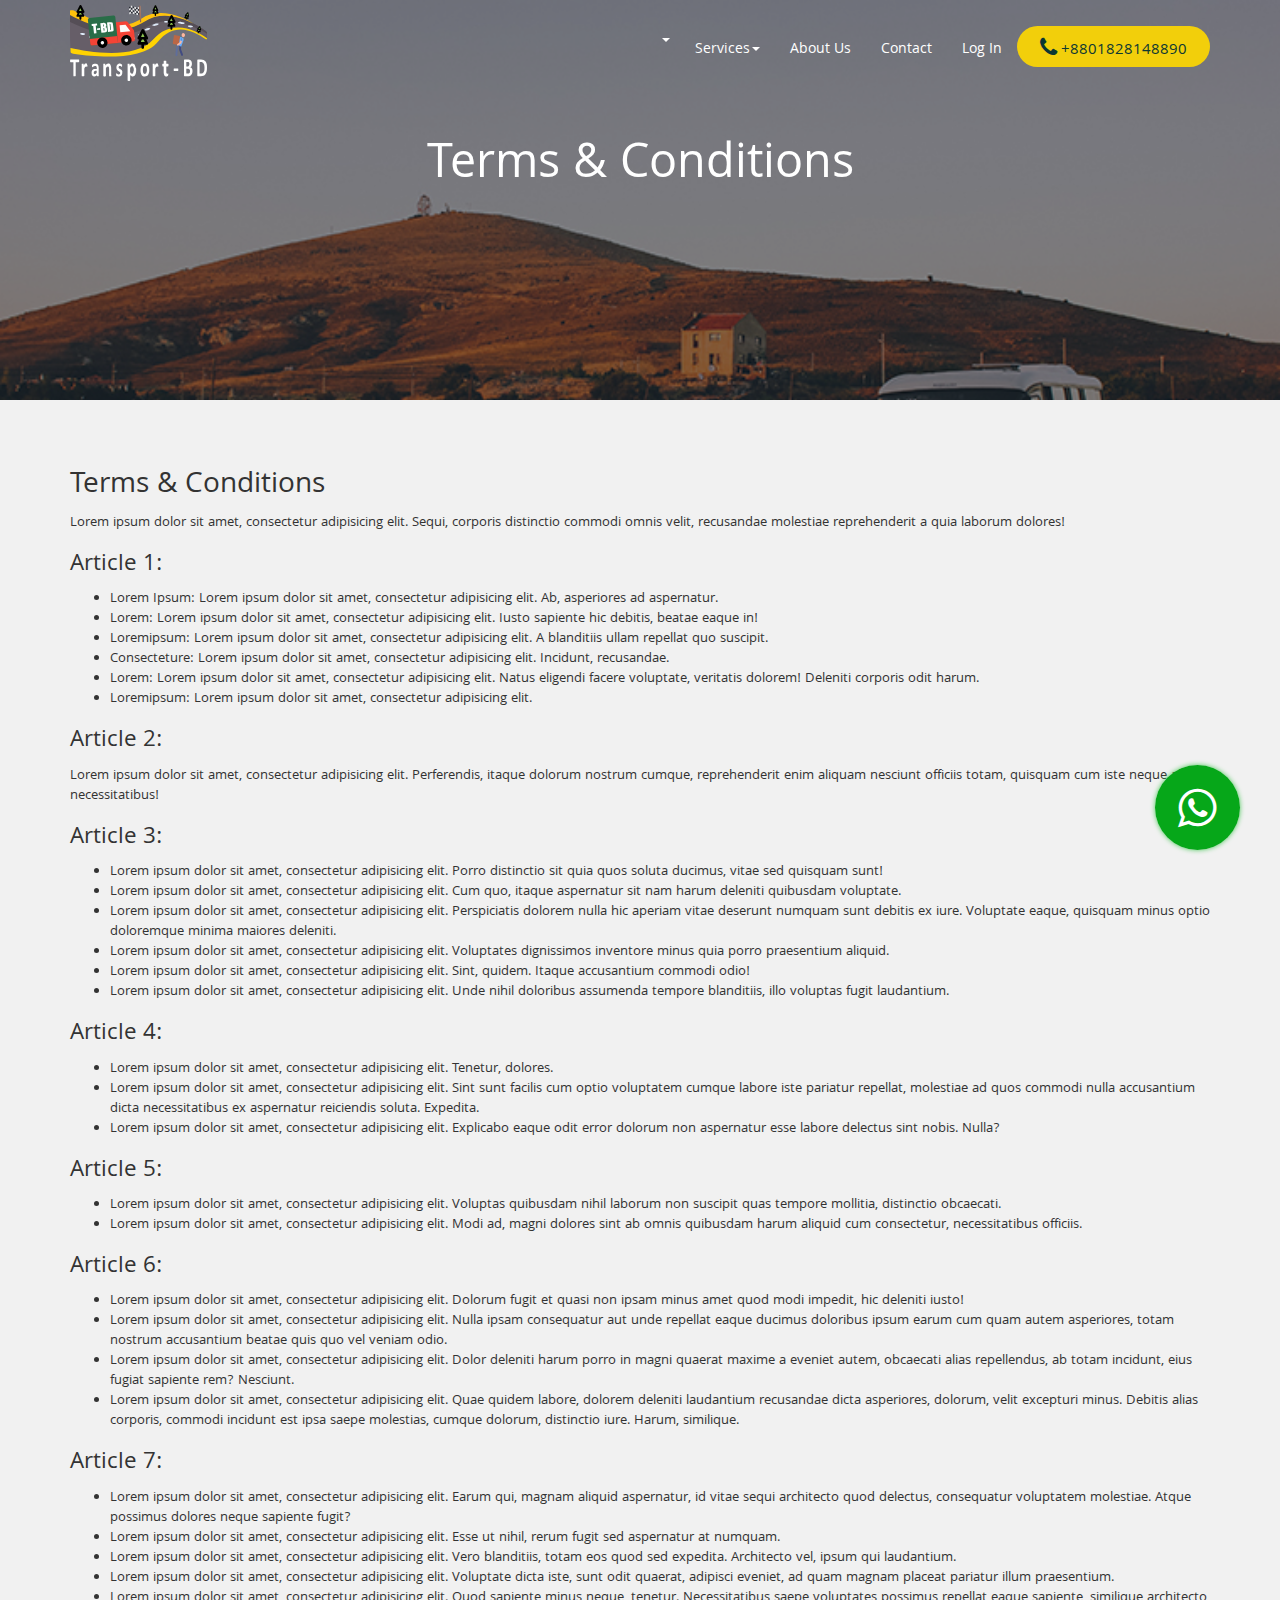
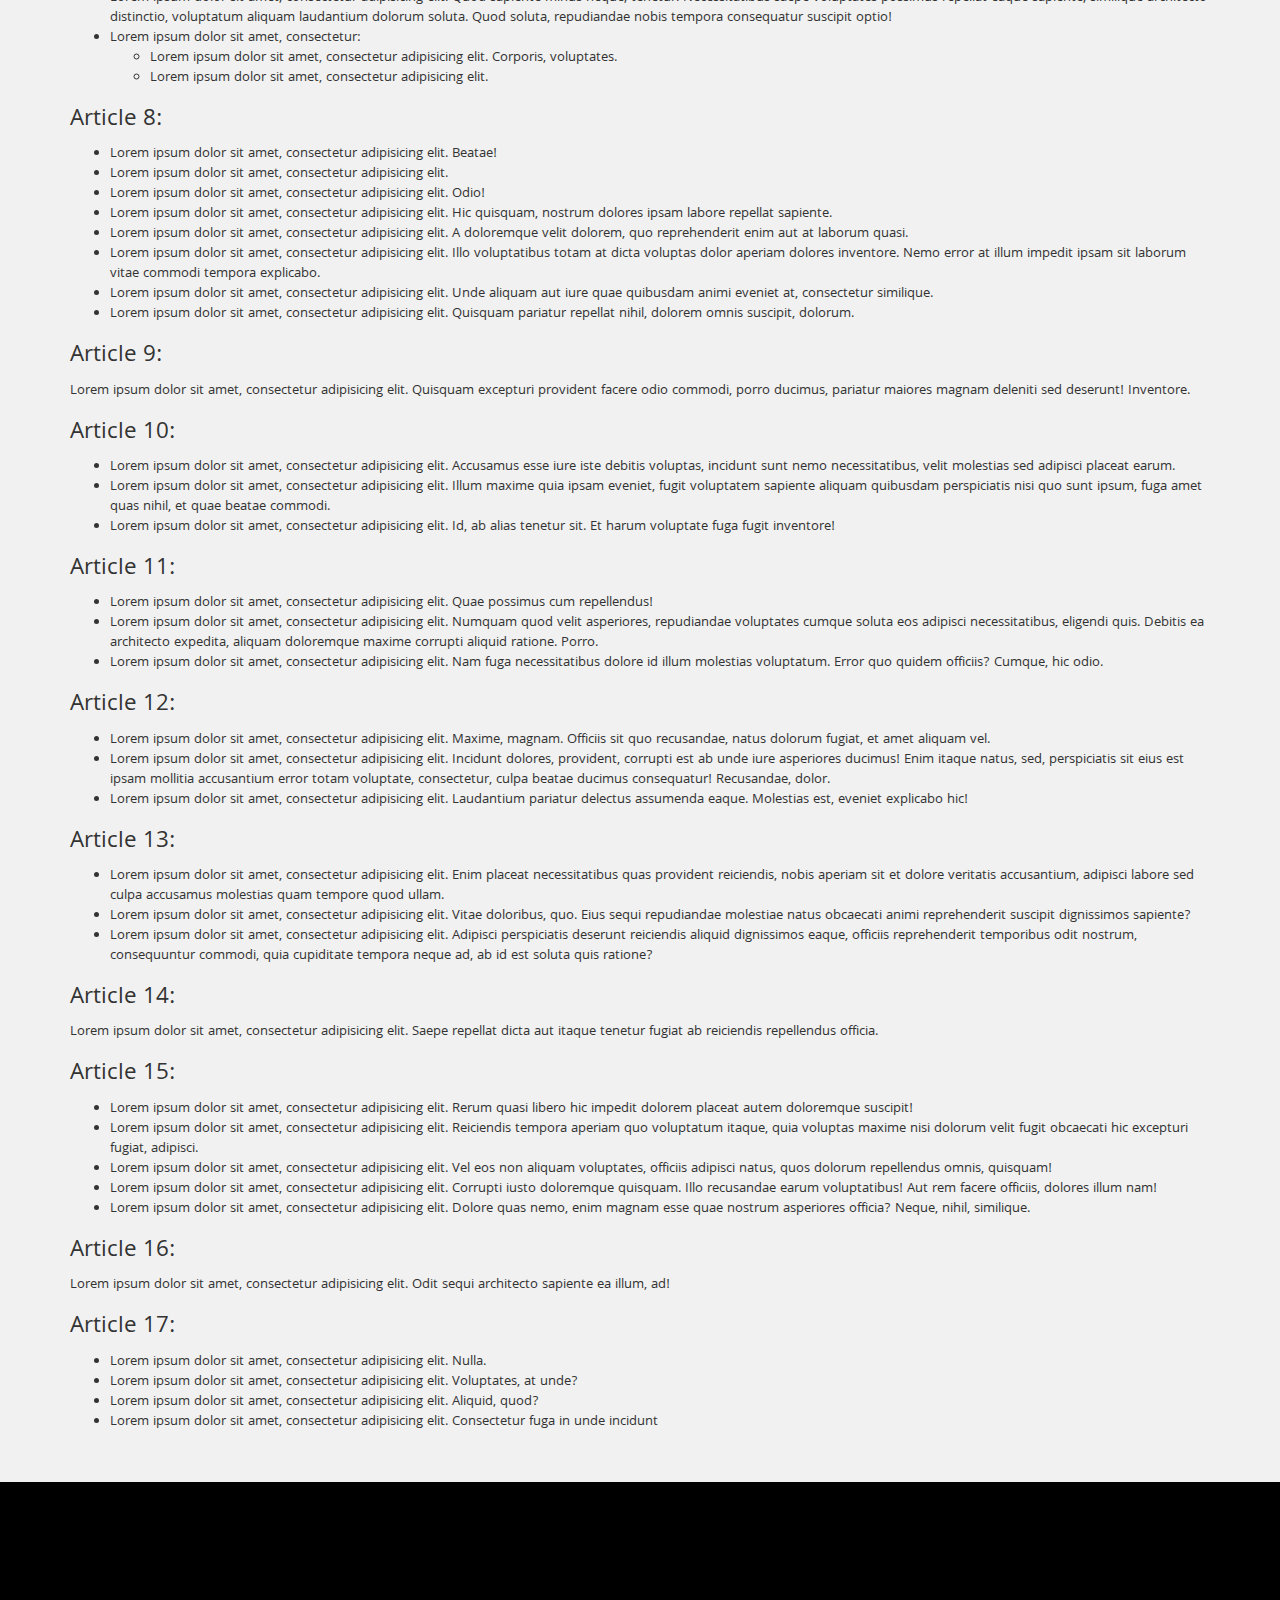
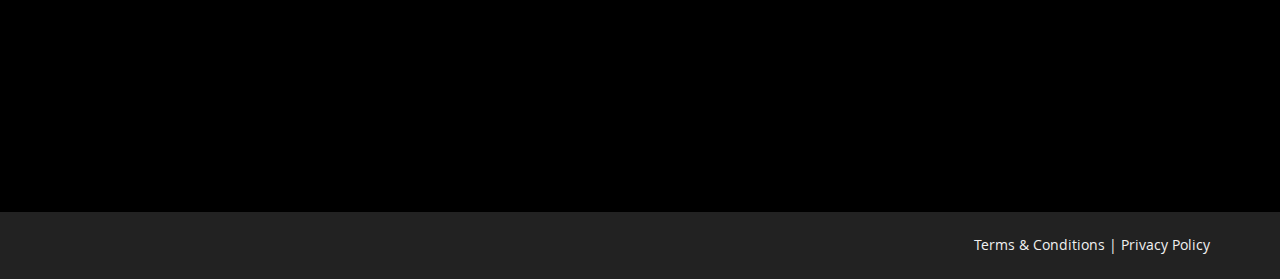
<file: Algemene-voorwaarden.html>
<!DOCTYPE html>
<html lang="nl">
   <head>
      <meta charset="UTF-8">
      <!-- Global site tag (gtag.js) - Google Analytics -->
      <script async src="https://www.googletagmanager.com/gtag/js?id=UA-184859790-1"></script>
      <script>
         window.dataLayer = window.dataLayer || [];
         function gtag(){dataLayer.push(arguments);}
         gtag('js', new Date());
         
         gtag('config', 'UA-184859790-1');
      </script>
      <meta name="google-site-verification" content="UbNgJOVOtG_vCtXQIAT7dxBTMGtoU7vD8tzlUXirxjw" />
      <!-- Facebook Pixel Code -->
      <script>
         !function(f,b,e,v,n,t,s)
         {if(f.fbq)return;n=f.fbq=function(){n.callMethod?
         n.callMethod.apply(n,arguments):n.queue.push(arguments)};
         if(!f._fbq)f._fbq=n;n.push=n;n.loaded=!0;n.version='2.0';
         n.queue=[];t=b.createElement(e);t.async=!0;
         t.src=v;s=b.getElementsByTagName(e)[0];
         s.parentNode.insertBefore(t,s)}(window, document,'script',
         'https://connect.facebook.net/en_US/fbevents.js');
         fbq('init', '732330994027032');
         fbq('track', 'PageView');
      </script>
      <!-- End Facebook Pixel Code -->
      <title>Transport-BD | Terms &amp; Conditions</title>
      <meta name="description" content="Bent u op zoek naar een administratiekantoor dat over financiële kennis en inzicht beschikt wat van belang is voor uw administratie, betrouwbaar is en uitstekende service biedt waarbij de behoeftes van cliënt voorop staan?<br><br>Dan bent u bij administratietaxi aan het juiste adres!" />
      <meta name="keywords" content="Boekhouder,VOF,BV,Taxi,Belastingdienst,Onderneming,Starter,Salarisadministratie,Beste,Regio Rotterdam,Administratie,Starter,ZZP,boekhouden,Rotterdam,Financiële dienstverlening,Fiscaliteit,Financiële administratie,Financiële kennis">
      <meta property="og:title" content="Boekhouder administratietaxi voor ZZP'ers" />
      <meta property="og:description" content="Bent u op zoek naar een administratiekantoor dat over financiële kennis en inzicht beschikt wat van belang is voor uw administratie, betrouwbaar is en uitstekende service biedt waarbij de behoeftes van cliënt voorop staan?<br><br>Dan bent u bij administratietaxi aan het juiste adres!" />
      <meta content="summary" name="twitter:card">
      <meta name="viewport" content="width=device-width, initial-scale=1">
      <link rel="stylesheet" type="text/css" href="css/bootstrap.min.css" />
      <link rel="stylesheet" type="text/css" href="css/style.css" />
      <link rel="stylesheet" type="text/css" href="css/font-awesome.css" />
      <link rel="stylesheet" type="text/css" href="css/animate.css" />
      <link rel="stylesheet" type="text/css" href="css/iconfont.css" />
      <link href="https://fonts.googleapis.com/css?family=Roboto:100%2C400%7CKhula:800%7COpen+Sans:400" rel="stylesheet" property="stylesheet" media="all" type="text/css" >
      <link rel="stylesheet" type="text/css" href="css/hover.css" />
      <!-- <link rel="stylesheet" type="text/css" href="css/owl.carousel.min.css" />
         <link rel="stylesheet" type="text/css" href="css/owl.theme.default.min.css" /> -->
   </head>
   <body>
      <div class="home-banner contact-banner">
         <div class="overlay overlay2"></div>
         <!-- header -->
         <nav class="navbar navbar-default mynav">
            <div class="container">
               <div class="navbar-header">
                  <button class="navbar-toggle" type="button" data-toggle="collapse" data-target=".js-navbar-collapse">
                  <span class="sr-only">Toggle navigation</span>
                  <span class="icon-bar"></span>
                  <span class="icon-bar"></span>
                  <span class="icon-bar"></span>
                  </button>
                  <a href="index.html"><img src="svgs/logo-img2.svg" class="logo" /></a>
               </div>
               <div class="collapse navbar-collapse js-navbar-collapse">
                  <ul class="nav navbar-nav navbar-right">
                    <li><div id="google_translate_element"><b class="caret"></b></div></li>
                     <li class="dropdown dropdown-large">
                        <a href="diensten.html">Services<b class="caret"></b></a>
                        <ul class="dropdown-menu dropdown-menu-large">
                           <li class="col-sm-3">
                              <ul>
                                 <li class="dropdown-header">Lorem ipsum dolor sit</li>
                                 <li><a href="#">Lorem ipsum dolor</a></li>
                                 <li><a href="#">Lorem</a></li>
                                 <li><a href="#">Lorem ipsum dolor sit</a></li>
                              </ul>
                           </li>
                           <li class="col-sm-3">
                              <ul>
                                 <li class="dropdown-header">Lorem/Ipsum</li>
                                  <li><a href="#">Lorem ipsum dolor (consectetur)</a></li>
                                  <li><a href="#">Lorem ipsum (consectetur)</a></li>
                                  <li><a href="#">Lorem ipsum dolor (adipisicing)</a></li>
                                  <li><a href="#">Lorem ipsum (adipisicing)</a></li>
                              </ul>
                           </li>
                           <li class="col-sm-3">
                              <ul>
                                 <li class="dropdown-header">Lorem ipsum dolor sit</li>
                                 <li><a href="#">Lorem ipsum dolor sit amet</a></li>
                                 <li><a href="#">Lorem ipsum dolor</a></li>
                                 <li><a href="#">Lorem ipsum dolor sit</a></li>
                                 <li><a href="#">Lorem Ipsum</a></li>
                              </ul>
                           </li>
                           <li class="col-sm-3">
                              <ul>
                                 <li class="dropdown-header">Lorem Amet</li>
                                 <li><a href="#">Lorem ipsum</a></li>
                                 <li><a href="#">Lorem ipsum</a></li>
                              </ul>
                           </li>
                        </ul>
                     </li>
                     <!-- <li class="">
                        <a href="pakketten.html">Pakketten</a>
                     </li> -->
                     <li class="">
                        <a href="overons.html">About Us</a>
                     </li>
                     <li>
                        <a href="contact.html">Contact</a>
                     </li>
                     <li class="">
                         <a href="https://webtricker.com/e-learning/" target="_blank">Log In</a>
                     </li>
                     <li class="">
                        <a href="tel:+8801828148890" class="btn btn-call"><span class="fa fa-phone"></span> +8801828148890</a>
                     </li>
                     <div id="google_translate_element"></div>
                  </ul>
               </div>
               <!-- /.nav-collapse -->
            </div>
            <!-- container -->
         </nav>
         <!-- header -->

         <h1 class="text-center main-heading">
            Terms &amp; Conditions
         </h1>

         
      </div>
      <!-- bannenr -->

      <div class="termsCondition">
        <div class="container">

            <h2>Terms &amp; Conditions</h2>
            <p>
               Lorem ipsum dolor sit amet, consectetur adipisicing elit. Sequi, corporis distinctio commodi omnis velit, recusandae molestiae reprehenderit a quia laborum dolores!
            </p>
            <h3>Article 1:</h3>
            <ul>
                <li>Lorem Ipsum: Lorem ipsum dolor sit amet, consectetur adipisicing elit. Ab, asperiores ad aspernatur.</li>
                <li>Lorem: Lorem ipsum dolor sit amet, consectetur adipisicing elit. Iusto sapiente hic debitis, beatae eaque in!</li>
                <li>Loremipsum: Lorem ipsum dolor sit amet, consectetur adipisicing elit. A blanditiis ullam repellat quo suscipit.</li>
                <li>Consecteture: Lorem ipsum dolor sit amet, consectetur adipisicing elit. Incidunt, recusandae.</li>
                <li>Lorem: Lorem ipsum dolor sit amet, consectetur adipisicing elit. Natus eligendi facere voluptate, veritatis dolorem! Deleniti corporis odit harum.</li>
                <li>Loremipsum: Lorem ipsum dolor sit amet, consectetur adipisicing elit.</li>
            </ul>
            <h3>Article 2:</h3>
            <p>Lorem ipsum dolor sit amet, consectetur adipisicing elit. Perferendis, itaque dolorum nostrum cumque, reprehenderit enim aliquam nesciunt officiis totam, quisquam cum iste neque alias necessitatibus!</p>
            <h3>Article 3:</h3>
            <ul>
                <li>Lorem ipsum dolor sit amet, consectetur adipisicing elit. Porro distinctio sit quia quos soluta ducimus, vitae sed quisquam sunt!</li>
                <li>Lorem ipsum dolor sit amet, consectetur adipisicing elit. Cum quo, itaque aspernatur sit nam harum deleniti quibusdam voluptate.</li>
                <li>Lorem ipsum dolor sit amet, consectetur adipisicing elit. Perspiciatis dolorem nulla hic aperiam vitae deserunt numquam sunt debitis ex iure. Voluptate eaque, quisquam minus optio doloremque minima maiores deleniti.</li>
                <li>Lorem ipsum dolor sit amet, consectetur adipisicing elit. Voluptates dignissimos inventore minus quia porro praesentium aliquid.</li>
                <li>Lorem ipsum dolor sit amet, consectetur adipisicing elit. Sint, quidem. Itaque accusantium commodi odio!</li>
                <li>Lorem ipsum dolor sit amet, consectetur adipisicing elit. Unde nihil doloribus assumenda tempore blanditiis, illo voluptas fugit laudantium.</li>
            </ul>
            <h3>Article 4:</h3>
            <ul>
                <li>Lorem ipsum dolor sit amet, consectetur adipisicing elit. Tenetur, dolores.</li>
                <li>Lorem ipsum dolor sit amet, consectetur adipisicing elit. Sint sunt facilis cum optio voluptatem cumque labore iste pariatur repellat, molestiae ad quos commodi nulla accusantium dicta necessitatibus ex aspernatur reiciendis soluta. Expedita.</li>
                <li>Lorem ipsum dolor sit amet, consectetur adipisicing elit. Explicabo eaque odit error dolorum non aspernatur esse labore delectus sint nobis. Nulla?</li>
            </ul>
            <h3>Article 5:</h3>
            <ul>
                <li>Lorem ipsum dolor sit amet, consectetur adipisicing elit. Voluptas quibusdam nihil laborum non suscipit quas tempore mollitia, distinctio obcaecati.</li>
                <li>Lorem ipsum dolor sit amet, consectetur adipisicing elit. Modi ad, magni dolores sint ab omnis quibusdam harum aliquid cum consectetur, necessitatibus officiis.</li>
            </ul>
            <h3>Article 6:</h3>
            <ul>
                <li>Lorem ipsum dolor sit amet, consectetur adipisicing elit. Dolorum fugit et quasi non ipsam minus amet quod modi impedit, hic deleniti iusto!</li>
                <li>Lorem ipsum dolor sit amet, consectetur adipisicing elit. Nulla ipsam consequatur aut unde repellat eaque ducimus doloribus ipsum earum cum quam autem asperiores, totam nostrum accusantium beatae quis quo vel veniam odio.</li>
                <li>Lorem ipsum dolor sit amet, consectetur adipisicing elit. Dolor deleniti harum porro in magni quaerat maxime a eveniet autem, obcaecati alias repellendus, ab totam incidunt, eius fugiat sapiente rem? Nesciunt.</li>
                <li>Lorem ipsum dolor sit amet, consectetur adipisicing elit. Quae quidem labore, dolorem deleniti laudantium recusandae dicta asperiores, dolorum, velit excepturi minus. Debitis alias corporis, commodi incidunt est ipsa saepe molestias, cumque dolorum, distinctio iure. Harum, similique.</li>
            </ul>
            <h3>Article 7:</h3>
            <ul>
                <li>Lorem ipsum dolor sit amet, consectetur adipisicing elit. Earum qui, magnam aliquid aspernatur, id vitae sequi architecto quod delectus, consequatur voluptatem molestiae. Atque possimus dolores neque sapiente fugit?</li>
                <li>Lorem ipsum dolor sit amet, consectetur adipisicing elit. Esse ut nihil, rerum fugit sed aspernatur at numquam.</li>
                <li>Lorem ipsum dolor sit amet, consectetur adipisicing elit. Vero blanditiis, totam eos quod sed expedita. Architecto vel, ipsum qui laudantium.</li>
                <li>Lorem ipsum dolor sit amet, consectetur adipisicing elit. Voluptate dicta iste, sunt odit quaerat, adipisci eveniet, ad quam magnam placeat pariatur illum praesentium.</li>
                <li>Lorem ipsum dolor sit amet, consectetur adipisicing elit. Quod sapiente minus neque, tenetur. Necessitatibus saepe voluptates possimus repellat eaque sapiente, similique architecto distinctio, voluptatum aliquam laudantium dolorum soluta. Quod soluta, repudiandae nobis tempora consequatur suscipit optio!</li>
                <li>Lorem ipsum dolor sit amet, consectetur:
                    <ul>
                        <li>Lorem ipsum dolor sit amet, consectetur adipisicing elit. Corporis, voluptates.</li>
                        <li>Lorem ipsum dolor sit amet, consectetur adipisicing elit.</li>
                    </ul>
                </li>
            </ul>
            <h3>Article 8:</h3>
            <ul>
                <li>Lorem ipsum dolor sit amet, consectetur adipisicing elit. Beatae!</li>
                <li>Lorem ipsum dolor sit amet, consectetur adipisicing elit.</li>
                <li>Lorem ipsum dolor sit amet, consectetur adipisicing elit. Odio!</li>
                <li>Lorem ipsum dolor sit amet, consectetur adipisicing elit. Hic quisquam, nostrum dolores ipsam labore repellat sapiente.</li>
                <li>Lorem ipsum dolor sit amet, consectetur adipisicing elit. A doloremque velit dolorem, quo reprehenderit enim aut at laborum quasi.</li>
                <li>Lorem ipsum dolor sit amet, consectetur adipisicing elit. Illo voluptatibus totam at dicta voluptas dolor aperiam dolores inventore. Nemo error at illum impedit ipsam sit laborum vitae commodi tempora explicabo.</li>
                <li>Lorem ipsum dolor sit amet, consectetur adipisicing elit. Unde aliquam aut iure quae quibusdam animi eveniet at, consectetur similique.</li>
                <li>Lorem ipsum dolor sit amet, consectetur adipisicing elit. Quisquam pariatur repellat nihil, dolorem omnis suscipit, dolorum.</li>
            </ul>
            <h3>Article 9:</h3>
            <p> Lorem ipsum dolor sit amet, consectetur adipisicing elit. Quisquam excepturi provident facere odio commodi, porro ducimus, pariatur maiores magnam deleniti sed deserunt! Inventore. </p>
            <h3>Article 10:</h3>
            <ul>
                <li>Lorem ipsum dolor sit amet, consectetur adipisicing elit. Accusamus esse iure iste debitis voluptas, incidunt sunt nemo necessitatibus, velit molestias sed adipisci placeat earum.</li>
                <li>Lorem ipsum dolor sit amet, consectetur adipisicing elit. Illum maxime quia ipsam eveniet, fugit voluptatem sapiente aliquam quibusdam perspiciatis nisi quo sunt ipsum, fuga amet quas nihil, et quae beatae commodi.</li>
                <li>Lorem ipsum dolor sit amet, consectetur adipisicing elit. Id, ab alias tenetur sit. Et harum voluptate fuga fugit inventore!</li>
            </ul>
            <h3>Article 11:</h3>
            <ul>
                <li>Lorem ipsum dolor sit amet, consectetur adipisicing elit. Quae possimus cum repellendus!</li>
                <li>Lorem ipsum dolor sit amet, consectetur adipisicing elit. Numquam quod velit asperiores, repudiandae voluptates cumque soluta eos adipisci necessitatibus, eligendi quis. Debitis ea architecto expedita, aliquam doloremque maxime corrupti aliquid ratione. Porro.</li>
                <li>Lorem ipsum dolor sit amet, consectetur adipisicing elit. Nam fuga necessitatibus dolore id illum molestias voluptatum. Error quo quidem officiis? Cumque, hic odio.</li>
            </ul>
            <h3>Article 12:</h3>
            <ul>
                <li>Lorem ipsum dolor sit amet, consectetur adipisicing elit. Maxime, magnam. Officiis sit quo recusandae, natus dolorum fugiat, et amet aliquam vel.</li>
                <li>Lorem ipsum dolor sit amet, consectetur adipisicing elit. Incidunt dolores, provident, corrupti est ab unde iure asperiores ducimus! Enim itaque natus, sed, perspiciatis sit eius est ipsam mollitia accusantium error totam voluptate, consectetur, culpa beatae ducimus consequatur! Recusandae, dolor.</li>
                <li>Lorem ipsum dolor sit amet, consectetur adipisicing elit. Laudantium pariatur delectus assumenda eaque. Molestias est, eveniet explicabo hic!</li>
            </ul>
            <h3>Article 13:</h3>
            <ul>
                <li>Lorem ipsum dolor sit amet, consectetur adipisicing elit. Enim placeat necessitatibus quas provident reiciendis, nobis aperiam sit et dolore veritatis accusantium, adipisci labore sed culpa accusamus molestias quam tempore quod ullam.</li>
                <li>Lorem ipsum dolor sit amet, consectetur adipisicing elit. Vitae doloribus, quo. Eius sequi repudiandae molestiae natus obcaecati animi reprehenderit suscipit dignissimos sapiente?</li>
                <li>Lorem ipsum dolor sit amet, consectetur adipisicing elit. Adipisci perspiciatis deserunt reiciendis aliquid dignissimos eaque, officiis reprehenderit temporibus odit nostrum, consequuntur commodi, quia cupiditate tempora neque ad, ab id est soluta quis ratione?</li>
            </ul>
            <h3>Article 14:</h3>
            <p>Lorem ipsum dolor sit amet, consectetur adipisicing elit. Saepe repellat dicta aut itaque tenetur fugiat ab reiciendis repellendus officia.</p>
            <h3>Article 15:</h3>
            <ul>
                <li>Lorem ipsum dolor sit amet, consectetur adipisicing elit. Rerum quasi libero hic impedit dolorem placeat autem doloremque suscipit!</li>
                <li>Lorem ipsum dolor sit amet, consectetur adipisicing elit. Reiciendis tempora aperiam quo voluptatum itaque, quia voluptas maxime nisi dolorum velit fugit obcaecati hic excepturi fugiat, adipisci.</li>
                <li>Lorem ipsum dolor sit amet, consectetur adipisicing elit. Vel eos non aliquam voluptates, officiis adipisci natus, quos dolorum repellendus omnis, quisquam!</li>
                <li>Lorem ipsum dolor sit amet, consectetur adipisicing elit. Corrupti iusto doloremque quisquam. Illo recusandae earum voluptatibus! Aut rem facere officiis, dolores illum nam!</li>
                <li>Lorem ipsum dolor sit amet, consectetur adipisicing elit. Dolore quas nemo, enim magnam esse quae nostrum asperiores officia? Neque, nihil, similique.</li>
            </ul>
            <h3>Article 16:</h3>
            <p>
                Lorem ipsum dolor sit amet, consectetur adipisicing elit. Odit sequi architecto sapiente ea illum, ad!
            </p>
            <h3>Article 17:</h3>
            <ul>
                <li>Lorem ipsum dolor sit amet, consectetur adipisicing elit. Nulla.</li>
                <li>Lorem ipsum dolor sit amet, consectetur adipisicing elit. Voluptates, at unde?</li>
                <li>Lorem ipsum dolor sit amet, consectetur adipisicing elit. Aliquid, quod?</li>
                <li>Lorem ipsum dolor sit amet, consectetur adipisicing elit. Consectetur fuga in unde incidunt</li>
            </ul>


        </div> <!-- container -->
      </div>

      <footer class="footer-bs text-center" id="footer">
         <div class="container">
            <div class="row">
               <div class="col-xs-12 col-sm-4 col-md-4 footer-nav wow fadeInDown" data-wow-delay="0.2">
                  <h4>Lorem Amet</h4>
                  <ul class="list">
                     <li><a href="index.html">Home</a></li>
                     <li><a href="diensten.html">Services</a></li>
                     <!-- <li>
                        <a href="pakketten.html">Pakketten</a>
                     </li> -->
                     <li>
                        <a href="overons.html">About Us</a>
                     </li>
                     <li>
                        <a href="contact.html">Contact</a>
                     </li>
                     <li>
                         <a href="https://webtricker.com/e-learning/" target="_blank">Log In</a>
                     </li>
                  </ul>
               </div>
               <div class="col-xs-12 col-sm-4 col-md-4 wow fadeInRight hidden-xs" data-wow-delay="0.5">
                  <h4>SOCIALS</h4>
                  <ul class="social-icons">
                     <li><a href="#"><span class="fa fa-facebook"></span></a></li>
                     <li><a href="#"><span class="fa fa-instagram"></span></a></li>
                     <li><a href="#"><span class="fa fa-linkedin"></span></a></li>
                     <li><a href="#"><span class="fa fa-google"></span></a></li>
                  </ul>
               </div>
               <div class="col-xs-12 col-sm-4 col-md-4 footer-nav wow fadeInDown" data-wow-delay="0.2">
                  <h4>Contact Us</h4>
                  <ul class="list">
                     <li><a href="tel:+8801828148890">+8801828148890</a></li>
                     <li><a href="mailto:info@webtricker.com">info@webtricker.com</a></li>
                      <li><a href="">SET: 93410568</a></li>
                      <li><a href="">QUI: GD267560917W02</a></li>
                      <li><a href="">AMET: JK91 GLKM 9000 4229 54</a></li>
                  </ul>
               </div> <!-- col -->
   
               <div class="col-xs-12 col-sm-4 col-md-4 wow fadeInLeft visible-xs" data-wow-delay="0.5">
                  <h4>SOCIALS</h4>
                  <ul class="social-icons">
                     <li><a href="#"><span class="fa fa-facebook"></span></a></li>
                     <li><a href="#"><span class="fa fa-instagram"></span></a></li>
                     <li><a href="#"><span class="fa fa-linkedin"></span></a></li>
                     <li><a href="#"><span class="fa fa-google"></span></a></li>
                  </ul>
               </div>
            </div>
            <!-- row -->
         </div>
         <!-- container -->
      </footer>
      <div class="whatsapp-icon-bar"><a href="#"><i class="fa fa-whatsapp"></i></a></div>
      <div class="copyrights">
         <div class="container">
            <div class="pull-left wow fadeInDown">
               <p>&copy;  Transport-BD 2021 – All rights reserved
               </p>
            </div>
            <div class="pull-right">
               <p>
                  <a href="Algemene-voorwaarden.html">Terms &amp; Conditions</a> | 
                  <a href="privacy-policy.html">Privacy Policy</a>
               </p>
            </div>
            <div class="clearfix"></div>
         </div>
      </div>
      <!-- copyright -->
         <script type="text/javascript">
            function googleTranslateElementInit() {
              new google.translate.TranslateElement({pageLanguage: 'nl', includedLanguages: 'en,nl', layout: google.translate.TranslateElement.InlineLayout.SIMPLE, autoDisplay: false}, 'google_translate_element');
            }
        </script>
         <!-- sidebar -->
         <script type="text/javascript" src="js/jquery.js"></script>
         <script type="text/javascript" src="js/bootstrap.min.js"></script>
         <script type="text/javascript" src="js/index.js"></script>
         <script type="text/javascript" src="js/wow.js"></script>
         <script type="text/javascript" src="js/owl.carousel.js"></script>
         <script type="text/javascript" src="//translate.google.com/translate_a/element.js?cb=googleTranslateElementInit"></script>
         <script></script>
        </body>
        </html>
</file>
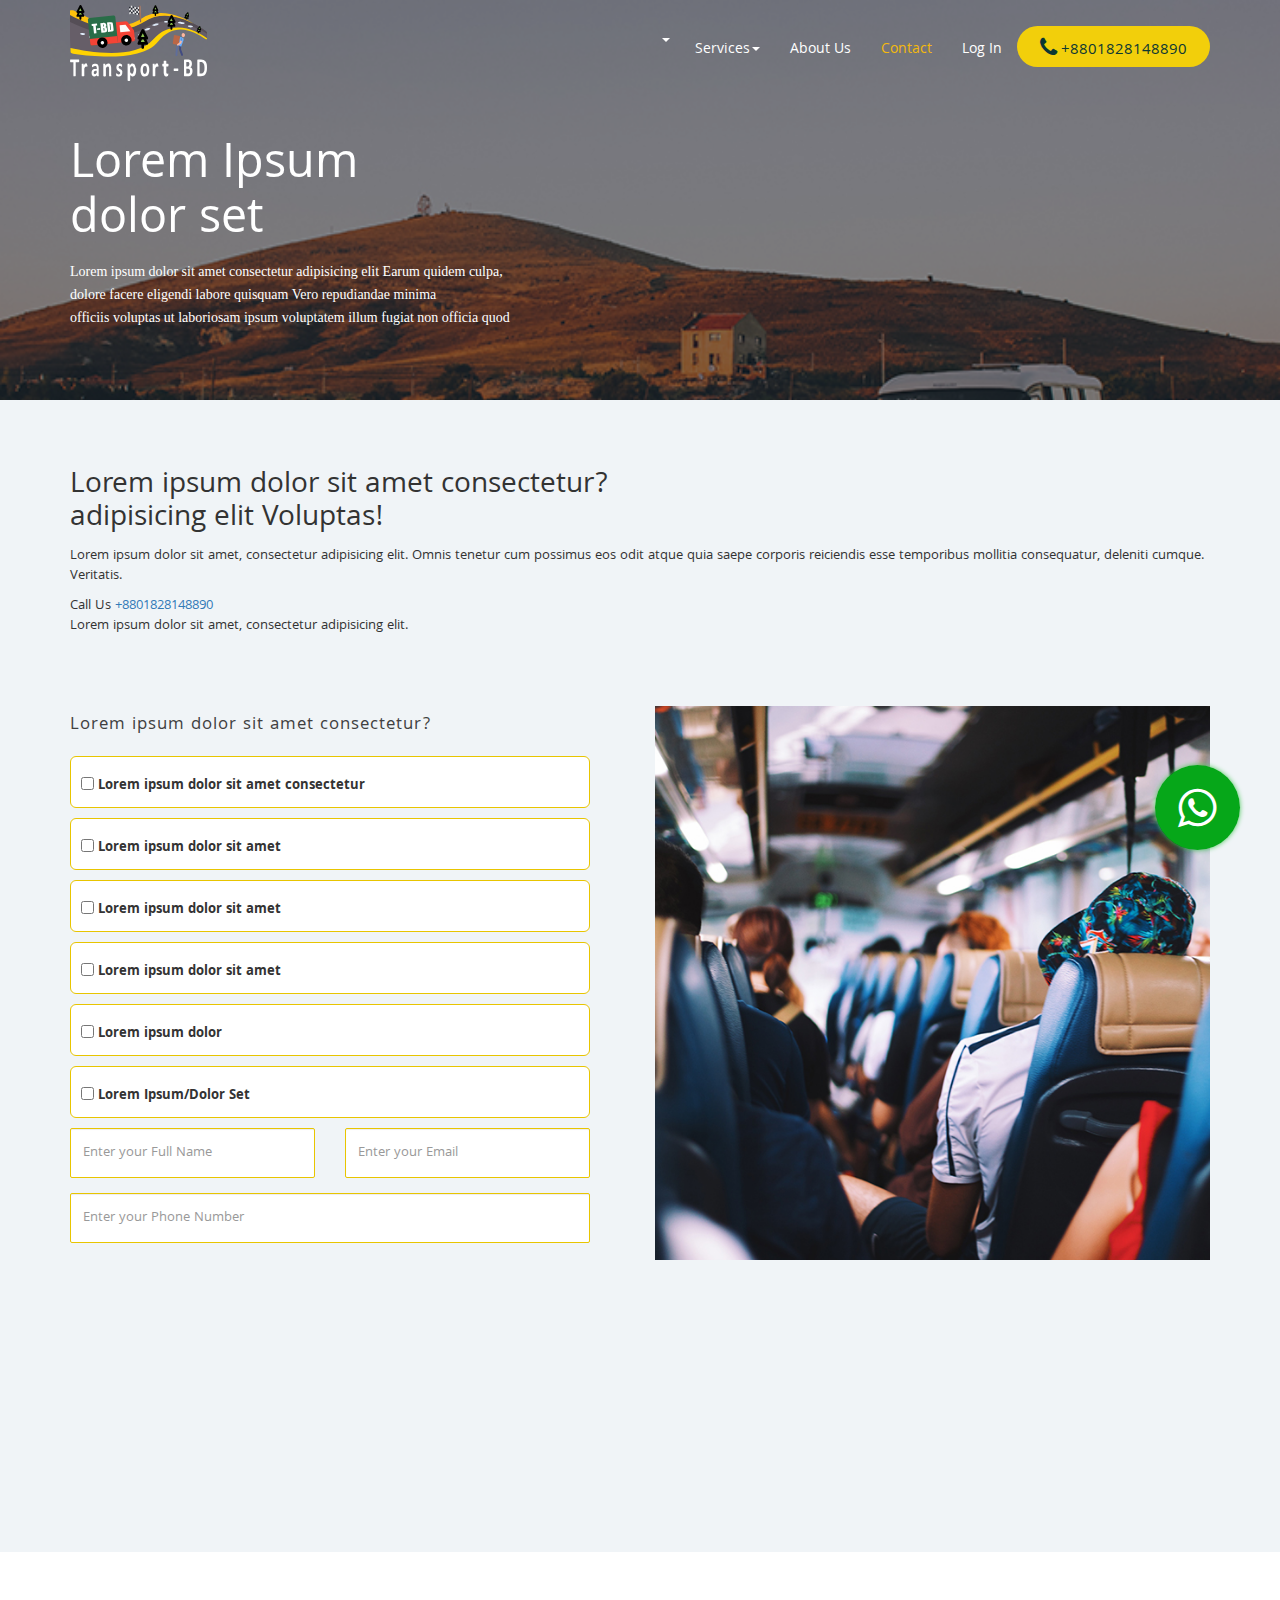
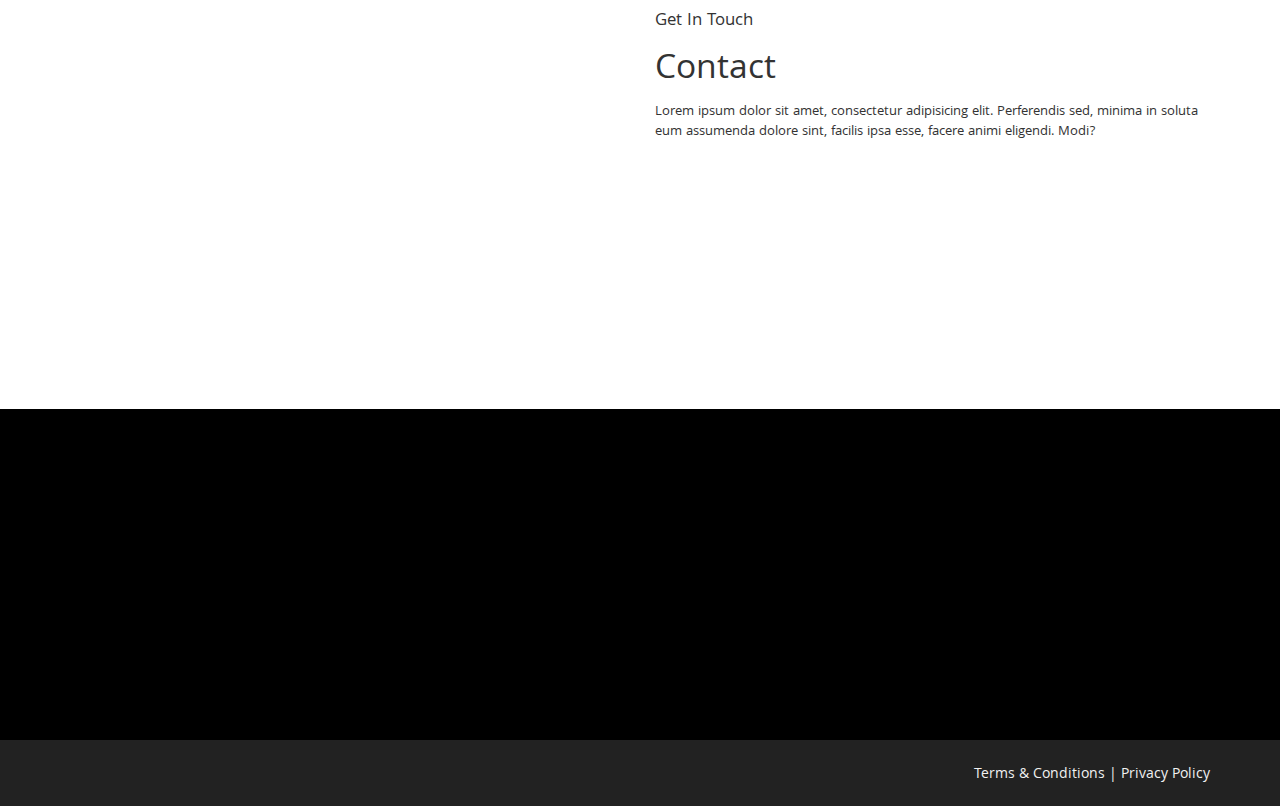
<file: contact.html>
<!DOCTYPE html>
<html lang="nl">

<head>
    <meta charset="UTF-8">
    <!-- Global site tag (gtag.js) - Google Analytics -->
    <script async src="https://www.googletagmanager.com/gtag/js?id=UA-184859790-1"></script>
    <script>
        window.dataLayer = window.dataLayer || [];

        function gtag() {
            dataLayer.push(arguments);
        }
        gtag('js', new Date());

        gtag('config', 'UA-184859790-1');

    </script>
    <meta name="google-site-verification" content="UbNgJOVOtG_vCtXQIAT7dxBTMGtoU7vD8tzlUXirxjw" />
    <!-- Facebook Pixel Code -->
    <script>
        ! function(f, b, e, v, n, t, s) {
            if (f.fbq) return;
            n = f.fbq = function() {
                n.callMethod ?
                    n.callMethod.apply(n, arguments) : n.queue.push(arguments)
            };
            if (!f._fbq) f._fbq = n;
            n.push = n;
            n.loaded = !0;
            n.version = '2.0';
            n.queue = [];
            t = b.createElement(e);
            t.async = !0;
            t.src = v;
            s = b.getElementsByTagName(e)[0];
            s.parentNode.insertBefore(t, s)
        }(window, document, 'script',
            'https://connect.facebook.net/en_US/fbevents.js');
        fbq('init', '732330994027032');
        fbq('track', 'PageView');

    </script>
    <!-- End Facebook Pixel Code -->
    <title>Transport-BD | Contact Us</title>
    <meta name="description" content="Administratietaxi is een boekhoudingskantoor dat actief is in de taxisector. Wij zijn volledig gefocust op taxichauffeurs en ondernemers met een gespecialiseerde jong team dat continu op de hoogte is van (belasting)wetswijzigingen, trends en dergelijke voordelen wat van belang is voor de taxi ondernemer. Wij nemen uw volledige administratie uit handen, zullen uw boekhouding meerdere malen per kwartaal controleren en aanpassen." />
    <meta name="keywords" content="Boekhouder,VOF,BV,Taxi,Belastingdienst,Onderneming,Starter,Salarisadministratie,Beste,Regio Rotterdam,Administratie,Starter,ZZP,boekhouden,Rotterdam,Financiële dienstverlening,Fiscaliteit,Financiële administratie,Financiële kennis">
    <meta property="og:title" content="Boekhouder administratietaxi voor ZZP'ers" />
    <meta property="og:description" content="Bent u op zoek naar een administratiekantoor dat over financiële kennis en inzicht beschikt wat van belang is voor uw administratie, betrouwbaar is en uitstekende service biedt waarbij de behoeftes van cliënt voorop staan?<br><br>Dan bent u bij administratietaxi aan het juiste adres!" />
    <meta content="summary" name="twitter:card">
    <meta name="viewport" content="width=device-width, initial-scale=1">
    <link rel="stylesheet" type="text/css" href="css/bootstrap.min.css" />
    <link rel="stylesheet" type="text/css" href="css/style.css" />
    <link rel="stylesheet" type="text/css" href="css/font-awesome.css" />
    <link rel="stylesheet" type="text/css" href="css/animate.css" />
    <link rel="stylesheet" type="text/css" href="css/iconfont.css" />
    <link href="https://fonts.googleapis.com/css?family=Roboto:100%2C400%7CKhula:800%7COpen+Sans:400" rel="stylesheet" property="stylesheet" media="all" type="text/css">
    <link rel="stylesheet" type="text/css" href="css/hover.css" />
    <!-- <link rel="stylesheet" type="text/css" href="css/owl.carousel.min.css" />
         <link rel="stylesheet" type="text/css" href="css/owl.theme.default.min.css" /> -->
</head>

<body>
    <div class="home-banner contact-banner hidden-xs">
        <div class="overlay overlay2"></div>
        <!-- header -->
        <nav class="navbar navbar-default mynav">
            <div class="container">
                <div class="navbar-header">
                    <button class="navbar-toggle" type="button" data-toggle="collapse" data-target=".js-navbar-collapse">
                        <span class="sr-only">Toggle navigation</span>
                        <span class="icon-bar"></span>
                        <span class="icon-bar"></span>
                        <span class="icon-bar"></span>
                    </button>
                    <a href="index.html"><img src="svgs/logo-img2.svg" class="logo" /></a>
                </div>
                <div class="collapse navbar-collapse js-navbar-collapse">
                    <ul class="nav navbar-nav navbar-right">
                        <li>
                            <div id="google_translate_element"><b class="caret"></b></div>
                        </li>
                        <li class="visible-xs">
                            <a href="diensten.html">Services</a>
                        </li>

                        <li class="dropdown dropdown-large">
                            <a href="diensten.html">Services<b class="caret"></b></a>
                            <ul class="dropdown-menu dropdown-menu-large">
                                <li class="col-sm-3">
                                    <ul>
                                        <li class="dropdown-header">Lorem ipsum dolor sit amet</li>
                                        <li><a href="#">Lorem ipsum dolor</a></li>
                                        <li><a href="#">Lorem</a></li>
                                        <li><a href="#">Lorem ipsum dolor sit</a></li>
                                    </ul>
                                </li>
                                <li class="col-sm-3">
                                    <ul>
                                        <li class="dropdown-header">Lorem/Ipsum</li>
                                        <li><a href="#">Lorem ipsum dolor (consectetur)</a></li>
                                        <li><a href="#">Lorem ipsum (consectetur)</a></li>
                                        <li><a href="#">Lorem ipsum dolor (adipisicing)</a></li>
                                        <li><a href="#">Lorem ipsum (adipisicing)</a></li>
                                    </ul>
                                </li>
                                <li class="col-sm-3">
                                    <ul>
                                        <li class="dropdown-header">Lorem ipsum dolor</li>
                                        <li><a href="#">Lorem ipsum dolor sit amet</a></li>
                                        <li><a href="#">Lorem ipsum dolor sit</a></li>
                                        <li><a href="#">Lorem ipsum dolor amet</a></li>
                                        <li><a href="#">Lorem Ipsum</a></li>
                                    </ul>
                                </li>
                                <li class="col-sm-3">
                                    <ul>
                                        <li class="dropdown-header">Lorem Amet</li>
                                        <li><a href="#">Lorem Ipsum</a></li>
                                        <li><a href="#">Lorem Ipsum</a></li>
                                    </ul>
                                </li>
                            </ul>
                        </li>
                        <!-- <li class="">
                        <a href="pakketten.html">Pakketten</a>
                     </li> -->
                        <li class="">
                            <a href="overons.html">About Us</a>
                        </li>
                        <li class="active">
                            <a href="contact.html">Contact</a>
                        </li>
                        <li class="">
                            <a href="https://webtricker.com/e-learning/" target="_blank">Log In</a>
                        </li>
                        <li class="">
                            <a href="tel:+8801828148890" class="btn btn-call"><span class="fa fa-phone"></span> +8801828148890</a>
                        </li>
                        <div id="google_translate_element"></div>
                    </ul>
                </div>
                <!-- /.nav-collapse -->
            </div>
            <!-- container -->
        </nav>
        <!-- header -->

        <div class="container">



            <h1 class="main-heading">
                Lorem Ipsum <span class="block"></span> dolor set
            </h1>
            <p class="white">Lorem ipsum dolor sit amet consectetur adipisicing elit Earum quidem culpa, <span class="block"></span> dolore facere eligendi labore quisquam Vero repudiandae minima<span class="block"></span> officiis voluptas ut laboriosam ipsum voluptatem illum fugiat non officia quod</p>
        </div> <!-- container -->

    </div>
    <!-- bannenr -->
    <!-- mobile-banner -->
    <div class="visible-xs mobile-banner">
        <nav class="navbar navbar-default mynav">
            <div class="container">
                <div class="navbar-header">
                    <button class="navbar-toggle" type="button" data-toggle="collapse" data-target=".js-navbar-collapse">
                        <span class="sr-only">Toggle navigation</span>
                        <span class="icon-bar"></span>
                        <span class="icon-bar"></span>
                        <span class="icon-bar"></span>
                    </button>
                    <a href="index.html"><img src="svgs/logo-img2.svg" class="logo" /></a>
                </div>
                <div class="collapse navbar-collapse js-navbar-collapse">
                    <ul class="nav navbar-nav navbar-right">
                        <li class="visible-xs">
                            <a href="diensten.html">Services</a>
                        </li>

                        <li class="dropdown dropdown-large hidden-xs">
                            <a href="diensten.html" class="dropdownMobile">Services<b class="caret"></b></a>
                            <ul class="dropdown-menu dropdown-menu-large">
                                <li class="col-sm-3">
                                    <ul>
                                        <li class="dropdown-header">Lorem ipsum dolor sit</li>
                                        <li><a href="#">Lorem ipsum dolor</a></li>
                                        <li><a href="#">Lorem</a></li>
                                        <li><a href="#">Lorem ipsum dolor sit</a></li>
                                    </ul>
                                </li>
                                <li class="col-sm-3">
                                    <ul>
                                        <li class="dropdown-header">Lorem/Ipsum</li>
                                        <li><a href="#">Lorem ipsum dolor (consectetur)</a></li>
                                        <li><a href="#">Lorem ipsum (consectetur)</a></li>
                                        <li><a href="#">Lorem ipsum dolor (adipisicing)</a></li>
                                        <li><a href="#">Lorem ipsum (adipisicing)</a></li>
                                    </ul>
                                </li>
                                <li class="col-sm-3">
                                    <ul>
                                        <li class="dropdown-header">Lorem ipsum dolor</li>
                                        <li><a href="#">Lorem ipsum dolor sit amet</a></li>
                                        <li><a href="#">Lorem ipsum dolor</a></li>
                                        <li><a href="#">Lorem ipsum dolor sit</a></li>
                                        <li><a href="#">Lorem Ipsum</a></li>
                                    </ul>
                                </li>
                                <li class="col-sm-3">
                                    <ul>
                                        <li class="dropdown-header">Lorem Amet</li>
                                        <li><a href="#">Lorem Ipsum</a></li>
                                        <li><a href="#">Lorem Ipsum</a></li>
                                    </ul>
                                </li>
                            </ul>
                        </li>
                        <!-- <li class="">
                        <a href="pakketten.html">Pakketten</a>
                     </li> -->
                        <li class="">
                            <a href="overons.html">About Us</a>
                        </li>
                        <li class="">
                            <a href="contact.html">Contact</a>
                        </li>
                        <li class="">
                            <a href="https://webtricker.com/e-learning/" target="_blank">Log In</a>
                        </li>
                        <li class="">
                            <a href="tel:+8801828148890" class="btn btn-call"><span class="fa fa-phone"></span> +8801828148890</a>
                        </li>
                    </ul>
                </div>
                <!-- /.nav-collapse -->
            </div>
            <!-- container -->
        </nav>

        <p class="visible-xs">
            <img src="images/banner2.jpg" class="img-responsive" alt="">
        </p>

        veniam voluptatibus a. Pariatur officiis voluptate, hic ratione impedit consequatur.

        <div class="homeText">
            <div class="container">
                <h2 class="main-heading">
                    Lorem ipsum dolor sit amet
                </h2>
                <p class="white">Lorem ipsum dolor sit amet, consectetur adipisicing elit Voluptas, <span class="block"></span>voluptate vitae commodi eveniet suscipit eaque sapiente delectus<span class="block"></span> dolorum iusto sunt illum error praesentium dolor qui cum obcaecati assumenda repellendus.</p>
            </div>
            <!-- container -->

        </div>
    </div>


    </div>
    <!-- mobile-banner -->

    <div class="contact-us" id="contactUs-area">
        <div class="container">
            <h2 class="wow fadeInUp">Lorem ipsum dolor sit amet consectetur? <span class="block"></span> adipisicing elit Voluptas!
            </h2>
            <p>
                Lorem ipsum dolor sit amet, consectetur adipisicing elit. Omnis tenetur cum possimus eos odit atque quia saepe corporis reiciendis esse temporibus mollitia consequatur, deleniti cumque. Veritatis.
            </p>

            <p>
                Call Us <a class="" href="tel:+8801828148890">+8801828148890</a> <br />
                Lorem ipsum dolor sit amet, consectetur adipisicing elit.

            </p>
            <div class="row mt70">
                <div class="col-sm-6 address-area">
                    <h5 class="wow fadeInDown">Lorem ipsum dolor sit amet consectetur?</h5>

                    <form action="#" method="POST" id="email-form" name="email-form" data-name="Email Form" class="form">
                        <div class="checkboxBox">
                            <input id="checkbox-1" class="checkbox-custom" name="checkbox-1" type="checkbox">
                            <label for="checkbox-1" class="checkbox-custom-label"><span>Lorem ipsum dolor sit amet consectetur</span></label>
                        </div>
                        <div class="checkboxBox">
                            <input id="checkbox-2" class="checkbox-custom" name="checkbox-2" type="checkbox">
                            <label for="checkbox-2" class="checkbox-custom-label"><span>Lorem ipsum dolor sit amet</span></label>
                        </div>
                        <div class="checkboxBox">
                            <input id="checkbox-3" class="checkbox-custom" name="checkbox-3" type="checkbox">
                            <label for="checkbox-3" class="checkbox-custom-label"><span>Lorem ipsum dolor sit amet</span></label>
                        </div>
                        <div class="checkboxBox">
                            <input id="checkbox-4" class="checkbox-custom" name="checkbox-4" type="checkbox">
                            <label for="checkbox-4" class="checkbox-custom-label"><span>Lorem ipsum dolor sit amet</span></label>
                        </div>


                        <div class="checkboxBox">
                            <input id="checkbox-5" class="checkbox-custom" name="checkbox-5" type="checkbox">
                            <label for="checkbox-5" class="checkbox-custom-label"><span>Lorem ipsum dolor</span></label>
                        </div>
                        <div class="checkboxBox">
                            <input id="checkbox-6" class="checkbox-custom" name="checkbox-6" type="checkbox">
                            <label for="checkbox-6" class="checkbox-custom-label"><span>Lorem Ipsum/Dolor Set</span></label>
                        </div>
                        <div class="row">
                            <div class="col-md-6">

                                <div class="form-group">
                                    <input type="text" class="form-control" name="name" data-name="Name" placeholder="Enter your Full Name" id="name" required="">
                                </div>
                            </div>
                            <div class="col-md-6">
                                <div class="form-group">
                                    <input type="email" class="form-control" name="name-3" data-name="Name 3" placeholder="Enter your Email" required="">
                                </div>

                            </div>
                        </div>

                        <div class="form-group">

                            <input type="text" name="name-2" class="form-control" data-name="Name 2" placeholder="Enter your Phone Number" required="">
                        </div>


                        <div class="form-group wow fadeInDown">
                            <textarea class="form-control" rows="5" name="field" maxlength="5000" placeholder="Enter your Massege"></textarea>
                        </div>
                        <!-- form-group -->
                        <!--row -->
                        <p class="mt10 wow fadeInDown">
                            <input type="submit" class="btn btn-send" value="SEND" data-wait="Even geduld aub..." class="submit-button w-button">
                        </p>
                    </form>

                </div>
                <!-- col-6 -->
                <div class="col-sm-6">
                    <p>
                        <img src="images/contact-us2.jpg" class="contactImg" alt="">
                    </p>
                </div>
                <!-- col-6 -->
            </div>
            <!-- row -->
        </div>
        <!-- container -->
    </div>
    <!-- contact-section -->


    <div class="contactUs">
        <div class="container">
            <div class="row">
                <div class="col-md-6">
                    <div class="map-section">
                        <iframe src="https://www.google.com/maps/embed?pb=!1m18!1m12!1m3!1d2151.604381545276!2d89.94094548534224!3d24.913230525998582!2m3!1f0!2f0!3f0!3m2!1i1024!2i768!4f13.1!3m3!1m2!1s0x39fd7f5ce07e179d%3A0x209802aa6366f9da!2sWebtricker%20Web%20Design%20%26%20Development%20Agency!5e0!3m2!1sen!2sbd!4v1610032609015!5m2!1sen!2sbd" frameborder="0" style="border:0;" allowfullscreen="" aria-hidden="false" tabindex="0"></iframe>
                    </div>

                </div>
                <div class="col-md-6">
                    <div class="contactusDetail">
                        <h4>Get In Touch</h4>
                        <h1> Contact </h1>
                        <p> Lorem ipsum dolor sit amet, consectetur adipisicing elit. Perferendis sed, minima in soluta eum assumenda dolore sint, facilis ipsa esse, facere animi eligendi. Modi? </p>
                        <div class="media wow fadeInLeft" data-wow-delay="0.2">
                            <div class="media-left">
                                <span class="feather icon-map-pin iconMobile"></span>
                            </div>
                            <div class="media-body">
                                <p>Lorem, Ipsum</p>
                            </div>
                        </div>
                        <!-- media -->

                        <div class="media wow fadeInLeft" data-wow-delay="0.2">
                            <div class="media-left">
                                <span class="feather icon-smartphone iconMobile"></span>
                            </div>
                            <div class="media-body">

                                <p><a href="tel:+8801828148890"> +8801828148890</a> </p>
                            </div>
                        </div>
                        <!-- media -->

                        <div class="media wow fadeInLeft" data-wow-delay="0.2">
                            <div class="media-left">
                                <span class="feather icon-mail iconMobile"></span>
                            </div>
                            <div class="media-body">

                                <p><a href="mailto:info@webtricker.com">info@webtricker.com</a> </p>
                            </div>
                        </div>
                        <!-- media -->


                    </div><!-- contactusDetail -->
                </div>
            </div>
            <!--row -->
        </div>
    </div><!-- contactUs -->



    <footer class="footer-bs text-center" id="footer">
        <div class="container">
            <div class="row">
                <div class="col-xs-12 col-sm-4 col-md-4 footer-nav wow fadeInDown" data-wow-delay="0.2">
                    <h4>Lorem Amet</h4>
                    <ul class="list">
                        <li><a href="index.html">Home</a></li>
                        <li><a href="diensten.html">Services</a></li>
                        <!-- <li>
                        <a href="pakketten.html">Pakketten</a>
                     </li> -->
                        <li>
                            <a href="overons.html">About Us</a>
                        </li>
                        <li>
                            <a href="contact.html">Contact</a>
                        </li>
                        <li>
                            <a href="#">Log In</a>
                        </li>
                    </ul>
                </div>
                <div class="col-xs-12 col-sm-4 col-md-4 wow fadeInRight hidden-xs" data-wow-delay="0.5">
                    <h4>SOCIALS</h4>
                    <ul class="social-icons">
                        <li><a href="#"><span class="fa fa-facebook"></span></a></li>
                        <li><a href="#"><span class="fa fa-instagram"></span></a></li>
                        <li><a href="#"><span class="fa fa-linkedin"></span></a></li>
                        <li><a href="#"><span class="fa fa-google"></span></a></li>
                    </ul>
                </div>
                <div class="col-xs-12 col-sm-4 col-md-4 footer-nav wow fadeInDown" data-wow-delay="0.2">
                    <h4>Contact Us</h4>
                    <ul class="list">
                        <li><a href="tel:+8801828148890">+8801828148890</a></li>
                        <li><a href="mailto:info@webtricker.com">info@webtricker.com</a></li>
                        <li><a href="">SET: 93410568</a></li>
                        <li><a href="">AMET: JK91 GLKM 9000 4229 54</a></li>
                    </ul>
                </div> <!-- col -->

                <div class="col-xs-12 col-sm-4 col-md-4 wow fadeInLeft visible-xs" data-wow-delay="0.5">
                    <h4>SOCIALS</h4>
                    <ul class="social-icons">
                        <li><a href="#"><span class="fa fa-facebook"></span></a></li>
                        <li><a href="#"><span class="fa fa-instagram"></span></a></li>
                        <li><a href="#"><span class="fa fa-linkedin"></span></a></li>
                        <li><a href="#"><span class="fa fa-google"></span></a></li>
                    </ul>
                </div>
            </div>
            <!-- row -->
        </div>
        <!-- container -->
    </footer>
    <div class="whatsapp-icon-bar"><a href="#"><i class="fa fa-whatsapp"></i></a></div>
    <div class="copyrights">
        <div class="container">
            <div class="pull-left wow fadeInDown">
                <p>&copy; Transport-BD 2021 – All rights reserved
                </p>
            </div>
            <div class="pull-right">
                <p>
                    <a href="Algemene-voorwaarden.html">Terms &amp; Conditions</a> |
                    <a href="privacy-policy.html">Privacy Policy</a>
                </p>
            </div>
            <div class="clearfix"></div>
        </div>
    </div>
    <!-- copyright -->
    <script type="text/javascript">
        function googleTranslateElementInit() {
            new google.translate.TranslateElement({
                pageLanguage: 'nl',
                includedLanguages: 'en,nl',
                layout: google.translate.TranslateElement.InlineLayout.SIMPLE,
                autoDisplay: false
            }, 'google_translate_element');
        }

    </script>
    <!-- sidebar -->
    <script type="text/javascript" src="js/jquery.js"></script>
    <script type="text/javascript" src="js/bootstrap.min.js"></script>
    <script type="text/javascript" src="js/index.js"></script>
    <script type="text/javascript" src="js/wow.js"></script>
    <script type="text/javascript" src="js/owl.carousel.js"></script>
    <script type="text/javascript" src="//translate.google.com/translate_a/element.js?cb=googleTranslateElementInit"></script>

</body>

</html>
</file>
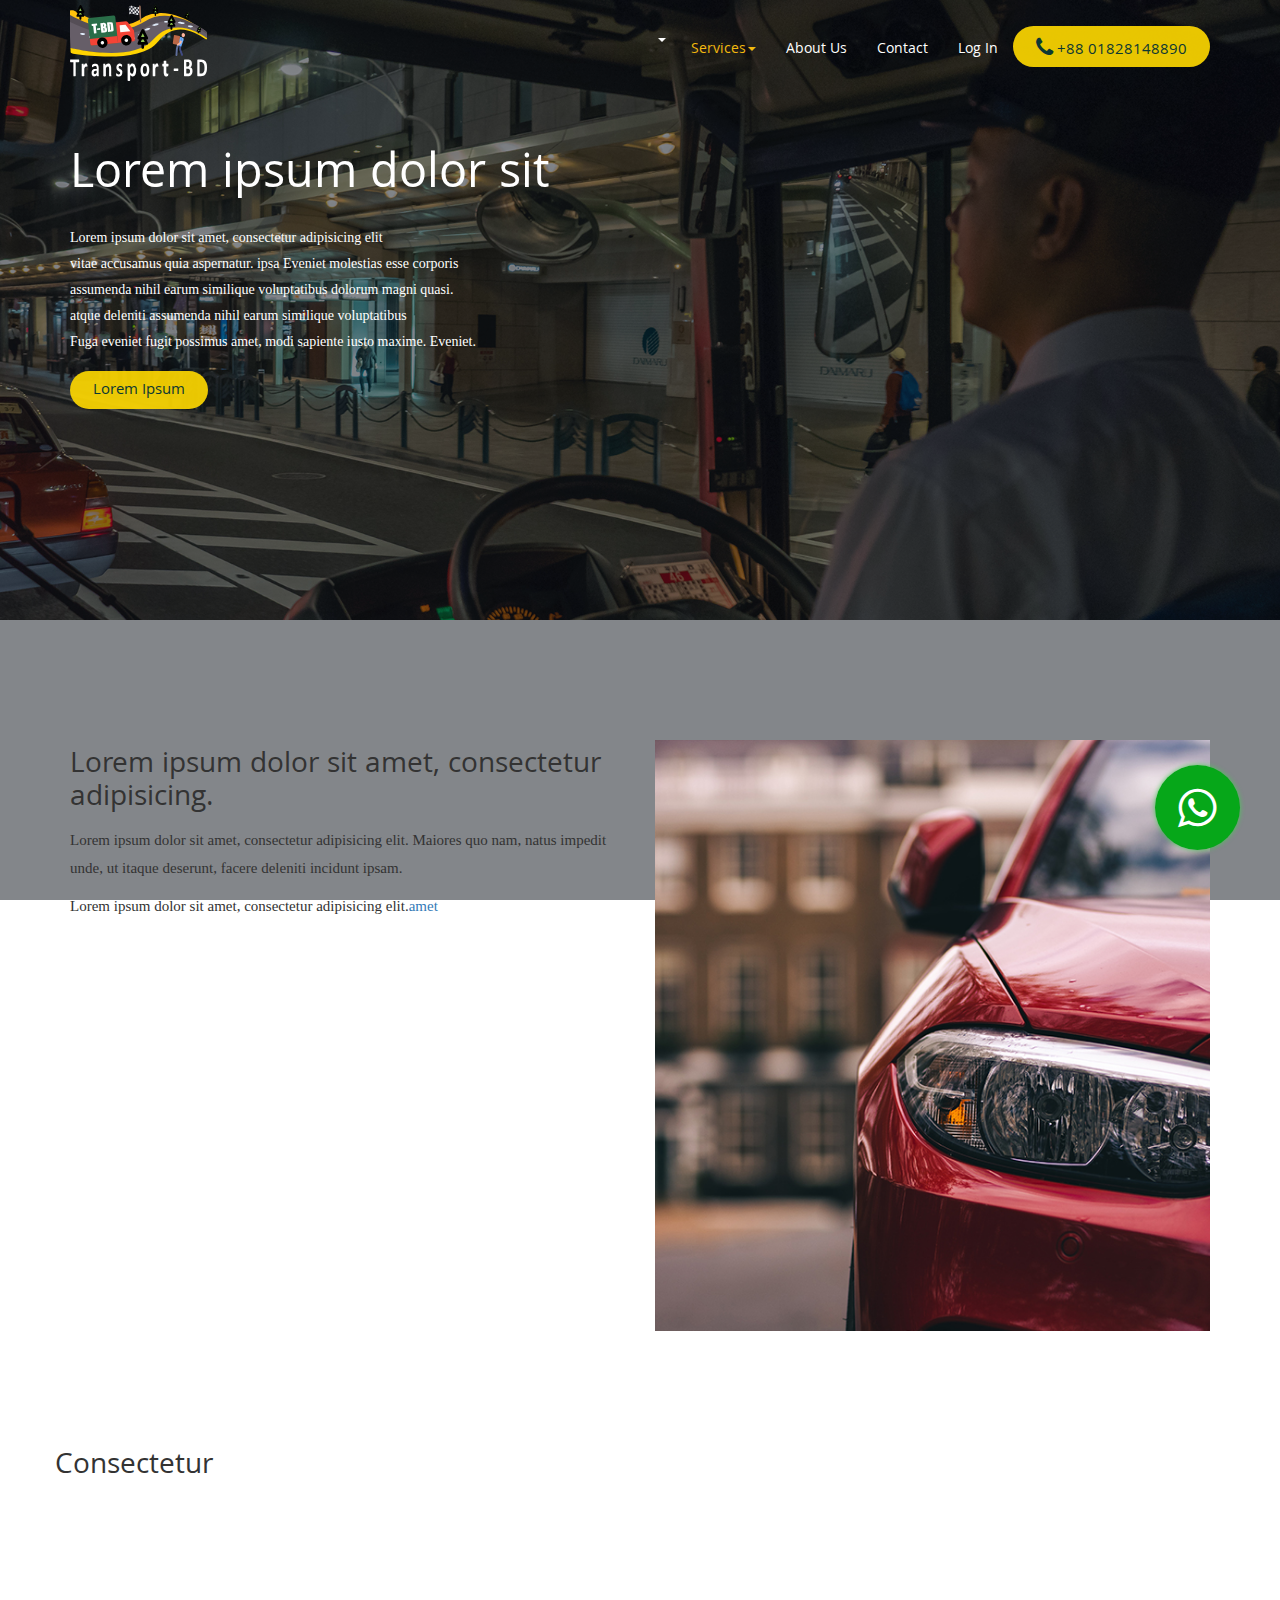
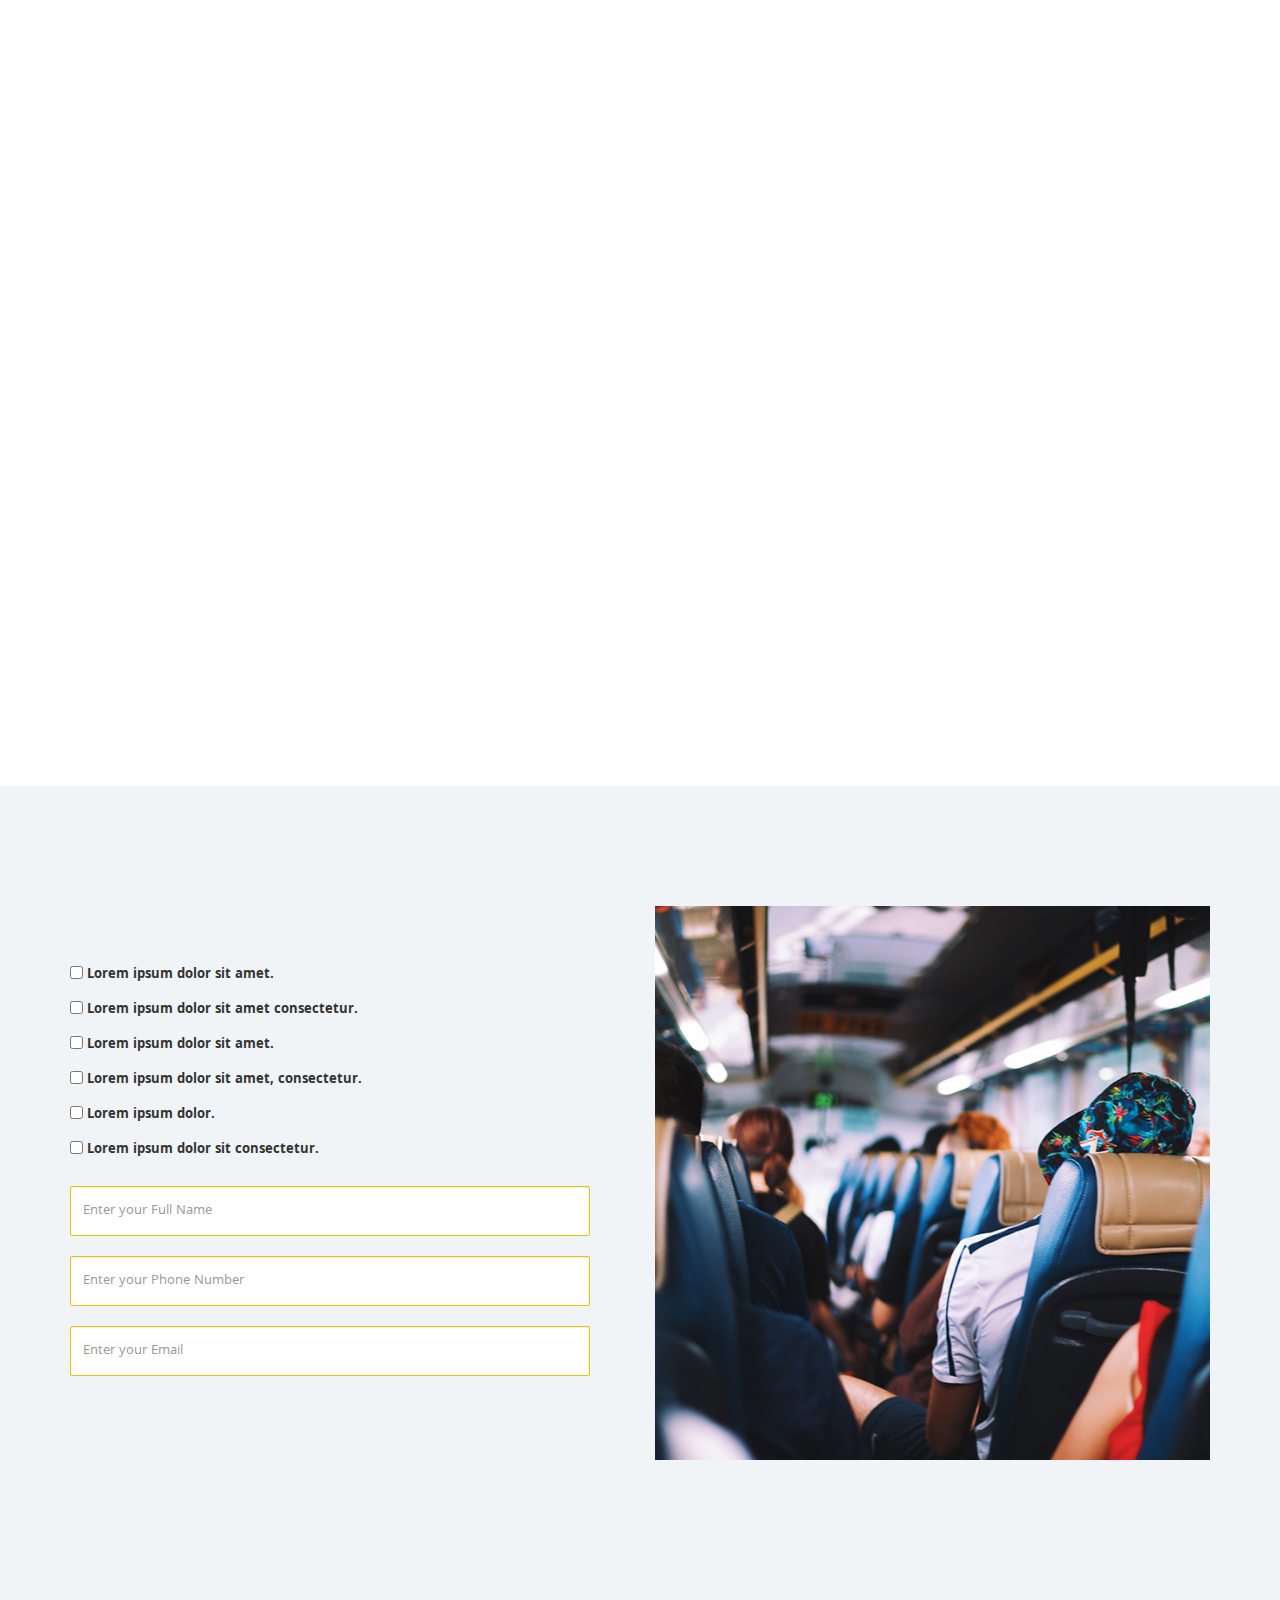
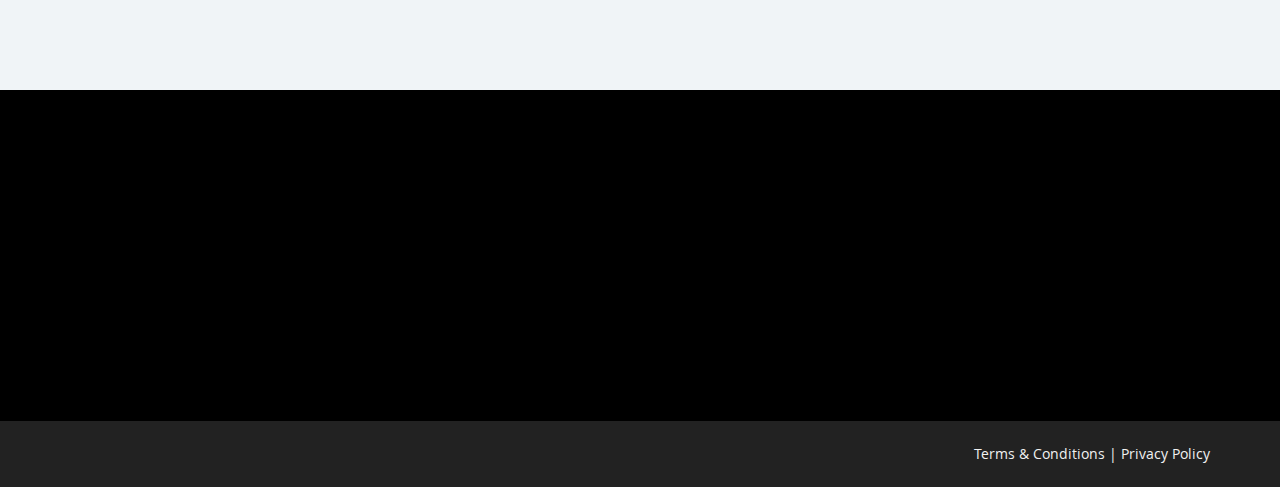
<file: diensten.html>
<!DOCTYPE html>
<html lang="nl">

<head>
    <meta charset="UTF-8">
    <!-- Global site tag (gtag.js) - Google Analytics -->
    <script async src="https://www.googletagmanager.com/gtag/js?id=UA-184859790-1"></script>
    <script>
        window.dataLayer = window.dataLayer || [];

        function gtag() {
            dataLayer.push(arguments);
        }
        gtag('js', new Date());

        gtag('config', 'UA-184859790-1');

    </script>
    <meta name="google-site-verification" content="UbNgJOVOtG_vCtXQIAT7dxBTMGtoU7vD8tzlUXirxjw" />
    <!-- Facebook Pixel Code -->
    <script>
        ! function(f, b, e, v, n, t, s) {
            if (f.fbq) return;
            n = f.fbq = function() {
                n.callMethod ?
                    n.callMethod.apply(n, arguments) : n.queue.push(arguments)
            };
            if (!f._fbq) f._fbq = n;
            n.push = n;
            n.loaded = !0;
            n.version = '2.0';
            n.queue = [];
            t = b.createElement(e);
            t.async = !0;
            t.src = v;
            s = b.getElementsByTagName(e)[0];
            s.parentNode.insertBefore(t, s)
        }(window, document, 'script',
            'https://connect.facebook.net/en_US/fbevents.js');
        fbq('init', '732330994027032');
        fbq('track', 'PageView');

    </script>
    <!-- End Facebook Pixel Code -->
    <title>Service | Transport-BD</title>
    <meta name="description" content="Een goed verzorgde administratie is de kern van een gezonde onderneming. Bij administratietaxi snappen wij dat het onderhouden van uw administratie veel tijd en aandacht inneemt. Daarom helpen wij u graag met de verzorging van uw administratie, zodat u zich volledig kunt focussen op alle andere aspecten van uw onderneming." />
    <meta name="keywords" content="Boekhouder,VOF,BV,Taxi,Belastingdienst,Onderneming,Starter,Salarisadministratie,Beste,Regio Rotterdam,Administratie,Starter,ZZP,boekhouden,Rotterdam,Financiële dienstverlening,Fiscaliteit,Financiële administratie,Financiële kennis">
    <meta property="og:title" content="Boekhouder administratietaxi voor ZZP'ers" />
    <meta property="og:description" content="Bent u op zoek naar een administratiekantoor dat over financiële kennis en inzicht beschikt wat van belang is voor uw administratie, betrouwbaar is en uitstekende service biedt waarbij de behoeftes van cliënt voorop staan?<br><br>Dan bent u bij administratietaxi aan het juiste adres!" />
    <meta content="summary" name="twitter:card">
    <meta name="viewport" content="width=device-width, initial-scale=1">
    <link rel="stylesheet" type="text/css" href="css/bootstrap.min.css" />
    <link rel="stylesheet" type="text/css" href="css/style.css" />
    <link rel="stylesheet" type="text/css" href="css/font-awesome.css" />
    <link rel="stylesheet" type="text/css" href="css/animate.css" />
    <link rel="stylesheet" type="text/css" href="css/iconfont.css" />
    <link href="https://fonts.googleapis.com/css?family=Roboto:100%2C400%7CKhula:800%7COpen+Sans:400" rel="stylesheet" property="stylesheet" media="all" type="text/css">
    <link rel="stylesheet" type="text/css" href="css/hover.css" />
    <!-- <link rel="stylesheet" type="text/css" href="css/owl.carousel.min.css" />
         <link rel="stylesheet" type="text/css" href="css/owl.theme.default.min.css" /> -->
</head>

<body>
    <div class="home-banner service-banner hidden-xs">
        <div class="overlay"></div>
        <!-- header -->
        <nav class="navbar navbar-default mynav">
            <div class="container">
                <div class="navbar-header">
                    <button class="navbar-toggle" type="button" data-toggle="collapse" data-target=".js-navbar-collapse">
                        <span class="sr-only">Toggle navigation</span>
                        <span class="icon-bar"></span>
                        <span class="icon-bar"></span>
                        <span class="icon-bar"></span>
                    </button>
                    <a href="index.html"><img src="svgs/logo-img2.svg" class="logo" /></a>
                </div>
                <div class="collapse navbar-collapse js-navbar-collapse">
                    <ul class="nav navbar-nav navbar-right">
                        <li>
                            <div id="google_translate_element"><b class="caret"></b></div>
                        </li>
                        <li class="visible-xs active">
                            <a href="diensten.html">Services</a>
                        </li>
                        <li class="dropdown dropdown-large active hidden-xs">
                            <a href="diensten.html">Services<b class="caret"></b></a>
                            <ul class="dropdown-menu dropdown-menu-large">
                                <li class="col-sm-3">
                                    <ul>
                                        <li class="dropdown-header">Lorem ipsum dolor</li>
                                        <li><a href="#">Lorem ipsum dolor</a></li>
                                        <li><a href="#">Lorem</a></li>
                                        <li><a href="#">Lorem ipsum dolor sit</a></li>
                                    </ul>
                                </li>
                                <li class="col-sm-3">
                                    <ul>
                                        <li class="dropdown-header">Lorem ipsum dolor</li>
                                        <li><a href="#">Lorem ipsum dolor (Consecteture)</a></li>
                                        <li><a href="#">Lorem ipsum dolor (Consecteture)</a></li>
                                        <li><a href="#">Lorem ipsum dolor sit (Adipisicing)</a></li>
                                        <li><a href="#">Lorem ipsum (Adipisicing)</a></li>
                                    </ul>
                                </li>
                                <li class="col-sm-3">
                                    <ul>
                                        <li class="dropdown-header">Lorem ipsum dolor sit</li>
                                        <li><a href="#">Lorem ipsum dolor sit amet</a></li>
                                        <li><a href="#">Lorem ipsum dolor sit</a></li>
                                        <li><a href="#">Lorem ipsum dolor sit</a></li>
                                        <li><a href="#">Lorem ipsum</a></li>
                                    </ul>
                                </li>
                                <li class="col-sm-3">
                                    <ul>
                                        <li class="dropdown-header">Lorem Amet</li>
                                        <li><a href="#">Lorem ipsum</a></li>
                                        <li><a href="#">Lorem ipsum</a></li>
                                    </ul>
                                </li>
                            </ul>
                        </li>
                        <!-- <li class="">
                        <a href="pakketten.html">Pakketten</a>
                     </li> -->
                        <li class="">
                            <a href="overons.html">About Us</a>
                        </li>
                        <li class="">
                            <a href="contact.html">Contact</a>
                        </li>
                        <li class="">
                            <a href="https://webtricker.com/e-learning/" target="_blank">Log In</a>
                        </li>
                        <li class="">
                            <a href="tel:+8801828148890" class="btn btn-call"><span class="fa fa-phone"></span> +88 01828148890</a>
                        </li>


                    </ul>
                </div>
                <!-- /.nav-collapse -->
            </div>
            <!-- container -->
        </nav>
        <!-- header -->
        <!-- <h1 class="text-center main-heading visible-xs">
            Diensten
         </h1> -->
        <div class="homeText">
            <div class="container">
                <h1>Lorem ipsum dolor sit</h1>
                <p>
                    Lorem ipsum dolor sit amet, consectetur adipisicing elit <span class="block"></span>vitae accusamus quia aspernatur. ipsa Eveniet molestias esse corporis <span class="block"></span>assumenda nihil earum similique voluptatibus dolorum magni quasi.<span class="block"></span> atque deleniti assumenda nihil earum similique voluptatibus<span class="block"></span>Fuga eveniet fugit possimus amet, modi sapiente iusto maxime. Eveniet.
                </p>
                <h4>
                    <a href="contact.html" class="btn">Lorem Ipsum</a>
                </h4>
            </div>
        </div>

        <!-- <div class="social-mediaIcon wow fadeInDown">
            <ul class="social-icons">
               <li><a href=""><span class="fa fa-facebook"></span></a></li>
               <li><a href=""><span class="fa fa-instagram"></span></a></li>
               <li><a href=""><span class="fa fa-linkedin"></span></a></li>
               <li><a href=""><span class="fa fa-google"></span></a></li>
            </ul>
         </div> -->
        <!-- social-mediaIcon -->
    </div>
    <!-- bannenr -->

    <!-- mobile-banner -->
    <div class="visible-xs mobile-banner">
        <nav class="navbar navbar-default mynav">
            <div class="container">
                <div class="navbar-header">
                    <button class="navbar-toggle" type="button" data-toggle="collapse" data-target=".js-navbar-collapse">
                        <span class="sr-only">Toggle navigation</span>
                        <span class="icon-bar"></span>
                        <span class="icon-bar"></span>
                        <span class="icon-bar"></span>
                    </button>
                    <a href="index.html"><img src="svgs/logo-img2.svg" class="logo" /></a>
                </div>
                <div class="collapse navbar-collapse js-navbar-collapse">
                    <ul class="nav navbar-nav navbar-right">
                        <li class="visible-xs active">
                            <a href="diensten.html">Services</a>
                        </li>
                        <li class="dropdown dropdown-large hidden-xs">
                            <a href="diensten.html" class="dropdownMobile">Services<b class="caret"></b></a>
                            <ul class="dropdown-menu dropdown-menu-large">
                                <li class="col-sm-3">
                                    <ul>
                                        <li class="dropdown-header">Lorem ipsum dolor</li>
                                        <li><a href="#">Lorem ipsum dolor</a></li>
                                        <li><a href="#">Lorem</a></li>
                                        <li><a href="#">Lorem ipsum dolor sit</a></li>
                                    </ul>
                                </li>
                                <li class="col-sm-3">
                                    <ul>
                                        <li class="dropdown-header">Lorem/Ipsum</li>
                                        <li><a href="#">Lorem ipsum dolor (consectetur)</a></li>
                                        <li><a href="#">Lorem ipsum dolor (consectetur)</a></li>
                                        <li><a href="#">Lorem ipsum dolor set (Adipisicing)</a></li>
                                        <li><a href="#">Lorem Ipsum (Adipisicing)</a></li>
                                    </ul>
                                </li>
                                <li class="col-sm-3">
                                    <ul>
                                        <li class="dropdown-header">Lorem ipsum dolor</li>
                                        <li><a href="#">Lorem ipsum dolor sit</a></li>
                                        <li><a href="#">Lorem ipsum dolor sit</a></li>
                                        <li><a href="#">Lorem ipsum dolor sit amet</a></li>
                                        <li><a href="#">Lorem Ipsum</a></li>
                                    </ul>
                                </li>
                                <li class="col-sm-3">
                                    <ul>
                                        <li class="dropdown-header">Lorem Amet</li>
                                        <li><a href="#">Lorem ipsum</a></li>
                                        <li><a href="#">Lorem ipsum</a></li>
                                    </ul>
                                </li>
                            </ul>
                        </li>
                        <!-- <li class="">
                        <a href="pakketten.html">Pakketten</a>
                     </li> -->
                        <li class="">
                            <a href="overons.html">About Us</a>
                        </li>
                        <li class="">
                            <a href="contact.html">Contact</a>
                        </li>
                        <li class="">
                            <a href="https://secure.e-boekhouden.nl/bh/default.asp?PRTNR=88E784EC-E4E6-4BC9-A0D9-464AFBB975DF" target="_blank">Log In</a>
                        </li>
                        <li class="">
                            <a href="tel:+8801828148890" class="btn btn-call"><span class="fa fa-phone"></span> +8801828148890</a>
                        </li>
                    </ul>
                </div>
                <!-- /.nav-collapse -->
            </div>
            <!-- container -->
        </nav>

        <p class="visible-xs">
            <img src="images/banner5.jpg" class="img-responsive" alt="">
        </p>

        <div class="homeText">
            <div class="container">
                <h2>Lorem ipsum dolor sit</h2>
                <p>
                    Lorem ipsum dolor sit amet, consectetur adipisicing elit Amet <span class="block"></span> pariatur alias ipsam doloremquee. voluptatum unde laboriosam, <span class="block"></span>libero fuga Voluptatibus corporis voluptatem alias voluptate cupiditate.<span class="block"></span> beatae doloremque repudiandae sequi maiores itaque <span class="block"></span>cumque cupiditate autem fugiat aliquam, incidunt error corporis aliquam.
                </p>

            </div>
        </div>
    </div>
    <!-- mobile-banner -->


    <div class="welcome" id="howits-work">
        <div class="container">

            <div class="row mt60">
                <div class="col-sm-6 col-md-6">
                    <h2 class="wow fadeInDown">Lorem ipsum dolor sit amet, consectetur adipisicing.</h2>

                    <p class="wow fadeInDown discript">Lorem ipsum dolor sit amet, consectetur adipisicing elit. Maiores quo nam, natus impedit unde, ut itaque deserunt, facere deleniti incidunt ipsam.
                    </p>
                    <p class="wow fadeInDown discript mt10">Lorem ipsum dolor sit amet, consectetur adipisicing elit.<a href="#">amet</a>
                    </p>
                    <p class="wow fadeInUp discript">Lorem ipsum dolor sit amet, consectetur adipisicing elit. Quae alias, facilis voluptatibus voluptate beatae a consectetur incidunt tenetur.
                    </p>
                    <p class="wow fadeInUp discript">
                        Lorem ipsum dolor sit amet, consectetur adipisicing elit. <a href="contact.html">Contact</a> Quae alias. Iure labore reprehenderit doloremque aliquam assumenda, esse corporis modi corrupti eveniet, nemo laborum fugiat illum ab, recusandae fugit quia porro quae nobis saepe.
                    </p>



                    <a href="contact.html" class="btn btn-about-hire mt30 wow fadeInDown">CONTACT US</a>
                </div>
                <div class="col-sm-6 col-md-6 text-center">
                    <img src="images/promo-6.jpg" class="img-responsive wow fadeInDown our-firm-img">
                </div>
            </div>
        </div>
    </div>
    <div class="pricing-table">
        <div class="container">
            <div class="row">
                <h2>Consectetur</h2>
                <div class="columns wow fadeInDown">
                    <ul class="price table-height">
                        <li class="header">Lorem:</li>
                        <li class="grey">$ 61,85</li>
                        <li>Lorem ipsum dolor sit amet / Consectetur adipisicing.</li>
                        <li>Esse corporis modi</li>
                        <li>Consectetur adipisicing</li>
                        <li>Aliquam assumenda</li>
                        <li>Reprehenderit doloremque</li>
                        <li>labore reprehenderit doloremque</li>
                        <li>Esse corporis modi corrupti eveniet</li>
                    </ul>
                    <a href="#" class="button">Adipisicing</a>
                </div>
                <div class="columns wow fadeInUp">
                    <ul class="price">
                        <li class="header">Lorem:</li>
                        <li class="grey">$ 22,79</li>
                        <li>Lorem ipsum dolor sit amet.</li>
                        <li>Lorem ipsum dolor</li>
                        <li>Lorem ipsum dolor sit amet</li>
                        <li>Lorem ipsum dolor</li>
                        <li>Lorem ipsum dolor sit amet</li>
                        <li>Lorem ipsum dolor sit amet consectetur</li>
                        <li>Lorem ipsum dolor sit amet consectetur</li>
                        <li>Lorem ipsum dolor sit amet</li>
                    </ul>
                    <a href="#" class="button">Adipisicing</a>
                </div>
                <div class="columns wow fadeInRight ">
                    <ul class="price">
                        <li class="header">Lorem:</li>
                        <li class="grey">$ 137,99</li>
                        <li>Lorem ipsum dolor sit</li>
                        <li>Lorem ipsum dolor sit amet.</li>
                        <li>Lorem ipsum dolor sit amet</li>
                        <li>Lorem ipsum dolor sit.</li>
                        <li>Lorem ipsum dolor sit amet</li>
                        <li>Lorem ipsum dolor sit amet consectetur.</li>
                        <li>Lorem ipsum dolor sit amet</li>
                        <li>Lorem ipsum dolor sit amet consectetur adipisicing</li>
                    </ul>
                    <a href="#" class="button">Adipisicing</a>
                </div>
                <div class="sallary-table wow fadeInUp">
                    <div class="col-sm-6 col-sm-offset-3">
                        <h2>Consecteturadipisicing</h2>
                        <table class="table">
                            <tbody>
                                <tr class="Oasis">
                                    <td>Lorem ipsum dolor sit amet</td>
                                    <td>$ 9,95 per car</td>
                                </tr>
                                <tr>
                                    <td>Lorem ipsum dolor sit amet consectetur</td>
                                    <td>$ 14,56 per car</td>
                                </tr>
                                <tr class="Oasis">
                                    <td>Lorem ipsum dolor sit amet consectetur.</td>
                                    <td>$ 12,69 per car</td>
                                </tr>
                            </tbody>
                        </table>
                    </div>
                </div>
            </div>
        </div>
    </div>

    <div class="contact-us" id="contactUs-area">
        <div class="container">
            <div class="row mt70">
                <div class="col-sm-6 address-area">
                    <h5 class="wow fadeInDown">Lorem ipsum dolor sit amet consectetur?</h5>

                    <form action=" https://formsubmit.co/info@administratietaxi.nl" method="POST" id="email-form" name="email-form" data-name="Email Form" class="form diensten">
                        <div class="">
                            <input id="checkbox-1" class="checkbox-custom" name="checkbox-1" type="checkbox">
                            <label for="checkbox-1" class="checkbox-custom-label"><span>Lorem ipsum dolor sit amet.</span></label>
                        </div>
                        <div class="">
                            <input id="checkbox-2" class="checkbox-custom" name="checkbox-2" type="checkbox">
                            <label for="checkbox-2" class="checkbox-custom-label"><span>Lorem ipsum dolor sit amet consectetur.</span></label>
                        </div>
                        <div class="">
                            <input id="checkbox-3" class="checkbox-custom" name="checkbox-3" type="checkbox">
                            <label for="checkbox-3" class="checkbox-custom-label"><span>Lorem ipsum dolor sit amet.</span></label>
                        </div>
                        <div class="">
                            <input id="checkbox-4" class="checkbox-custom" name="checkbox-4" type="checkbox">
                            <label for="checkbox-4" class="checkbox-custom-label"><span>Lorem ipsum dolor sit amet, consectetur.</span></label>
                        </div>
                        <div class="">
                            <input id="checkbox-5" class="checkbox-custom" name="checkbox-5" type="checkbox">
                            <label for="checkbox-5" class="checkbox-custom-label"><span>Lorem ipsum dolor.</span></label>
                        </div>
                        <div class="">
                            <input id="checkbox-6" class="checkbox-custom" name="checkbox-6" type="checkbox">
                            <label for="checkbox-6" class="checkbox-custom-label"><span>Lorem ipsum dolor sit consectetur.</span></label>
                        </div>
                        <div class="form-group">

                            <input type="text" class="form-control" name="name" data-name="Name" placeholder="Enter your Full Name" id="name" required="">
                        </div>
                        <div class="form-group">

                            <input type="text" name="name-2" class="form-control" data-name="Name 2" placeholder="Enter your Phone Number" required="">
                        </div>

                        <div class="form-group">
                            <input type="email" class="form-control" name="name-3" data-name="Name 3" placeholder="Enter your Email" required="">
                        </div>

                        <div class="form-group wow fadeInDown">
                            <textarea class="form-control" rows="5" name="field" maxlength="5000" placeholder="Enter your Massege"></textarea>
                        </div>
                        <!-- form-group -->
                        <!--row -->
                        <p class="mt10 wow fadeInDown">
                            <input type="submit" class="btn btn-send" value="SEND" data-wait="Even geduld aub..." class="submit-button w-button">
                        </p>
                    </form>

                </div>
                <!-- col-6 -->
                <div class="col-sm-6">
                    <p>
                        <img src="images/contact-us2.jpg" class="contactImg" alt="">
                    </p>
                </div>
                <!-- col-6 -->
            </div>
            <!-- row -->
        </div>
        <!-- container -->
    </div>
    <!-- contact-section -->

    <!-- Footer -->
    <footer class="footer-bs text-center" id="footer">
        <div class="container">
            <div class="row">
                <div class="col-xs-12 col-sm-4 col-md-4 footer-nav wow fadeInDown" data-wow-delay="0.2">
                    <h4>Lorem Set</h4>
                    <ul class="list">
                        <li><a href="index.html">Home</a></li>
                        <li><a href="diensten.html">Services</a></li>
                        <!-- <li>
                     <a href="pakketten.html">Pakketten</a>
                  </li> -->
                        <li>
                            <a href="overons.html">About Us</a>
                        </li>
                        <li>
                            <a href="contact.html">Contact</a>
                        </li>
                        <li>
                            <a href="#">Log In</a>
                        </li>
                    </ul>
                </div>
                <div class="col-xs-12 col-sm-4 col-md-4 wow fadeInRight hidden-xs" data-wow-delay="0.5">
                    <h4>SOCIALS</h4>
                    <ul class="social-icons">
                        <li><a href="#"><span class="fa fa-facebook"></span></a></li>
                        <li><a href="#"><span class="fa fa-instagram"></span></a></li>
                        <li><a href="#"><span class="fa fa-linkedin"></span></a></li>
                        <li><a href="#"><span class="fa fa-google"></span></a></li>
                    </ul>
                </div>
                <div class="col-xs-12 col-sm-4 col-md-4 footer-nav wow fadeInDown" data-wow-delay="0.2">
                    <h4>Contact Us</h4>
                    <ul class="list">
                        <li><a href="tel:+8801828148890">+8801828148890</a></li>
                        <li><a href="mailto:info@webtricker.com">info@webtricker.com</a></li>
                        <li><a href="">SET: 93410568</a></li>
                        <li><a href="">QUI: GD267560917W02</a></li>
                        <li><a href="">AMET: JK91 GLKM 9000 4229 54</a></li>
                    </ul>
                </div> <!-- col -->

                <div class="col-xs-12 col-sm-4 col-md-4 wow fadeInLeft visible-xs" data-wow-delay="0.5">
                    <h4>SOCIALS</h4>
                    <ul class="social-icons">
                        <li><a href="#"><span class="fa fa-facebook"></span></a></li>
                        <li><a href="#"><span class="fa fa-instagram"></span></a></li>
                        <li><a href="#"><span class="fa fa-linkedin"></span></a></li>
                        <li><a href="#"><span class="fa fa-google"></span></a></li>
                    </ul>
                </div>
            </div>
            <!-- row -->
        </div>
        <!-- container -->
    </footer>
    <div class="whatsapp-icon-bar"><a href="#"><i class="fa fa-whatsapp"></i></a></div>
    <div class="copyrights">
        <div class="container">
            <div class="pull-left wow fadeInDown">
                <p>&copy; Transport-BD 2021 – All rights reserved
                </p>
            </div>
            <div class="pull-right">
                <p>
                    <a href="Algemene-voorwaarden.html">Terms &amp; Conditions</a> |
                    <a href="privacy-policy.html">Privacy Policy</a>
                </p>
            </div>
            <div class="clearfix"></div>
        </div>
    </div>
    <script type="text/javascript">
        function googleTranslateElementInit() {
            new google.translate.TranslateElement({
                pageLanguage: 'nl',
                includedLanguages: 'en,nl',
                layout: google.translate.TranslateElement.InlineLayout.SIMPLE,
                autoDisplay: false
            }, 'google_translate_element');
        }

    </script>
    <!-- copyright -->
    <script type="text/javascript" src="js/jquery.js"></script>
    <script type="text/javascript" src="js/bootstrap.min.js"></script>
    <script type="text/javascript" src="js/index.js"></script>
    <script type="text/javascript" src="js/wow.js"></script>
    <script type="text/javascript" src="js/owl.carousel.js"></script>
    <script type="text/javascript" src="//translate.google.com/translate_a/element.js?cb=googleTranslateElementInit"></script>


</body>

</html>
</file>
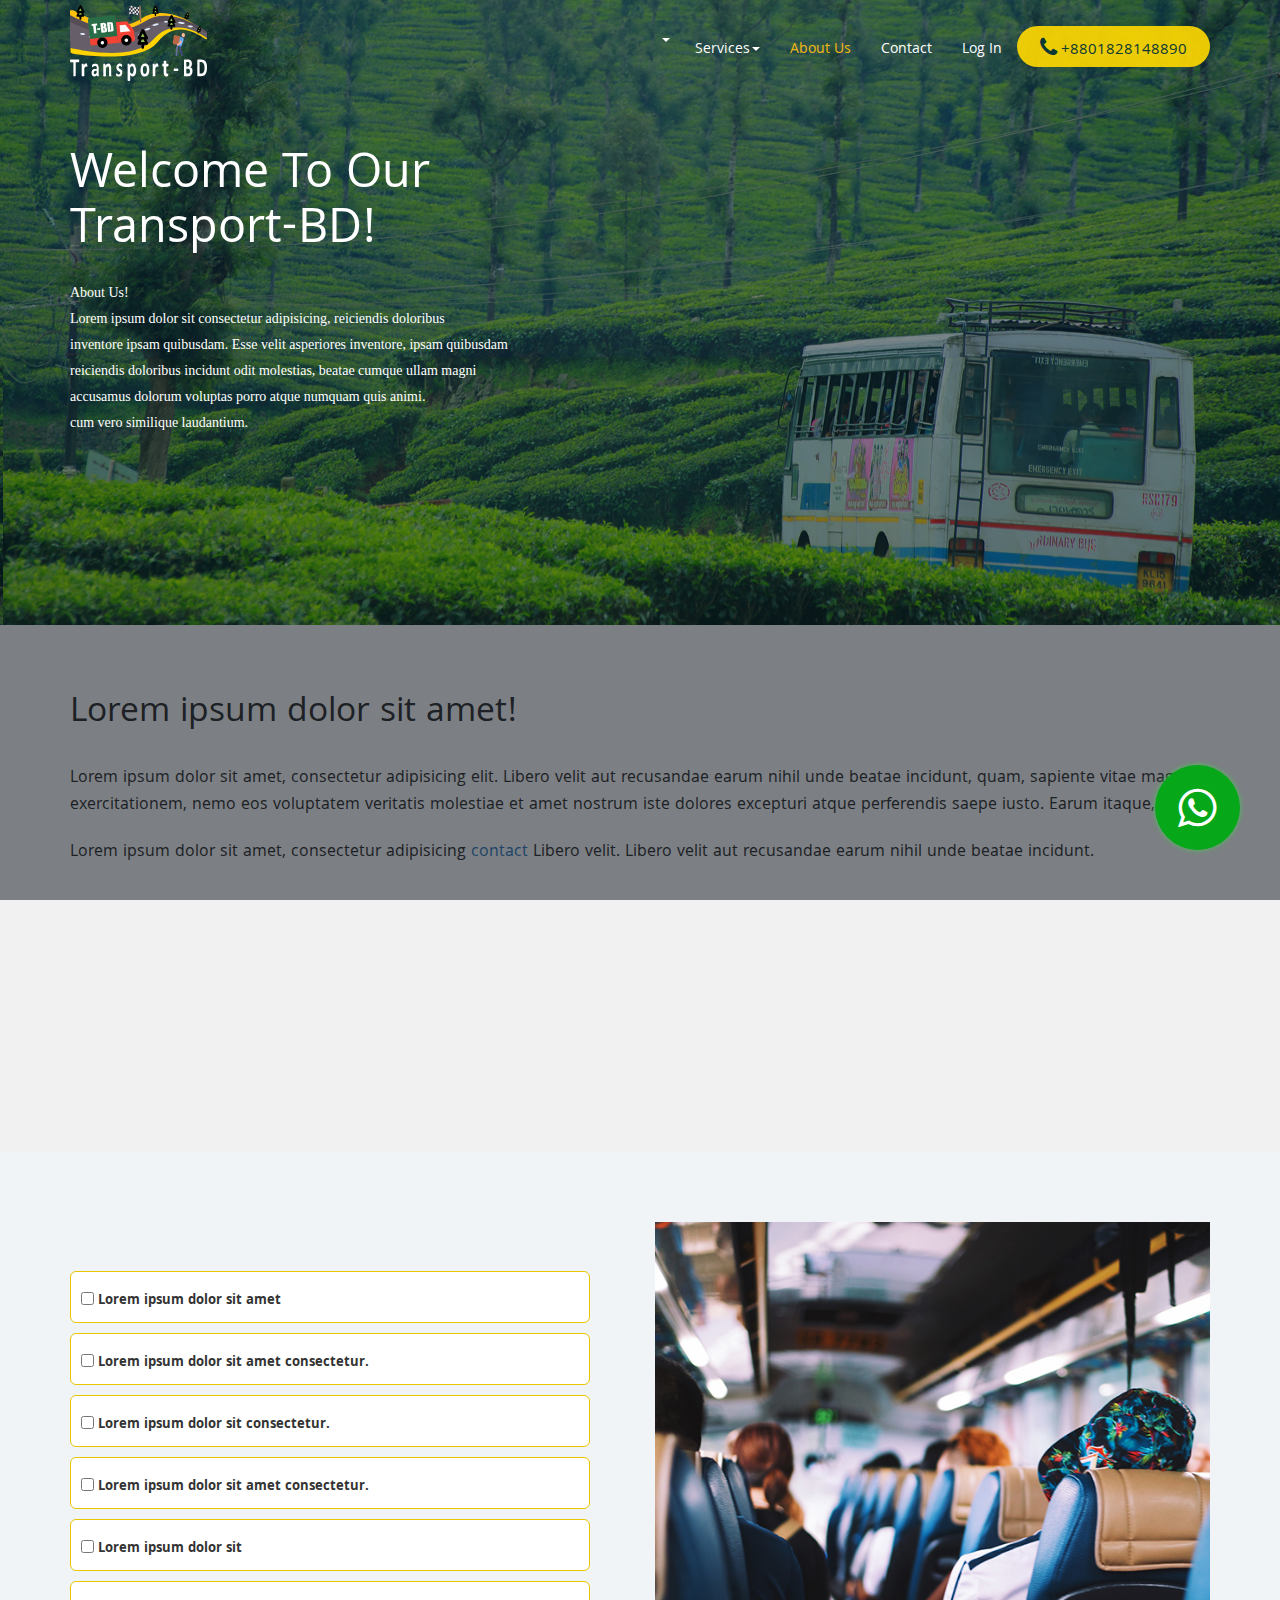
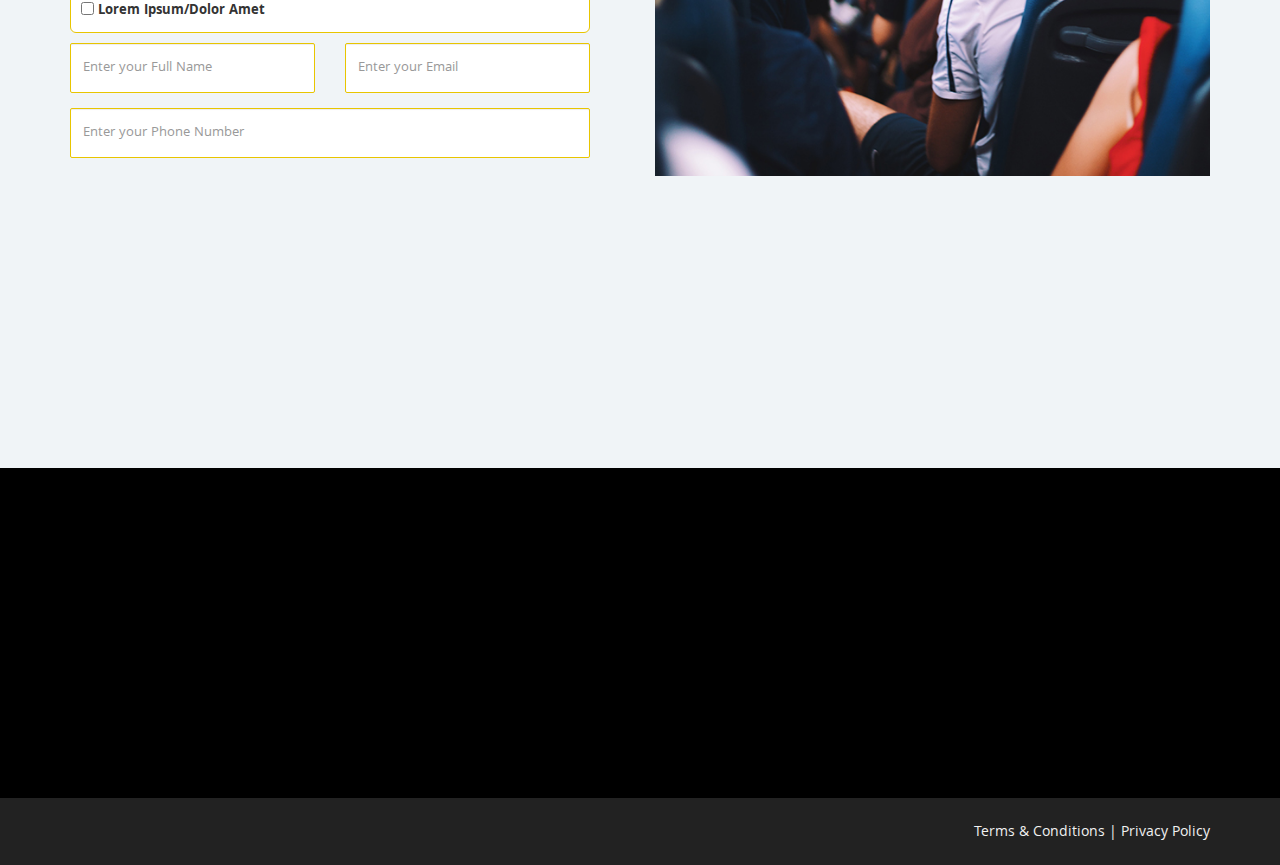
<file: overons.html>
<!DOCTYPE html>
<html lang="nl">
   <head>
      <meta charset="UTF-8">
      <!-- Global site tag (gtag.js) - Google Analytics -->
      <script async src="https://www.googletagmanager.com/gtag/js?id=UA-184859790-1"></script>
      <script>
         window.dataLayer = window.dataLayer || [];
         function gtag(){dataLayer.push(arguments);}
         gtag('js', new Date());
         
         gtag('config', 'UA-184859790-1');
      </script>
      <meta name="google-site-verification" content="UbNgJOVOtG_vCtXQIAT7dxBTMGtoU7vD8tzlUXirxjw" />
      <!-- Facebook Pixel Code -->
      <script>
         !function(f,b,e,v,n,t,s)
         {if(f.fbq)return;n=f.fbq=function(){n.callMethod?
         n.callMethod.apply(n,arguments):n.queue.push(arguments)};
         if(!f._fbq)f._fbq=n;n.push=n;n.loaded=!0;n.version='2.0';
         n.queue=[];t=b.createElement(e);t.async=!0;
         t.src=v;s=b.getElementsByTagName(e)[0];
         s.parentNode.insertBefore(t,s)}(window, document,'script',
         'https://connect.facebook.net/en_US/fbevents.js');
         fbq('init', '732330994027032');
         fbq('track', 'PageView');
      </script>
      <!-- End Facebook Pixel Code -->
      <title>Transport-BD | About Us</title>
      <meta name="description" content="Wilt u meer weten? Twijfel dan niet en neem gerust contact met ons op. Wij staan 7 dagen per week voor u klaar, beantwoorden graag al uw vragen en geven vrijblijvend advies. Kom langs op onze kantoor," />
      <meta name="keywords" content="Boekhouder,VOF,BV,Taxi,Belastingdienst,Onderneming,Starter,Salarisadministratie,Beste,Regio Rotterdam,Administratie,Starter,ZZP,boekhouden,Rotterdam,Financiële dienstverlening,Fiscaliteit,Financiële administratie,Financiële kennis">
      <meta property="og:title" content="Boekhouder administratietaxi voor ZZP'ers" />
      <meta property="og:description" content="Bent u op zoek naar een administratiekantoor dat over financiële kennis en inzicht beschikt wat van belang is voor uw administratie, betrouwbaar is en uitstekende service biedt waarbij de behoeftes van cliënt voorop staan?<br><br>Dan bent u bij administratietaxi aan het juiste adres!" />
      <meta content="summary" name="twitter:card">
      <meta name="viewport" content="width=device-width, initial-scale=1">
      <link rel="stylesheet" type="text/css" href="css/bootstrap.min.css" />
      <link rel="stylesheet" type="text/css" href="css/style.css" />
      <link rel="stylesheet" type="text/css" href="css/font-awesome.css" />
      <link rel="stylesheet" type="text/css" href="css/animate.css" />
      <link rel="stylesheet" type="text/css" href="css/iconfont.css" />
      <link href="https://fonts.googleapis.com/css?family=Roboto:100%2C400%7CKhula:800%7COpen+Sans:400" rel="stylesheet" property="stylesheet" media="all" type="text/css" >
      <link rel="stylesheet" type="text/css" href="css/hover.css" />
      <!-- <link rel="stylesheet" type="text/css" href="css/owl.carousel.min.css" />
         <link rel="stylesheet" type="text/css" href="css/owl.theme.default.min.css" /> -->
   </head>
   <body>
      <div class="home-banner banner-about hidden-xs">
         <div class="overlay"></div>
         <!-- header -->
         <nav class="navbar navbar-default mynav">
            <div class="container">
               <div class="navbar-header">
                  <button class="navbar-toggle" type="button" data-toggle="collapse" data-target=".js-navbar-collapse">
                  <span class="sr-only">Toggle navigation</span>
                  <span class="icon-bar"></span>
                  <span class="icon-bar"></span>
                  <span class="icon-bar"></span>
                  </button>
                  <a href="index.html"><img src="svgs/logo-img2.svg" class="logo" /></a>
               </div>
               <div class="collapse navbar-collapse js-navbar-collapse">
                  <ul class="nav navbar-nav navbar-right">
                    <li><div id="google_translate_element"><b class="caret"></b></div></li>
                     <li class="visible-xs">
                        <a href="diensten.html">Services</a>
                     </li>
                     <li class="dropdown dropdown-large hidden-xs">
                        <a href="diensten.html">Services<b class="caret"></b></a>
                        <ul class="dropdown-menu dropdown-menu-large">
                           <li class="col-sm-3">
                              <ul>
                                 <li class="dropdown-header">Lorem ipsum dolor sit</li>
                                 <li><a href="#">Lorem ipsum dolor</a></li>
                                 <li><a href="#">Lorem</a></li>
                                 <li><a href="#">Lorem ipsum dolor sit</a></li>
                              </ul>
                           </li>
                           <li class="col-sm-3">
                              <ul>
                                 <li class="dropdown-header">Lorem/Ipsum</li>
                                  <li><a href="#">Lorem ipsum dolor (Consectetur)</a></li>
                                  <li><a href="#">Lorem ipsum dolor (Consectetur)</a></li>
                                  <li><a href="#">Lorem ipsum dolor (Adipisicing)</a></li>
                                  <li><a href="#">Lorem ipsum dolor (Adipisicing)</a></li>
                              </ul>
                           </li>
                           <li class="col-sm-3">
                              <ul>
                                 <li class="dropdown-header">Lorem ipsum dolor</li>
                                 <li><a href="#">Lorem ipsum dolor sit amet</a></li>
                                 <li><a href="#">Lorem ipsum dolor</a></li>
                                 <li><a href="#">Lorem ipsum dolor sit</a></li>
                                 <li><a href="#">Lorem Ipsum</a></li>
                              </ul>
                           </li>
                           <li class="col-sm-3">
                              <ul>
                                 <li class="dropdown-header">Lorem Amet</li>
                                 <li><a href="#">Lorem ipsum</a></li>
                                 <li><a href="#">Lorem ipsum</a></li>
                              </ul>
                           </li>
                        </ul>
                     </li>
                     <!-- <li>
                        <a href="pakketten.html">Pakketten</a>
                     </li> -->
                     <li class="active">
                        <a href="overons.html">About Us</a>
                     </li>
                     <li class="">
                        <a href="contact.html">Contact</a>
                     </li>
                     <li class="">
                         <a href="https://webtricker.com/e-learning/" target="_blank">Log In</a>
                     </li>
                     <li class="">
                        <a href="tel:+8801828148890" class="btn btn-call"><span class="fa fa-phone"></span> +8801828148890</a>
                     </li>
                     <div id="google_translate_element"></div>
                  </ul>
               </div>
               <!-- /.nav-collapse -->
            </div>
            <!-- container -->
         </nav>
         <!-- header -->
         <div class="homeText">
            <div class="container">
               <h1>Welcome To Our <span class="block"></span> Transport-BD!</h1>
               <p>
                  About Us! <span class="block"></span>
                  
                   Lorem ipsum dolor sit consectetur adipisicing, reiciendis doloribus <span class="block"></span>  inventore ipsam quibusdam. Esse velit asperiores inventore, ipsam quibusdam <span class="block"></span>reiciendis doloribus incidunt odit molestias, beatae cumque ullam magni <span class="block"></span>accusamus dolorum voluptas porro atque numquam quis animi.<span class="block"></span>cum vero similique laudantium. 
               </p>
               
            </div>
         </div>

         
      </div>
      <!-- bannenr -->

      <div class="visible-xs mobile-banner">
         <nav class="navbar navbar-default mynav">
            <div class="container">
               <div class="navbar-header">
                  <button class="navbar-toggle" type="button" data-toggle="collapse" data-target=".js-navbar-collapse">
                  <span class="sr-only">Toggle navigation</span>
                  <span class="icon-bar"></span>
                  <span class="icon-bar"></span>
                  <span class="icon-bar"></span>
                  </button>
                  <a href="index.html"><img src="svgs/logo-img2.svg" class="logo" /></a>
               </div>
               <div class="collapse navbar-collapse js-navbar-collapse">
                  <ul class="nav navbar-nav navbar-right">
                     <li class="visible-xs">
                        <a href="diensten.html">Services</a>
                     </li>
                     <li class="dropdown dropdown-large hidden-xs">
                        <a href="diensten.html" class="dropdownMobile">Services<b class="caret"></b></a>
                        <ul class="dropdown-menu dropdown-menu-large">
                           <li class="col-sm-3">
                              <ul>
                                 <li class="dropdown-header">Lorem ipsum dolor sit amet</li>
                                 <li><a href="#">Lorem ipsum dolor sit</a></li>
                                 <li><a href="#">Lorem</a></li>
                                 <li><a href="#">Lorem ipsum dolor sit</a></li>
                              </ul>
                           </li>
                           <li class="col-sm-3">
                              <ul>
                                 <li class="dropdown-header">Lorem/Ipsum</li>
                                  <li><a href="#">Lorem ipsum dolor (consectetur)</a></li>
                                  <li><a href="#">Lorem ipsum (consectetur)</a></li>
                                  <li><a href="#">Lorem ipsum dolor (adipisicing)</a></li>
                                  <li><a href="#">Lorem ipsum dolor (adipisicing)</a></li>
                              </ul>
                           </li>
                           <li class="col-sm-3">
                              <ul>
                                 <li class="dropdown-header">Lorem ipsum dolor sit</li>
                                 <li><a href="#">Lorem ipsum dolor sit amet</a></li>
                                 <li><a href="#">Lorem ipsum dolor sit</a></li>
                                 <li><a href="#">Lorem ipsum dolor sit amet</a></li>
                                 <li><a href="#">Lorem Ipsum</a></li>
                              </ul>
                           </li>
                           <li class="col-sm-3">
                              <ul>
                                 <li class="dropdown-header">Lorem Amet</li>
                                 <li><a href="#">Lorem ipsum</a></li>
                                 <li><a href="#">Lorem ipsum</a></li>
                              </ul>
                           </li>
                        </ul>
                     </li>
                     <!-- <li class="active">
                        <a href="pakketten.html">Pakketten</a>
                     </li> -->
                     <li class="active">
                        <a href="overons.html">About Us</a>
                     </li>
                     <li class="">
                        <a href="contact.html">Contact</a>
                     </li>
                     <li class="">
                        <a href="#">Log In</a>
                     </li>
                     <li class="">
                        <a href="tel:+8801828148890" class="btn btn-call"><span class="fa fa-phone"></span> +8801828148890</a>
                     </li>
                  </ul>
               </div>
               <!-- /.nav-collapse -->
            </div>
            <!-- container -->
         </nav>

         <p class="visible-xs">
            <img src="images/banner-pricing2.jpg" class="img-responsive" alt="">
         </p>

         <div class="homeText">
            <div class="container">
               <h2>Lorem ipsum dolor sit amet consectetur</h2>
               <p>
                  Lorem ipsum dolor sit! <span class="block"></span>
                  
                   Lorem ipsum dolor sit amet, consectetur adipisicing elit<span class="block"></span>Repellendus ut accusantium. accusantium optio aut omnis ipsam, Consequatur <span class="block"></span>beatae odio cumque hic quibusdam dignissimos, voluptate Facere aliquam enim <span class="block"></span> harum molestiae quaerat quas vitae iure quam dolores.<span class="block"></span>Reprehenderit nam obcaecati
                  
               </p>

            </div>
         </div>


      </div>
   <!-- mobile-banner -->

      <div class="about-section">
        <div class="container">
                <h1>Lorem ipsum dolor sit amet!</h1>
                <p>
                  Lorem ipsum dolor sit amet, consectetur adipisicing elit. Libero velit aut recusandae earum nihil unde beatae incidunt, quam, sapiente vitae magni exercitationem, nemo eos voluptatem veritatis molestiae et amet nostrum iste dolores excepturi atque perferendis saepe iusto. Earum itaque, animi!
                </p>


                <p>
                    Lorem ipsum dolor sit amet, consectetur adipisicing <a href="contact.html"> contact </a>Libero velit. Libero velit aut recusandae earum nihil unde beatae incidunt.
                </p>

                <div class="row cta-section" style="background: none !important;">
                    <div class="col-md-6 col-sm-6">
                       <p class="wow fadeInUp">
                          <a href="contact.html" class="btn btn-register">
                          INFORMATIONS
                          </a>
                       </p>
                    </div>
                    <div class="col-md-6 col-sm-6">
                       <p class="wow fadeInDown">
                          <a href="diensten.html" class="btn btn-register btn-SignUp">
                          SERVICES
                          </a>
                       </p>
                    </div>
                 </div>

        </div>
      </div>
      <!-- about-section -->
      <div class="contact-us pt0" id="contactUs-area">
         <div class="container">
          
            <div class="row mt70">
               <div class="col-sm-6 address-area">
                  <h5 class="wow fadeInDown">Lorem ipsum dolor sit amet consectetur?</h5>
                  
                  <form action="#" method="POST" id="email-form" name="email-form" data-name="Email Form" class="form">
                   <div class="checkboxBox">
                         <input id="checkbox-1" class="checkbox-custom" name="checkbox-1" type="checkbox">
                         <label for="checkbox-1" class="checkbox-custom-label"><span>Lorem ipsum dolor sit amet</span></label>
                     </div>
                     <div class="checkboxBox">
                         <input id="checkbox-2" class="checkbox-custom" name="checkbox-2" type="checkbox">
                         <label for="checkbox-2" class="checkbox-custom-label"><span>Lorem ipsum dolor sit amet consectetur.</span></label>
                     </div>
                     <div class="checkboxBox">
                         <input id="checkbox-3" class="checkbox-custom" name="checkbox-3" type="checkbox">
                         <label for="checkbox-3" class="checkbox-custom-label"><span>Lorem ipsum dolor sit consectetur.</span></label>
                     </div>
                     <div class="checkboxBox">
                         <input id="checkbox-4" class="checkbox-custom" name="checkbox-4" type="checkbox">
                         <label for="checkbox-4" class="checkbox-custom-label"><span>Lorem ipsum dolor sit amet consectetur.</span></label>
                     </div>
                     <div class="checkboxBox">
                         <input id="checkbox-5" class="checkbox-custom" name="checkbox-5" type="checkbox">
                         <label for="checkbox-5" class="checkbox-custom-label"><span>Lorem ipsum dolor sit</span></label>
                     </div>
                     <div class="checkboxBox">
                         <input id="checkbox-6" class="checkbox-custom" name="checkbox-6" type="checkbox">
                         <label for="checkbox-6" class="checkbox-custom-label"><span>Lorem Ipsum/Dolor Amet</span></label>
                     </div>
                     <div class="row">
                         <div class="col-md-6">
                               
                   <div class="form-group">
                      <input type="text" class="form-control" name="name" data-name="Name" placeholder="Enter your Full Name" id="name" required="">
                   </div>
                         </div>
                         <div class="col-md-6">
                            <div class="form-group">
                               <input type="email" class="form-control" name="name-3" data-name="Name 3" placeholder="Enter your Email" required="">
                            </div>
          
                         </div>
                     </div>
                   <div class="form-group">
                       <input type="text" name="name-2" class="form-control" data-name="Name 2" placeholder="Enter your Phone Number"  required="">
                   </div>
 
 
                   <div class="form-group wow fadeInDown">
                      <textarea class="form-control" rows="5" name="field" maxlength="5000"  placeholder="Enter your Massege"></textarea>
                   </div>
                   <!-- form-group -->
                   <!--row -->
                   <p class="mt10 wow fadeInDown">
                      <input type="submit" class="btn btn-send" value="SEND" data-wait="Even geduld aub..." class="submit-button w-button">
                   </p>
                </form>
 
               </div>
               <!-- col-6 -->
               <div class="col-sm-6">
                      <p>
                         <img src="images/contact-us2.jpg" class="contactImg" alt="">
                      </p> 
               </div>
               <!-- col-6 -->
            </div>
            <!-- row -->
         </div>
         <!-- container -->
      </div>
       <!-- contact-section -->

      <!-- Footer -->
      <footer class="footer-bs text-center" id="footer">
         <div class="container">
            <div class="row">
               <div class="col-xs-12 col-sm-4 col-md-4 footer-nav wow fadeInDown" data-wow-delay="0.2">
                  <h4>Lorem Amet</h4>
                  <ul class="list">
                     <li><a href="index.html">Home</a></li>
                     <li><a href="diensten.html">Services</a></li>
                     <!-- <li>
                        <a href="pakketten.html">Pakketten</a>
                     </li> -->
                     <li>
                        <a href="overons.html">About Us</a>
                     </li>
                     <li>
                        <a href="contact.html">Contact</a>
                     </li>
                     <li>
                        <a href="https://secure.e-boekhouden.nl/bh/default.asp?PRTNR=88E784EC-E4E6-4BC9-A0D9-464AFBB975DF" target="_blank">Log In</a>
                     </li>
                     
                  </ul>
               </div>
               <div class="col-xs-12 col-sm-4 col-md-4 wow fadeInRight hidden-xs" data-wow-delay="0.5">
                  <h4>SOCIALS</h4>
                  <ul class="social-icons">
                     <li><a href="#"><span class="fa fa-facebook"></span></a></li>
                     <li><a href="#"><span class="fa fa-instagram"></span></a></li>
                     <li><a href="#"><span class="fa fa-linkedin"></span></a></li>
                     <li><a href="#"><span class="fa fa-google"></span></a></li>
                  </ul>
               </div>
               <div class="col-xs-12 col-sm-4 col-md-4 footer-nav wow fadeInDown" data-wow-delay="0.2">
                  <h4>Contact Us</h4>
                  <ul class="list">
                     <li><a href="tel:+8801828148890">+8801828148890</a></li>
                      <li><a href="mailto:info@webtricker.com">info@webtricker.com</a></li>
                      <li><a href="">SET: 93410568</a></li>
                      <li><a href="">QUI: GD267560917W02</a></li>
                      <li><a href="">AMET: JK91 GLKM 9000 4229 54</a></li>
                  </ul>
               </div> <!-- col -->

               <div class="col-xs-12 col-sm-4 col-md-4 wow fadeInLeft visible-xs" data-wow-delay="0.5">
                  <h4>SOCIALS</h4>
                  <ul class="social-icons">
                     <li><a href="#"><span class="fa fa-facebook"></span></a></li>
                     <li><a href="#"><span class="fa fa-instagram"></span></a></li>
                     <li><a href="#"><span class="fa fa-linkedin"></span></a></li>
                     <li><a href="#"><span class="fa fa-google"></span></a></li>
                  </ul>
               </div>
            </div>
            <!-- row -->
         </div>
         <!-- container -->
      </footer>
      <div class="whatsapp-icon-bar"><a href="#"><i class="fa fa-whatsapp"></i></a></div>
      <div class="copyrights">
         <div class="container">
            <div class="pull-left wow fadeInDown">
               <p>&copy;  Transport-BD 2021 – All rights reserved
               </p>
            </div>
            <div class="pull-right">
               <p>
                  <a href="Algemene-voorwaarden.html">Terms &amp; Conditions</a> | 
                  <a href="privacy-policy.html">Privacy Policy</a>
               </p>
            </div>
            <div class="clearfix"></div>
         </div>
      </div>
      <!-- copyright -->
      <script type="text/javascript">
        function googleTranslateElementInit() {
          new google.translate.TranslateElement({pageLanguage: 'nl', includedLanguages: 'en,nl', layout: google.translate.TranslateElement.InlineLayout.SIMPLE, autoDisplay: false}, 'google_translate_element');
        }
    </script>
 <!-- sidebar -->
 <script type="text/javascript" src="js/jquery.js"></script>
 <script type="text/javascript" src="js/bootstrap.min.js"></script>
 <script type="text/javascript" src="js/index.js"></script>
 <script type="text/javascript" src="js/wow.js"></script>
 <script type="text/javascript" src="js/owl.carousel.js"></script>
 <script type="text/javascript" src="//translate.google.com/translate_a/element.js?cb=googleTranslateElementInit"></script>
 <script></script>
</body>
</html>
</file>
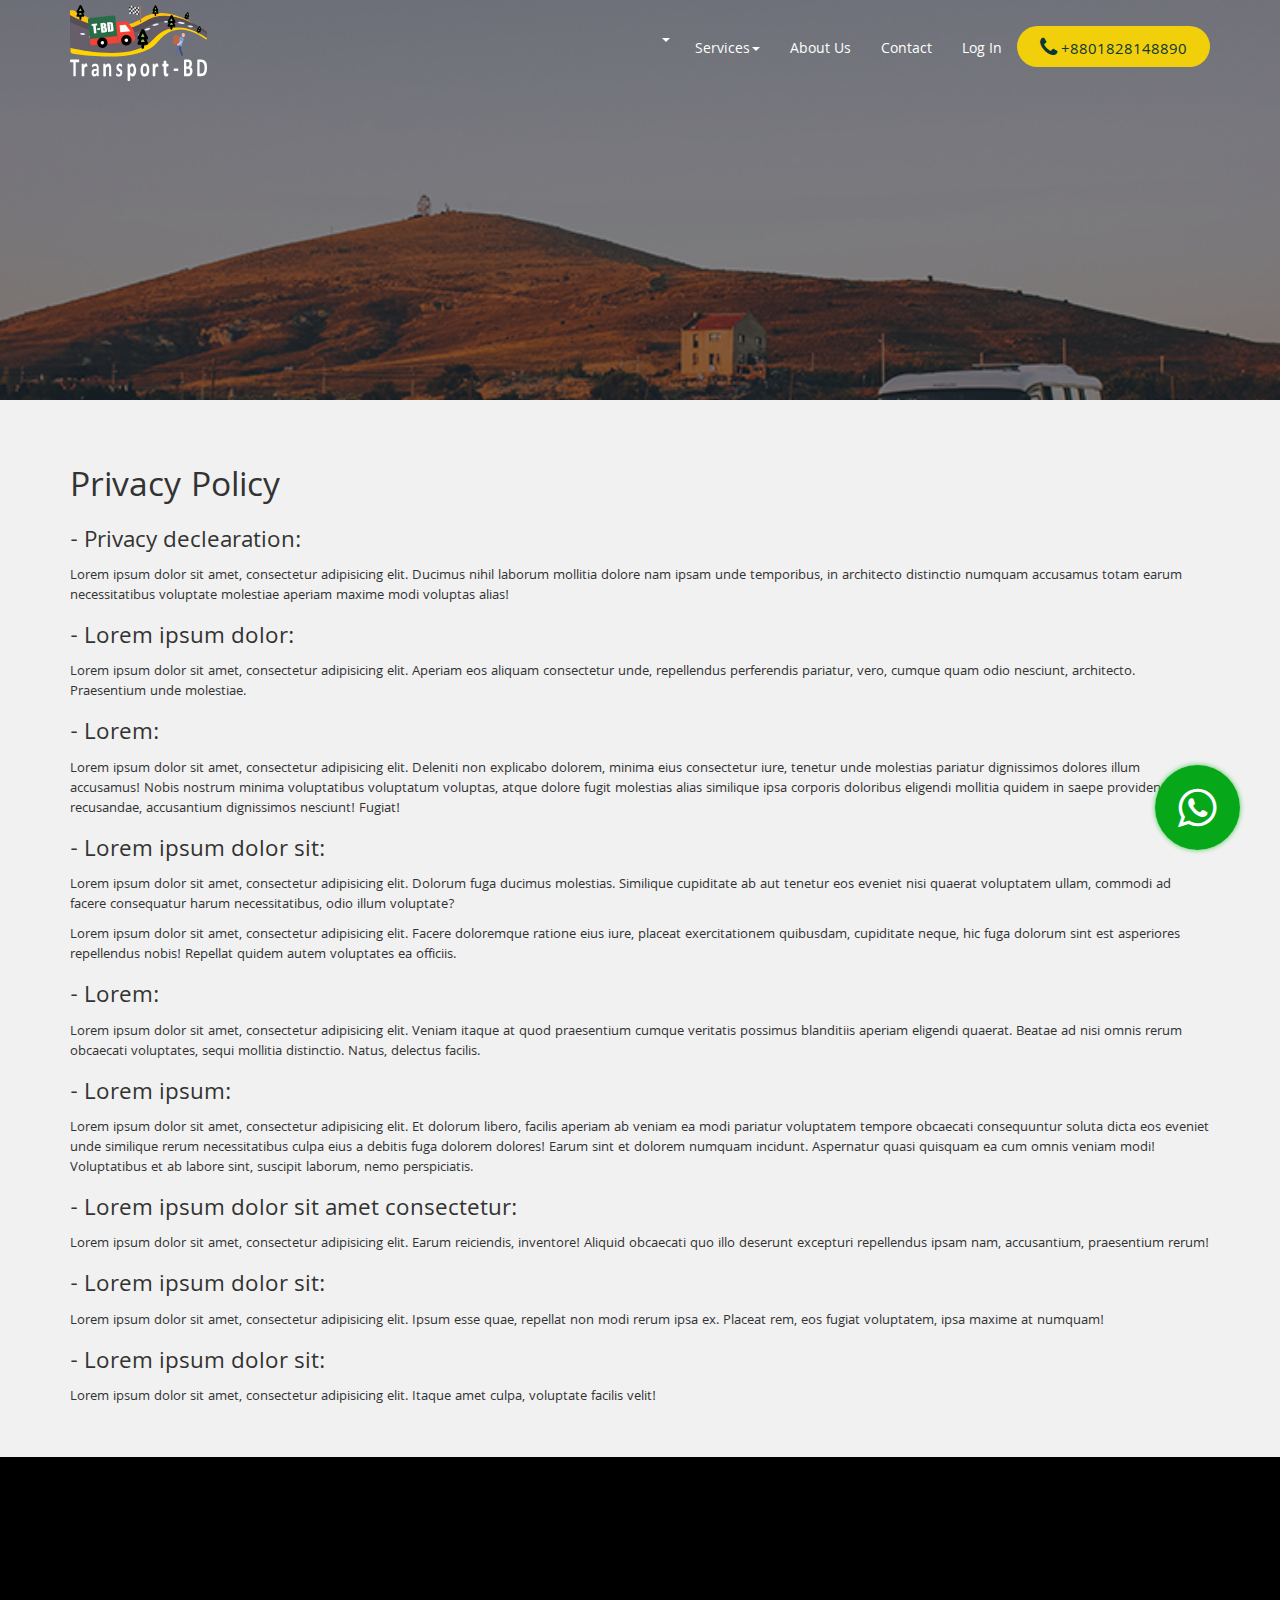
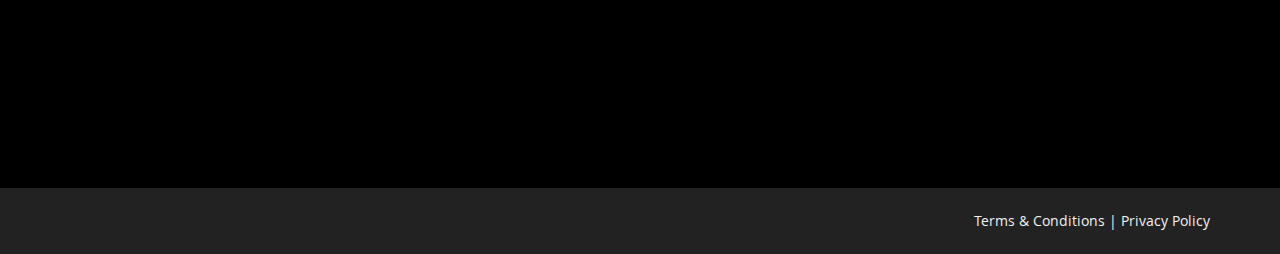
<file: privacy-policy.html>
<!DOCTYPE html>
<html lang="nl">
   <head>
      <meta charset="UTF-8">
      <!-- Global site tag (gtag.js) - Google Analytics -->
      <script async src="https://www.googletagmanager.com/gtag/js?id=UA-184859790-1"></script>
      <script>
         window.dataLayer = window.dataLayer || [];
         function gtag(){dataLayer.push(arguments);}
         gtag('js', new Date());
         
         gtag('config', 'UA-184859790-1');
      </script>
      <meta name="google-site-verification" content="UbNgJOVOtG_vCtXQIAT7dxBTMGtoU7vD8tzlUXirxjw" />
      <!-- Facebook Pixel Code -->
      <script>
         !function(f,b,e,v,n,t,s)
         {if(f.fbq)return;n=f.fbq=function(){n.callMethod?
         n.callMethod.apply(n,arguments):n.queue.push(arguments)};
         if(!f._fbq)f._fbq=n;n.push=n;n.loaded=!0;n.version='2.0';
         n.queue=[];t=b.createElement(e);t.async=!0;
         t.src=v;s=b.getElementsByTagName(e)[0];
         s.parentNode.insertBefore(t,s)}(window, document,'script',
         'https://connect.facebook.net/en_US/fbevents.js');
         fbq('init', '732330994027032');
         fbq('track', 'PageView');
      </script>
      <!-- End Facebook Pixel Code -->
      <title>Transport-BD | Privacy Policy</title>
      <meta name="description" content="Bent u op zoek naar een administratiekantoor dat over financiële kennis en inzicht beschikt wat van belang is voor uw administratie, betrouwbaar is en uitstekende service biedt waarbij de behoeftes van cliënt voorop staan?<br><br>Dan bent u bij administratietaxi aan het juiste adres!" />
      <meta name="keywords" content="Boekhouder,VOF,BV,Taxi,Belastingdienst,Onderneming,Starter,Salarisadministratie,Beste,Regio Rotterdam,Administratie,Starter,ZZP,boekhouden,Rotterdam,Financiële dienstverlening,Fiscaliteit,Financiële administratie,Financiële kennis">
      <meta property="og:title" content="Boekhouder administratietaxi voor ZZP'ers" />
      <meta property="og:description" content="Bent u op zoek naar een administratiekantoor dat over financiële kennis en inzicht beschikt wat van belang is voor uw administratie, betrouwbaar is en uitstekende service biedt waarbij de behoeftes van cliënt voorop staan?<br><br>Dan bent u bij administratietaxi aan het juiste adres!" />
      <meta content="summary" name="twitter:card">
      <meta name="viewport" content="width=device-width, initial-scale=1">
      <link rel="stylesheet" type="text/css" href="css/bootstrap.min.css" />
      <link rel="stylesheet" type="text/css" href="css/style.css" />
      <link rel="stylesheet" type="text/css" href="css/font-awesome.css" />
      <link rel="stylesheet" type="text/css" href="css/animate.css" />
      <link rel="stylesheet" type="text/css" href="css/iconfont.css" />
      <link href="https://fonts.googleapis.com/css?family=Roboto:100%2C400%7CKhula:800%7COpen+Sans:400" rel="stylesheet" property="stylesheet" media="all" type="text/css" >
      <link rel="stylesheet" type="text/css" href="css/hover.css" />
      <!-- <link rel="stylesheet" type="text/css" href="css/owl.carousel.min.css" />
         <link rel="stylesheet" type="text/css" href="css/owl.theme.default.min.css" /> -->
   </head>
   <body>
      <div class="home-banner contact-banner">
         <div class="overlay overlay2"></div>
         <!-- header -->
         <nav class="navbar navbar-default mynav">
            <div class="container">
               <div class="navbar-header">
                  <button class="navbar-toggle" type="button" data-toggle="collapse" data-target=".js-navbar-collapse">
                  <span class="sr-only">Toggle navigation</span>
                  <span class="icon-bar"></span>
                  <span class="icon-bar"></span>
                  <span class="icon-bar"></span>
                  </button>
                  <a href="index.html"><img src="svgs/logo-img2.svg" class="logo" /></a>
               </div>
               <div class="collapse navbar-collapse js-navbar-collapse">
                  <ul class="nav navbar-nav navbar-right">
                    <li><div id="google_translate_element"><b class="caret"></b></div></li>
                     <li class="visible-xs">
                        <a href="diensten.html">Services</a>
                     </li>
                     <li class="dropdown dropdown-large hidden-xs">
                        <a href="diensten.html">Services<b class="caret"></b></a>
                        <ul class="dropdown-menu dropdown-menu-large">
                           <li class="col-sm-3">
                              <ul>
                                  <li class="dropdown-header">Lorem ipsum dolor sit amet</li>
                                  <li><a href="#">Lorem ipsum dolor sit</a></li>
                                  <li><a href="#">Lorem</a></li>
                                  <li><a href="#">Lorem ipsum dolor sit</a></li>
                              </ul>
                           </li>
                           <li class="col-sm-3">
                              <ul>
                                  <li class="dropdown-header">Lorem/Ipsum</li>
                                  <li><a href="#">Lorem ipsum dolor (consectetur)</a></li>
                                  <li><a href="#">Lorem ipsum (consectetur)</a></li>
                                  <li><a href="#">Lorem ipsum dolor (adipisicing)</a></li>
                                  <li><a href="#">Lorem ipsum dolor (adipisicing)</a></li>
                              </ul>
                           </li>
                           <li class="col-sm-3">
                              <ul>
                                  <li class="dropdown-header">Lorem ipsum dolor sit</li>
                                  <li><a href="#">Lorem ipsum dolor sit amet</a></li>
                                  <li><a href="#">Lorem ipsum dolor sit</a></li>
                                  <li><a href="#">Lorem ipsum dolor sit amet</a></li>
                                  <li><a href="#">Lorem Ipsum</a></li>
                              </ul>
                           </li>
                           <li class="col-sm-3">
                              <ul>
                                 <li class="dropdown-header">Lorem Amet</li>
                                 <li><a href="#">Lorem Ipsum</a></li>
                                 <li><a href="#">Lorem Ipsum</a></li>
                              </ul>
                           </li>
                        </ul>
                     </li>
                     <!-- <li class="">
                        <a href="pakketten.html">Pakketten</a>
                     </li> -->
                     <li class="">
                        <a href="overons.html">About Us</a>
                     </li>
                     <li>
                        <a href="contact.html">Contact</a>
                     </li>
                     <li class="">
                         <a href="https://webtricker.com/e-learning/" target="_blank">Log In</a>
                     </li>
                     <li class="">
                        <a href="tel:+8801828148890" class="btn btn-call"><span class="fa fa-phone"></span> +8801828148890</a>
                     </li>
                     <div id="google_translate_element"></div>
                  </ul>
               </div>
               <!-- /.nav-collapse -->
            </div>
            <!-- container -->
         </nav>
         <!-- header -->

         <h2 class="text-center main-heading visible-xs">
            Lorem ipsum dolor sit
         </h2>

       
      </div>
      <!-- bannenr -->

      <div class="termsCondition">
        <div class="container">

         <h1>Privacy Policy</h1>
            
         <h3>- Privacy declearation:</h3>
         <p> Lorem ipsum dolor sit amet, consectetur adipisicing elit. Ducimus nihil laborum mollitia dolore nam ipsam unde temporibus, in architecto distinctio numquam accusamus totam earum necessitatibus voluptate molestiae aperiam maxime modi voluptas alias! </p>
         <h3>- Lorem ipsum dolor:</h3>
         <p>
             Lorem ipsum dolor sit amet, consectetur adipisicing elit. Aperiam eos aliquam consectetur unde, repellendus perferendis pariatur, vero, cumque quam odio nesciunt, architecto. Praesentium unde molestiae.
         </p>
         <h3>- Lorem:</h3>
         <p>
             Lorem ipsum dolor sit amet, consectetur adipisicing elit. Deleniti non explicabo dolorem, minima eius consectetur iure, tenetur unde molestias pariatur dignissimos dolores illum accusamus! Nobis nostrum minima voluptatibus voluptatum voluptas, atque dolore fugit molestias alias similique ipsa corporis doloribus eligendi mollitia quidem in saepe provident recusandae, accusantium dignissimos nesciunt! Fugiat!
         </p>
         <h3>- Lorem ipsum dolor sit:</h3>
         <p>
             Lorem ipsum dolor sit amet, consectetur adipisicing elit. Dolorum fuga ducimus molestias. Similique cupiditate ab aut tenetur eos eveniet nisi quaerat voluptatem ullam, commodi ad facere consequatur harum necessitatibus, odio illum voluptate? 
         </p>
         <p>
             Lorem ipsum dolor sit amet, consectetur adipisicing elit. Facere doloremque ratione eius iure, placeat exercitationem quibusdam, cupiditate neque, hic fuga dolorum sint est asperiores repellendus nobis! Repellat quidem autem voluptates ea officiis.
         </p>
         <h3>- Lorem:</h3>
         <p>
             Lorem ipsum dolor sit amet, consectetur adipisicing elit. Veniam itaque at quod praesentium cumque veritatis possimus blanditiis aperiam eligendi quaerat. Beatae ad nisi omnis rerum obcaecati voluptates, sequi mollitia distinctio. Natus, delectus facilis.
         </p>
         <h3>- Lorem ipsum:</h3>
         <p>
             Lorem ipsum dolor sit amet, consectetur adipisicing elit. Et dolorum libero, facilis aperiam ab veniam ea modi pariatur voluptatem tempore obcaecati consequuntur soluta dicta eos eveniet unde similique rerum necessitatibus culpa eius a debitis fuga dolorem dolores! Earum sint et dolorem numquam incidunt. Aspernatur quasi quisquam ea cum omnis veniam modi! Voluptatibus et ab labore sint, suscipit laborum, nemo perspiciatis.
         </p>
         <h3>- Lorem ipsum dolor sit amet consectetur:</h3>
         <p>
            Lorem ipsum dolor sit amet, consectetur adipisicing elit. Earum reiciendis, inventore! Aliquid obcaecati quo illo deserunt excepturi repellendus ipsam nam, accusantium, praesentium rerum!
         </p>
         <h3>- Lorem ipsum dolor sit:</h3>
         <p>
            Lorem ipsum dolor sit amet, consectetur adipisicing elit. Ipsum esse quae, repellat non modi rerum ipsa ex. Placeat rem, eos fugiat voluptatem, ipsa maxime at numquam!
         </p>
         <h3>- Lorem ipsum dolor sit:</h3>
         <p>
             Lorem ipsum dolor sit amet, consectetur adipisicing elit. Itaque amet culpa, voluptate facilis velit!
         </p>

        </div> <!-- container -->
      </div>

      <footer class="footer-bs text-center" id="footer">
         <div class="container">
            <div class="row">
               <div class="col-xs-12 col-sm-4 col-md-4 footer-nav wow fadeInDown" data-wow-delay="0.2">
                  <h4>Lorem Amet</h4>
                  <ul class="list">
                     <li><a href="index.html">Home</a></li>
                     <li><a href="diensten.html">Services</a></li>
                     <!-- <li>
                        <a href="pakketten.html">Pakketten</a>
                     </li> -->
                     <li>
                        <a href="overons.html">About Us</a>
                     </li>
                     <li>
                        <a href="contact.html">Contact</a>
                     </li>
                     <li>
                         <a href="https://webtricker.com/e-learning/" target="_blank">Log In</a>
                     </li>
                  </ul>
               </div>
               <div class="col-xs-12 col-sm-4 col-md-4 wow fadeInRight hidden-xs" data-wow-delay="0.5">
                  <h4>SOCIALS</h4>
                  <ul class="social-icons">
                     <li><a href="#"><span class="fa fa-facebook"></span></a></li>
                     <li><a href="#"><span class="fa fa-instagram"></span></a></li>
                     <li><a href="#"><span class="fa fa-linkedin"></span></a></li>
                     <li><a href="#"><span class="fa fa-google"></span></a></li>
                  </ul>
               </div>
               <div class="col-xs-12 col-sm-4 col-md-4 footer-nav wow fadeInDown" data-wow-delay="0.2">
                  <h4>Contact Us</h4>
                  <ul class="list">
                     <li><a href="tel:+8801828148890">+8801828148890</a></li>
                      <li><a href="mailto:info@webtricker.com">info@webtricker.com</a></li>
                      <li><a href="">SET: 93410568</a></li>
                      <li><a href="">QUI: GD267560917W02</a></li>
                      <li><a href="">AMET: JK91 GLKM 9000 4229 54</a></li>
                  </ul>
               </div> <!-- col -->
   
               <div class="col-xs-12 col-sm-4 col-md-4 wow fadeInLeft visible-xs" data-wow-delay="0.5">
                  <h4>SOCIALS</h4>
                  <ul class="social-icons">
                     <li><a href="#"><span class="fa fa-facebook"></span></a></li>
                     <li><a href="#"><span class="fa fa-instagram"></span></a></li>
                     <li><a href="#"><span class="fa fa-linkedin"></span></a></li>
                     <li><a href="#"><span class="fa fa-google"></span></a></li>
                  </ul>
               </div>
            </div>
            <!-- row -->
         </div>
         <!-- container -->
      </footer>
      <div class="whatsapp-icon-bar"><a href="#"><i class="fa fa-whatsapp"></i></a></div>
      <div class="copyrights">
         <div class="container">
            <div class="pull-left wow fadeInDown">
               <p>&copy;  Transport-BD 2021 – All rights reserved
               </p>
            </div>
            <div class="pull-right">
               <p>
                  <a href="Algemene-voorwaarden.html">Terms &amp; Conditions</a> | 
                  <a href="privacy-policy.html">Privacy Policy</a>
               </p>
            </div>
            <div class="clearfix"></div>
         </div>
      </div>
      <!-- copyright -->
        <script type="text/javascript">
        function googleTranslateElementInit() {
          new google.translate.TranslateElement({pageLanguage: 'nl', includedLanguages: 'en,nl', layout: google.translate.TranslateElement.InlineLayout.SIMPLE, autoDisplay: false}, 'google_translate_element');
        }
    </script>
         <!-- sidebar -->
         <script type="text/javascript" src="js/jquery.js"></script>
         <script type="text/javascript" src="js/bootstrap.min.js"></script>
         <script type="text/javascript" src="js/index.js"></script>
         <script type="text/javascript" src="js/wow.js"></script>
         <script type="text/javascript" src="js/owl.carousel.js"></script>
         <script type="text/javascript" src="//translate.google.com/translate_a/element.js?cb=googleTranslateElementInit"></script>
         <script></script>
        </body>
        </html>
</file>
<file: css/style.css>
@font-face {
     font-family: 'Roboto-Regular';
     src: url(fontfamily/Roboto-Regular.ttf);
}
 @font-face {
     font-family: 'Roboto-Italic';
     src: url(fontfamily/Roboto-Italic.ttf);
}
 @font-face {
     font-family: 'Roboto-Medium';
     src: url(fontfamily/Roboto-Medium.ttf);
}
 @font-face {
     font-family: 'Roboto-Bold';
     src: url(fontfamily/Roboto-Bold.ttf);
}
 @font-face {
     font-family: 'Poppins-ExtraLight';
     src: url(fontfamily/Poppins-ExtraLight.ttf);
}
 @font-face {
     font-family: 'Poppins-ExtraBold';
     src: url(fontfamily/Poppins-ExtraBold.ttf);
}
 body {
     margin: 0;
     padding: 0;
     /* font-family: 'Roboto-Regular'; */
     font-family:'Khula';
}


/****** Header **********/

.mynav{
     padding-top: 5px;
     padding-bottom: 5px;
    background: transparent;
     margin-bottom: 0;
     border: 0;
 
     border-radius: 0;
}
.home-banner{
    background: url(../images/banner-header.png);
    background-repeat: no-repeat;
    height: 600px;
    background-size: cover;
}

.navbar-fixed {
    top: 0;
    z-index: 100;
    position: fixed;
    width: 100%;
    background: #000;
    border-bottom: 2px solid #F4B90E;
  }

 .mynav .navbar-right{
     margin-top: 0;
}
 .logo{
     width: 137px;
     height: 80px;
    /* background: #fff;
    padding: 5px; */
}
 .mynav .navbar-right{
     margin-top: 20px;
}
 .mynav .navbar-right li{
     /* margin-right: 15px; */
}
.mynav .navbar-right .active a{
     color: #F4B90E;
}
.mynav .navbar-right li a{
     color: #fff;
     font-size: 15px;
     transition: 100ms ease-out !important;
     background:none !important
}
 .mynav .navbar-right li a:hover{
     color: #F4B90E;
}
.mynav .navbar-right li .btn-call{
     border-radius: 25px;
     background-color: rgba(255, 217, 0, 0.91) !important;
     color: #0c3833 !important;
     font-size: 16px;
     padding: 8px 22px;
     margin-top: 1px;
     padding-bottom: 5px;
}
.mynav .navbar-right li .btn-call span{
     font-size: 22px;
     position: relative;
     /* top: -5px; */
     top: 1px;

}


.dropdown-large {
     position: static !important;
   }
   .dropdown-menu-large {
    padding: 50px 0px;
    background: #F1F5FE;
    width: 100%;
    font-family: 'verdana';

   }
   .dropdown-menu-large > li > ul {
     padding: 0;
     margin: 0;
   }
   .dropdown-menu-large > li > ul > li {
     list-style: none;
   }
   .dropdown-menu-large > li > ul > li > a {
     display: block;
     padding: 3px 20px;
     clear: both;
     font-weight:300;
     line-height: 1.428571429;
     color: #333333 !important;
     white-space: normal;
   }
   .dropdown-menu-large > li ul > li > a:hover,
   .dropdown-menu-large > li ul > li > a:focus {
     text-decoration: none;
     color: #262626;
     background-color: #f5f5f5;
   }
   .dropdown-menu-large .disabled > a,
   .dropdown-menu-large .disabled > a:hover,
   .dropdown-menu-large .disabled > a:focus {
     color: #999999;
   }
   .dropdown-menu-large .disabled > a:hover,
   .dropdown-menu-large .disabled > a:focus {
     text-decoration: none;
     background-color: transparent;
     background-image: none;
     filter: progid:DXImageTransform.Microsoft.gradient(enabled = false);
     cursor: not-allowed;
   }
   .dropdown-menu-large .dropdown-header {
     color: #F4B90E;
     font-size: 15px;
     text-transform: uppercase;
     margin-bottom: 15px;
   }
   @media (max-width: 768px) {
     .dropdown-menu-large {
       margin-left: 0 ;
       margin-right: 0 ;
     }
     .dropdown-menu-large > li {
       margin-bottom: 30px;
     }
     .dropdown-menu-large > li:last-child {
       margin-bottom: 0;
     }
     .dropdown-menu-large .dropdown-header {
       padding: 3px 15px !important;
     }
   }

   .navbar-default .navbar-nav>.active>a, .navbar-default .navbar-nav>.active>a:focus, .navbar-default .navbar-nav>.active>a:hover{
       color: #F4B90E !important;
   }

   


   .fade-carousel {
     position: relative;
     height: 100vh;
 }
 .fade-carousel .carousel-inner .item {
     height: 100vh;
 }
 .fade-carousel .carousel-indicators > li {
     margin: 0 2px;
     background-color: #f39c12;
     border-color: #f39c12;
     opacity: .7;
 }
 .fade-carousel .carousel-indicators > li.active {
   width: 10px;
   height: 10px;
   opacity: 1;
 }
 
 /********************************/
 /*          Hero Headers        */
 /********************************/
 .hero {
     position: absolute;
     top: 50%;
     left: 50%;
     width: 100%;
     z-index: 3;
     color: #fff;
     text-align: center;
     text-transform: uppercase;
     text-shadow: 1px 1px 0 rgba(0,0,0,.75);
       -webkit-transform: translate3d(-50%,-50%,0);
          -moz-transform: translate3d(-50%,-50%,0);
           -ms-transform: translate3d(-50%,-50%,0);
            -o-transform: translate3d(-50%,-50%,0);
               transform: translate3d(-50%,-50%,0);
 }
 .hero h1 {
     font-size: 6em;    
     font-weight: bold;
     margin: 0;
     padding: 0;
 }
 
 /*.fade-carousel .carousel-inner .item .hero {
     opacity: 0;
     -webkit-transition: 1s all ease-in-out .1s;
        -moz-transition: 1s all ease-in-out .1s; 
         -ms-transition: 1s all ease-in-out .1s; 
          -o-transition: 1s all ease-in-out .1s; 
             transition: 1s all ease-in-out .1s; 
 }
 .fade-carousel .carousel-inner .item.active .hero {
     opacity: 1;
     -webkit-transition: 1s all ease-in-out .1s;
        -moz-transition: 1s all ease-in-out .1s; 
         -ms-transition: 1s all ease-in-out .1s; 
          -o-transition: 1s all ease-in-out .1s; 
             transition: 1s all ease-in-out .1s;    
 }*/
 
 /********************************/
 /*            Overlay           */
 /********************************/
 .overlay {
     position: absolute;
     width: 100%;
     height: 100%;
     background-color: #080d15;
     opacity: .5;

 }
 .overlay2{
    z-index: -8;
 }
 
 .carousel-control{
     width: 5%;
 }
 
 /********************************/
 /*          Custom Buttons      */
 /********************************/
 .btn.btn-lg {padding: 10px 40px;}
 .btn.btn-hero,
 .btn.btn-hero:hover,
 .btn.btn-hero:focus {
     color: #f5f5f5;
     background-color: #ECA00D;
     border-color: #ECA00D;
     outline: none;
     margin: 20px auto;
 }
 
 /********************************/
 /*       Slides backgrounds     */
 /********************************/
 .fade-carousel .slides .slide-1, 
 .fade-carousel .slides .slide-2,
 .fade-carousel .slides .slide-3 {
   height: 100vh;
   background-size: cover;
   background-position: center center;
   background-repeat: no-repeat;
 }
 .fade-carousel .slides .slide-1 {
   background-image: url(../images/banner1.jpg); 
 }
 .fade-carousel .slides .slide-2 {
   background-image: url(../images/banner2.jpg);
 }
 
 /***********************************/
 /*          Media Queries          */
 /***********************************/
 @media screen and (min-width: 980px){
     .hero { width: 980px; }    
 }
 @media screen and (max-width: 640px){
     .hero h1 { font-size: 35px; }    
 }

.homeText{
    color: #fff;
    position: relative;
    margin-top:40px ;
}
.homeText h4 {
    margin-bottom: 20px;
}

.pt0{
    padding-top: 0 !important;
}

.homeText h1{
    font-size: 50px;
    margin-bottom: 20px;
}

.homeText p{
    margin-bottom: 15px;
    font-family: verdana;

    line-height: 26px;  
}
.homeText h4 a{
    border-radius: 25px;
    background-color: rgba(255, 217, 0, 0.91) !important;
    color: #0c3833 !important;
    font-size: 16px;
    padding: 8px 22px;
    margin-top: 1px;
    padding-bottom: 5px;
}



 .why-choose-us{
     padding-top: 50px;
     padding-bottom: 50px;
     background: #FAFAFA;
     position: relative;
}
 .why-choose-us .choose-img{
     width: 100%;
}
 .why-choose-us h1{
     margin-bottom: 20px;
     color: #1F1F26;
     font-size: 44px;
     margin-top: 80px;
}
 .why-choose-us p{
     font-size: 16px;
     line-height: 29px;
     font-family: verdana;

}
.choose-services{
     margin-top: 50px;
}

 /* .choose-services{
     position: absolute;
     width: 100%;
     bottom: -140px;
     left: -80px;
} */
 .choose-serviceBox{
     padding: 10px 10px;
     background: #F4B90E;
     border-radius: 15px;
}
 .choose-serviceBox h5{
     font-weight: bold;     
     color :#1F1F26;
}
.choose-serviceBox .media-left span{
     margin-top: 10px;
}

.choose-serviceBox .media-left, .choose-serviceBox .media>.pull-left{
     padding-right: 0;
}
 .choose-serviceBox .media-body{
     padding-left: 10px;
}
.mobile-app{
    padding-top: 50px;
    padding-bottom: 50px;
    background: #fff;
}
.mobile-app h1{
    margin-bottom: 40px;
}
.mobile-app .media{
    margin-bottom: 25px;
    
}



.mobile-app .media .iconMobile{
    font-size: 50px;
}
.mobile-app .media h4{
    font-size: 18px;
}
.mobile-app .media p{
    font-family: 'Roboto-Medium';
}
.applinks{
    margin-top: 20px;
}
.applinks a{
    margin-right: 10px;
}

.applinks a img{
    height: 60px;
}


.cta-section{
     padding-top: 60px;
     padding-bottom: 90px;
     background: #fff;
 }
 .cta-section h1{
     text-align: center;
     color: #000;
 }  
 .white-line{
     background: #000;
     margin:35px auto;
     width: 70px;
     height: 3px;
     border-radius: 4px;
 }
 
 .cta-section .btn-register{
     background: #FDD43A;
     border-top: 2px solid #F5F0D1;
     width: 100%;
     color: #0E2C55;
     height: 56px;
     padding: 18px 20px;
     text-align: center;
     font-size: 15px;
     font-weight: bold;
 }
  .cta-section .btn-register:hover{
     background: #6BC7FA;
 }
 
 
 .cta-section .btn-SignUp{
     background: #6BC7FA !important;
     /*border-top: 2px solid #B5F0FF;*/
 }
 
 .cta-section .btn-SignUp:hover{
     background: #FDD43A !important;
 }

 .our-client{
    background: url(../images/banner4.jpg);
    background-position: center;
    background-repeat: no-repeat;
    background-size: cover;
    padding-top: 80px;
    padding-bottom: 80px;
    color: #fff;
 }
 
 /* Testimonial CSS Code Start */
/* background */
.carousel-bg {
    background-color: none;
    margin-top: 40px;
    margin-bottom: 40px;
  }
  /* quote */
  .quote-image {
    margin-left: auto;
    margin-right: auto;
    margin-bottom: auto;
    padding-top: 60px;
    width: 80px;
  }
  /* text-style */
  .testimonial-style .testimonial-caption-style {
    font-family: "Roboto";
    font-weight: 400;
    font-size: 24px;
    color: #fff;
    line-height: 30px;
    bottom: 40%;
    text-shadow: none;
    top: 10%;
  }
  .testimonial-style .testimonial-authors {
    font-family: "Roboto";
    font-weight: 700;
    font-size: 20px;
    color: #fff;
    line-height: 30px;
    margin-top: 40px;
  }
  /* carousel-height-control */
  .testimonial-style .carousel-inner > .item {
    padding-top: auto;
    padding-bottom: auto;
    height: 380px;
  }
  /* carousel-left-right-control */
  .testimonial-style .carousel-control.left {
    background: none;
    box-shadow: none;
    text-shadow: none;
  }
  .testimonial-style .carousel-control.right {
    background: none;
    box-shadow: none;
    text-shadow: none;
  }
  .testimonial-style .carousel-control {
    color: #fff;
  }
  .testimonial-style .carousel-control:hover {
    color: #fff;
    text-decoration: none;
    transition: background-color 1s ease;
  }
  /* indicators */
  .testimonial-style .carousel-indicators .active {
    background-color: #fff;
    width: 14px;
    height: 14px;
    transition: background 1s cubic-bezier(0.22, 0.61, 0.36, 1);
  }
  .testimonial-style .carousel-indicators li {
    border: 2px solid #fff;
    background-color: #fff;
  }
  /* Textimonial CSS Code End */


.book-tax{
     background: linear-gradient(rgba(0,0,0,.7), rgba(0,0,0,.7)), url("../images/banner2.jpg");
     background-position: center;
     background-repeat: no-repeat;
     background-size: cover;
     padding-top: 80px;
     padding-bottom: 80px;
     color: #fff;
}
.book-tax h3{
     font-weight: bold;
}
.book-tax h1 a{
     color: #FDD43A;
     font-size: 70px;
}

.book-tax .btn-register{
     background: #FDD43A;
     border-top: 2px solid #F5F0D1;

     color: #0E2C55;
     height: 56px;
     padding: 18px 30px;
     text-align: center;
     font-size: 15px;
     font-weight: bold;
 }

.book-tax h2{
     font-weight: bold;
     line-height: 44px;
     margin-bottom: 30px;
}

/******** Service ************/
.service-banner{
        background: url(../images/banner5.jpg);
        background-repeat: no-repeat;
        height: 620px;
        background-size: cover;
}
.welcome{
    padding-top: 50px;
    padding-bottom: 70px;
    background: #fff;
}
.discript{
    font-size: 15px;
    line-height: 28px;
    font-family: verdana;
}
.our-firm-img{
    margin-top: 10px;
}
.btn-about-hire{
    background: #F4B90E;
    color: #fff !important;
    font-size: 15px;
    padding: 14px 30px;
    text-decoration: none;
    margin-bottom: 10px;
     border-radius: 25px;
     padding-bottom: 10px;
}

.btn-about-hire:hover{
   background: #4AC959;
   transition: 100ms ease-out !important;
}

/******** Service ************/



/*** Pricing *********/
.banner-pricing{
    background: url(../images/banner6.jpg);
    background-repeat: no-repeat;
    height: 620px;
    background-size: cover;
}
.pricing-section{
    padding-top: 60px;
    padding-bottom: 20px;
    background: #f1f1f1;
}

.db-bk-color-one {
    background-color: #f55039;
}

.db-bk-color-two {
    background-color: #46A6F7;
}

.db-bk-color-three {
    background-color: #47887E;
}

.db-bk-color-six {
    background-color: #F59B24;
}
/*============================================================
PRICING STYLES
==========================================================*/
.db-padding-btm {
    padding-bottom: 50px;
}
.db-button-color-square {
    color: #fff;
    background-color: rgba(0, 0, 0, 0.50);
    border: none;
    padding: 14px 30px;
    padding-bottom: 10px;
    border-radius: 20px;
}

    .db-button-color-square:hover {
        color: #fff;
        background-color: rgba(0, 0, 0, 0.50);
        border: none;
    }
.db-pricing-eleven  p{
    line-height: 22px;
}

    

.db-pricing-eleven {
    margin-bottom: 30px;
    margin-top: 50px;
    text-align: center;
    box-shadow: 0 0 5px rgba(0, 0, 0, .5);
    color: #fff;
    line-height: 30px;
}

    .db-pricing-eleven ul {
        list-style: none;
        margin: 0;
        text-align: left;
    }

        .db-pricing-eleven ul li {
            padding-top: 10px;
            padding-bottom: 10px;
            cursor: pointer;
            border-bottom: 1px solid #F4B90E !important;
        }

            .db-pricing-eleven ul li i {
                position: absolute;
                right: 15px;
                margin-top: 6px
            }


    .db-pricing-eleven .price {
        background-color: rgba(0, 0, 0, 0.5);
        padding: 40px 20px 20px 20px;
        font-size: 60px;
        font-weight: 900;
        color: #FFFFFF;
    }

        .db-pricing-eleven .price small {
            color: #B8B8B8;
            display: block;
            font-size: 12px;
            margin-top: 22px;
        }

    .db-pricing-eleven .type {
        background-color: #52E89E;
        padding: 20px 20px;
        font-weight: 900;
        text-transform: uppercase;
        font-size: 30px;
    }

    .db-pricing-eleven .pricing-footer {
        padding: 20px;
    }

.db-attached > .col-lg-4,
.db-attached > .col-lg-3,
.db-attached > .col-md-4,
.db-attached > .col-md-3,
.db-attached > .col-sm-4,
.db-attached > .col-sm-3 {
    padding-left: 0;
    padding-right: 0;
}

.db-pricing-eleven.popular {
    margin-top: 10px;
}

    .db-pricing-eleven.popular .price {
        padding-top: 80px;
    }


/*** Pricing *********/

/***** about ******/
.banner-about{
    background: url(../images/banner-pricing2.jpg);
    background-repeat: no-repeat;
    height: 625px;
    background-size: cover;
}
.about-section{
    padding-top: 50px;
    padding-bottom: 40px;
    background: #f1f1f1;
}
.about-section h1{
    margin-bottom: 30px;
}
.about-section p{
    font-size: 17px;
    line-height: 27px;
    margin-bottom: 20px;
}

/******* about ****/

/***** contact ******/
.contact-banner{
    background: url(../images/banner2.jpg);
    background-repeat: no-repeat;
    height: 400px;
    background-size: 100% 750px;
    position: relative;
    z-index: 99999;
    width: 100% !important;
}
.contact-banner  .main-heading{
    color: #fff;
    font-size: 50px;
    padding-top: 30px;
}

.contact-us{
    padding-top: 50px;
    padding-bottom: 80px;
    background: #F0F4F7;
}
.address-area h5{
    color: #404040;
    letter-spacing: 1px;
    margin-bottom: 20px;
    font-size: 18px;
}
.address-area p{
    letter-spacing: 1px;
    font-size: 15px;
    color: #73777A;
    margin-bottom: 25px;
}
.checkboxBox {
    background: #fff;
    border-radius: 6px;
    padding: 10px 10px;
    padding-bottom: 5px;
    border: 1px solid #E8C500;
    margin-bottom: 10px;
}

.contact-us .form-control{
    height: 50px;
    background: #fff;
    color: #404040;
    border-radius: 2px;
    border:0;
    border: 1px solid #E8C500;
}
.contact-us textarea.form-control{
    height: inherit;
    resize: none;
}
.contact-us .btn{
    font-size: 15px;
    letter-spacing: 1px;
    border: 1px solid #FDD43A;
    background: #FDD43A !important;
    border-radius: 3px;
    color: #FBFDFA !important;
    text-decoration: none !important;
    margin-bottom: 5px;
    padding: 16px 24px;
    width: 100%;
     transition: 300ms ease-out !important;  
}
.btn-send:hover{
   background: #4ac959 !important;
}
.map-section iframe{
    width: 100%;
    height: 450px;
}
.contactImg{
    width: 100%;
}

/***** contact ******/

/******* termsCondition *******/
.termsCondition{
    padding-top: 50px;
    padding-bottom: 40px;
    background: #f1f1f1;
}


/******** Footer ************/
.footer-bs {
     background-color: #000;
     padding-top: 50px;
     padding-bottom: 50px;
    color: #fff;
 }
 .foot-logo{
         height: 120px;
         margin-top: 30px;
     margin-bottom: 20px;
     /* background: #fff;
     padding: 5px; */
 }
 
 .footer-bs h4{
      font-size: 24px;
      color: #FDD43A;
      margin-bottom: 30px;
 }
 .footer-bs .footer-nav ul{
   padding-left: 0 !important;
  
 }
 
 .footer-bs .footer-nav ul.list { list-style:none; padding-left:0 !important; }
 .footer-bs .footer-nav ul.list li { padding:4px 0px;}
 .footer-bs .footer-nav ul.list a { color:#fff;font-size: 16px; }
 .footer-bs .footer-nav ul.list a:hover { text-decoration:none; color: #F4B90E;}
 
 .social-mediaIcon{
     position: absolute;
     bottom: 45px;
     left: 30px;
 }
 
 
 .social-icons{
      list-style-type: none;
      padding-left: 0;
 }
 .social-icons li{
      display: inline;
      margin-right: 10px;
 }
 .social-icons li a{
      font-size: 20px;
      color: #ffffff;
 }
 .social-icons li a:hover{
      color: #F4B90E;
 }

 .whatsapp-icon-bar {
     right: 40px;
     bottom: 50px;
     position: fixed;
     z-index: 5;
     box-shadow: 0 0 5px #4ac959;
     border-radius: 50%;
     text-align: center;

 }
 
 .whatsapp-icon-bar:hover {
     cursor: pointer;
 }
 .whatsapp-icon-bar .fa-whatsapp {
     width: 85px;
     padding: 20px !important;
     background: #06a719;
     color: #fff !important;
     font-size: 45px !important;
     border-radius: 50%;
 }

 @media only screen and (max-width: 600px) {
     .fa-whatsapp {
         width: 60px;
         padding: 15px !important;
         font-size: 30px !important;
     }
 
     .whatsapp-icon-bar {
         right: 10px;
         bottom: 95px;
         box-shadow: 0 0 10px #4ac959;
     }
}
 .copyrights{  
      padding-top: 25px;
      padding-bottom: 10px;
    font-size: 15px;
    background: #222222;
 }
 .copyrights p{
   color: #f1f1f1 !important;
 }
 .copyrights p a{
   color: #f1f1f1;
 } 

.contactUs .contactusDetail{
    padding-top: 50px;
}
.contactUs .contactusDetail p a{
    color: #ECA00D;
    font-size: 17px;
}
.contactUs .contactusDetail .media span{
    font-size: 26px;
}
.contactUs .contactusDetail .media {
    margin-bottom: 25px;
}

.contactUs .contactusDetail .media-body p{text-align: left;}

.contact-banner p{
    line-height: 23px;
    font-family: verdana;

}
 
/************ Extras ***********/
 .btnStyle {
     transform: translateZ(0) !important;
     backface-visibility: hidden !important;
     transition: 300ms ease-out !important;
}
 .btnStyle:hover {
     transform: scale(0.9) !important;
}
 .btnStyle2 {
     transform: translateZ(0) !important;
     backface-visibility: hidden !important;
     transition: 300ms ease-out !important;
}
 .btnStyle2:hover {
     transform: scale(1.1) !important;
}
 .mr0{
     margin-right: 0;
}
 .ml5 {
     margin-left: 5px !important;
}
 .ml7 {
     margin-left: 7px !important;
}
 .ml10 {
     margin-left: 10px;
}
 .ml15 {
     margin-left: 15px;
}
 .ml20 {
     margin-left: 20px;
}
 .ml30 {
     margin-left: 30px;
}
 .ml40 {
     margin-left: 40px;
}
 .ml50 {
     margin-left: 50px;
}
 .ml100 {
     margin-left: 100px;
}
 .mb5 {
     margin-bottom: 5px;
}
 .mb10 {
     margin-bottom: 10px;
}
 .mb15 {
     margin-bottom: 15px;
}
 .mb20 {
     margin-bottom: 20px;
}
 .mb30 {
     margin-bottom: 30px;
}
 .mb40 {
     margin-bottom: 40px;
}
 .mb100 {
     margin-bottom: 100px;
}
 .mb150 {
     margin-bottom: 150px;
}
 .mt5 {
     margin-top: 5px;
}
 .mt10 {
     margin-top: 10px;
}
 .mt15 {
     margin-top: 15px;
}
 .mt20 {
     margin-top: 20px;
}
 .mt30 {
     margin-top: 30px;
}
 .mt40 {
     margin-top: 40px;
}
 .mt50 {
     margin-top: 50px;
}
 .mt60 {
     margin-top: 60px;
}
 .mt70 {
     margin-top: 70px;
}
 .mt80 {
     margin-top: 80px;
}
 .mt100 {
     margin-top: 100px;
}
 .mt-10 {
     margin-top: -10px;
}
 .mt-20 {
     margin-top: -20px;
}
 .mt-30 {
     margin-top: -30px;
}
 .mt-40 {
     margin-top: -40px;
}
 .mt-50 {
     margin-top: -50px;
}
 .pt5 {
     padding-top: 5px;
}
 .pt10 {
     padding-top: 10px;
}
 .pt15 {
     padding-top: 15px;
}
 .pt20 {
     padding-top: 20px;
}
 .pt30 {
     padding-top: 30px;
}
/********* font-size **********/
 .fbold {
     font-weight: 600;
}
 .f11 {
     font-size: 11px;
}
 .f12 {
     font-size: 12px;
}
 .f13 {
     font-size: 13px;
}
 .f14 {
     font-size: 14px !important;
}
 .f15 {
     font-size: 15px;
}
 .f16 {
     font-size: 16px;
}
 .f17 {
     font-size: 17px;
}
 .f18 {
     font-size: 18px;
}
 .f19 {
     font-size: 19px;
}
 .f20 {
     font-size: 20px;
}
 .white {
     color: #fff !important;
}
 .whiteMontbold {
     color: #fff;
     font-weight: bold;
}
 .block{
     display: block;
}

@media only screen and (max-width: 767px){
    .navbar-toggle .icon-bar {
        width: 22px;
        transition: all 0.2s;
   }
    .navbar-toggle .top-bar {
        transform: rotate(45deg);
        transform-origin: 10% 10%;
   }
    .navbar-toggle .middle-bar {
        opacity: 0;
   }
    .navbar-toggle .bottom-bar {
        transform: rotate(-45deg);
        transform-origin: 10% 90%;
   }
    .navbar-toggle.collapsed .top-bar {
        transform: rotate(0);
   }
    .navbar-toggle.collapsed .middle-bar {
        opacity: 1;
   }
    .navbar-toggle.collapsed .bottom-bar {
        transform: rotate(0);
   }
    .mynav .navbar-toggle{
        background: none !important;
        border: 0 !important;
        margin-top: 20px;
   }
    .mynav .icon-bar{
        background: #F4B603 !important;
   }
    .navbar-default .navbar-collapse, .navbar-default .navbar-form{
        border:0 !important;
   }
    .mynav .navbar-right{
        text-align: center;
   }
    .logo{
        margin-left: 5px;
        height: 55px;
        text-align: left;
        display: block;
   }
   .homeText h1{
       font-size: 26px;
   }
   .block{
       display: inline;
   }
   .social-mediaIcon{
       position: relative;
       bottom: 0;
       left: 0;
       margin-left: 15px;
   }
   .home-banner{
    padding-bottom: 50px;
    height: auto !important;
    background-position: center;
   }
   .why-choose-us {
    padding-top: 0;
}
.why-choose-us h1{
    font-size: 20px;
    line-height: 26px;
    margin-top: 30px;

}

.mobile-app h1{
    font-size: 26px;
}
.applinks a img {
    height: 45px;
}
.book-tax h1 a{
    font-size: 40px;

}
.book-tax h2{
    line-height: 28px;
    font-size: 20px;
}
.testimonial-style .testimonial-caption-style {
    font-family: "Roboto";
    font-weight: 400;
    font-size: 16px;
    color: #fff;
    line-height: 25px;
    bottom: 40%;
    text-shadow: none;
    top: 0%;
}
.copyrights .pull-left, .copyrights .pull-right{
    float: none !important;
    text-align: center;
}
.copyrights p{
    font-size: 13px;
}
.overlay{
    max-height: 250px;
}
.main-heading{
    position: relative;
    padding-top: 20px;
    margin-bottom: 35px;
}
.home-banner.banner-pricing {
    height: 250px;
}
.mynav{
    background: #000;
}
.service-banner, .banner-about{
    height: 250px !important;
}
.address-area label{
    font-size: 11px;
}
.contact-us h2{
    font-size: 20px;
    margin-bottom: 20px;
}
.contact-banner .main-heading{
    font-size: 20px;
    margin-bottom: 15px;

}
.contact-banner .overlay {
    max-height: initial !important;
}


.overlay.overlayHome{
    max-height: inherit !important;
}
.welcome {
    padding-top: 0px;
}
body{
    text-align: center;
}

.mobile-banner .homeText{
    color: #404040 !important;
}
.mobile-banner .homeText{
    margin-top: 20px;
}
.dropdown-menu-large {
    padding: 20px 0px;
    background: #F1F5FE;
    width: 100%;
    top: 50%;
    height: 300px;
    overflow-y: scroll;
}
.homeText h1 {
    font-size: 20px;
    color: #000;
}
.homeText p {

    font-family: verdana;
    line-height: 23px;
    color: #000 !important;
}


}
@media (min-width: 768px) and (max-width: 991px){
    .logo {
        height: 50px;
        margin-top: 10px;
    }
    .mynav .navbar-right li a{
        font-size: 13px;

    }
    /* .social-mediaIcon{
        position: relative;
        bottom: 0;
        left: 0;
        margin-left: 15px;
    } */
    .applinks a img {
        height: 45px;
    }

}
@media (min-width: 992px) and (max-width: 1199px){

}

@media (min-width: 1480px) and (max-width: 5120px){
     .container{
         width: 1440px !important 
    }
    .home-banner{
        background-position: center;
    }
    .overlay{
        height: 620px;
    }
    .home-banner.service-banner {
        background-position: inherit;
    }
    .home-banner.banner-pricing {
        background-position: initial;
    }
    .home-banner.banner-about {
        background-position: bottom;
    }
    .contact-banner .overlay2{
        height: 100%;
    }



}

.columns {
  float: left;
  width: 33.3%;
  padding: 8px;
    text-align: center;
}

.price {
  list-style-type: none;
  border: 1px solid #FFC000;
  margin: 0;
  padding: 0;
  -webkit-transition: 0.3s;
  transition: 0.3s;
    background: rgba(255, 217, 0, 0.91);
    padding-bottom: 30px;
}

.price:hover {
  box-shadow: 0 8px 12px 0 rgba(0,0,0,0.2)
}
.header, .grey{padding-left: 40px !important;}
.grey{background-color: #000000 !important; color: #ffffff;}

.price .header {
  background-color: #000000;
  color: white;
  font-size: 25px;
}

.price li {
  margin-left: 40px;
  border-bottom: 0;
  padding: 10px 20px 10px 25px;;
  text-align: left;
    position: relative;
}
.price li:before{
    content: "";
    position: absolute;
    left: 0;
    top: 9px;
    width: 16px;
    height: 16px;
    background-image: url(../images/tick.svg);
    background-repeat: no-repeat;
    background-position: center center;
    background-size: 16px 16px;
}
.price li:nth-child(1):before, .price li:nth-child(2):before {display: none; margin-left: 0px;}
.price li:nth-child(1), .price li:nth-child(2) {margin-left: 0px;}

.price .grey {
  background-color: #eee;
  font-size: 20px;
}

.button {
  background-color: #F4B90E;
  border: 1px solid transparent;
  color: white;
  padding: 10px 25px;
  text-align: center;
  text-decoration: none;
  font-size: 18px;
    border-radius: 25px;
   transition:300ms ease-out !important; 
    display: inline-block;
    margin-top: 30px;
}
.button:hover{background: #4ac959 !important; color: white; text-decoration: none;}
.Oasis{background-color: rgba(255, 217, 0, 0.91);}
.pricing-table{padding: 30px 0}
.sallary-table{padding-top: 50px; float: left; width: 100%;}
.sallary-table .table {
    border: 1px solid #FFC000;
}


.sallary-table .table>tbody>tr>td{border-top: 1px solid #FFC000;}
.social-icons li:last-child {
    margin-right: 0;
}
.homeText h4 a, .btn-about-hire, .btn-send, .btn-register {
   transition:300ms ease-out !important; 
}
.homeText h4 a:hover {
    background-color: transparent !important;
    color: #ffffff !important;
    border: 1px solid rgba(255, 217, 0, 0.91) !important;
}
.btn-about-hire:hover, .button:hover, .btn-send:hover {
    background-color: transparent !important;
    color: #F4B90E !important;
    border: 1px solid rgba(255, 217, 0, 0.91) !important;
}
.table-height{height: 502px;}

#google_translate_element {
  position: relative;
 /* bottom: auto;
  right: auto;
  left: 30px ;*/
}

.goog-te-gadget {
  text-transform: uppercase;
}

.goog-te-gadget-simple {
  /*background-color: rgba(255, 217, 0, 0.91) !important;
  border: 1px solid rgba(255, 255, 255, 0.5) !important;*/
  background-color: transparent!important;
  border: 0 !important;
  padding: 10px 5px !important;
  border-radius: 25px !important;
  font-size: 1rem !important;
  line-height: 2rem !important;
  display: inline-block;
  cursor: pointer;
  zoom: 1;
}

.goog-te-menu2 {
  max-width: 100%;
}

.goog-te-menu-value {
    color: #ffffff !important;
    font-weight: 700;
    font-size: 12px !important;
    text-transform: capitalize;
    position: relative;
    top: 3px;
}
.goog-te-menu-value:before {
  content: " ";
  margin-right: 16px;
  font-size: 2rem;
  vertical-align: -10px;
}

.goog-te-menu-value span:nth-child(5) {
  display: none;
}

.goog-te-menu-value span:nth-child(3) {
  border: none !important;
}
.goog-te-menu-value span:nth-child(3):after {
  content: " ";
  font-size: 1.5rem;
  vertical-align: -6px;
}

.goog-te-gadget-icon {
  background-image: url(https://placehold.it/32) !important;
  background-position: 0px 0px;
  height: 32px !important;
  width: 32px !important;
  margin-right: 8px !important;
  display: none;
}
.goog-te-menu-value{line-height: 0; font-family: 'Khula' !important;}
.goog-te-gadget-simple .goog-te-menu-value:hover{text-decoration: none;}

.goog-te-banner-frame.skiptranslate {
  display: none !important;
}

.diensten .form-group{margin-top: 20px;}
.btn-send{max-width: 280px;}
.price li:nth-child(1){
    padding-top: 20px;
    font-size: 30px;
    padding-bottom: 0;
}
.price li:nth-child(2){
    padding-top: 0px;
    padding-bottom: 20px;
}
.price li:nth-child(3){margin-top: 40px;}
/*.price li:nth-child(3):before{top: 48%;}
.price:nth-child(1) li:nth-child(3):before{top: 28%;}*/
body{top: 0 !important;}
.address-area{padding-right: 50px;}
.address-area label{position: relative; top: -1px;}
input[type=checkbox]{margin-top: 10px;}
#google_translate_element, .goog-te-gadget{display: inline-block;}
#google_translate_element .caret{position: absolute; right: 10px; top: 51%; color: #fff;}



a:focus{ color: #ffffff; text-decoration: none; }




/* ================================== *\
    Mediaqueries
\* ================================== */
@media (max-width: 667px) {
  
  #google_translate_element goog-te-gadget {
    width: 100% !important;
  }
  #google_translate_element .skiptranslate {
    width: 100% !important;
  }

}

@media only screen and (max-width: 767px) {
  .columns {
    width: 100%;
      padding: 8px 15px;
  }
    .navbar-default .navbar-collapse{height: 100vh;}
    .form{text-align: left; padding-top: 20px;}
    .btn-send{max-width: 100%;}
    .pricing-table{padding: 0; padding-bottom: 40px;}
    #contactUs-area{padding-top: 0}
    .address-area label{position: relative; top: -3px;}
    input[type=checkbox]{margin-top: 10px;}
    .address-area {
    padding-right: 15px;
}

}

@media only screen and (min-width: 768px) and (max-width: 991px) {
    .mynav .container{width: 100%;}
    .nav>li>a{padding: 10px 10px;}
    .goog-te-gadget-simple{padding: 6px 5px !important;}
    .table-height{height: 542px}
    .columns{width: 48%;}
    .columns:nth-child(4){margin-top: 50px;}
    .address-area {
    padding-right: 0;
}
    .overlay{height: 100%;}
}
@media only screen and (min-width: 992px) and (max-width: 1024px) {
    .overlay{height: 100%;}
    .table-height{height: 542px}
}
@media only screen and (min-width: 1025px) and (max-width: 1366px) {
    .overlay{height: 100%;}
}
</file>
<file: css/iconfont.css>
@font-face {
  font-family: "feather";
  src: url('../fonts/feather.eot?t=1525787366991'); /* IE9*/
  src: url('../fonts/feather.eot?t=1525787366991#iefix') format('embedded-opentype'), /* IE6-IE8 */
  url('../fonts/feather.woff?t=1525787366991') format('woff'), /* chrome, firefox */
  url('../fonts/feather.ttf?t=1525787366991') format('truetype'), /* chrome, firefox, opera, Safari, Android, iOS 4.2+*/
  url('../fonts/feather.svg?t=1525787366991#feather') format('svg'); /* iOS 4.1- */
}

.feather {
  /* use !important to prevent issues with browser extensions that change fonts */
  font-family: 'feather' !important;
  speak: none;
  font-style: normal;
  font-weight: normal;
  font-variant: normal;
  text-transform: none;
  line-height: 1;

  /* Better Font Rendering =========== */
  -webkit-font-smoothing: antialiased;
  -moz-osx-font-smoothing: grayscale;
}

.icon-alert-octagon:before { content: "\e81b"; }

.icon-alert-circle:before { content: "\e81c"; }

.icon-activity:before { content: "\e81d"; }

.icon-alert-triangle:before { content: "\e81e"; }

.icon-align-center:before { content: "\e81f"; }

.icon-airplay:before { content: "\e820"; }

.icon-align-justify:before { content: "\e821"; }

.icon-align-left:before { content: "\e822"; }

.icon-align-right:before { content: "\e823"; }

.icon-arrow-down-left:before { content: "\e824"; }

.icon-arrow-down-right:before { content: "\e825"; }

.icon-anchor:before { content: "\e826"; }

.icon-aperture:before { content: "\e827"; }

.icon-arrow-left:before { content: "\e828"; }

.icon-arrow-right:before { content: "\e829"; }

.icon-arrow-down:before { content: "\e82a"; }

.icon-arrow-up-left:before { content: "\e82b"; }

.icon-arrow-up-right:before { content: "\e82c"; }

.icon-arrow-up:before { content: "\e82d"; }

.icon-award:before { content: "\e82e"; }

.icon-bar-chart:before { content: "\e82f"; }

.icon-at-sign:before { content: "\e830"; }

.icon-bar-chart-2:before { content: "\e831"; }

.icon-battery-charging:before { content: "\e832"; }

.icon-bell-off:before { content: "\e833"; }

.icon-battery:before { content: "\e834"; }

.icon-bluetooth:before { content: "\e835"; }

.icon-bell:before { content: "\e836"; }

.icon-book:before { content: "\e837"; }

.icon-briefcase:before { content: "\e838"; }

.icon-camera-off:before { content: "\e839"; }

.icon-calendar:before { content: "\e83a"; }

.icon-bookmark:before { content: "\e83b"; }

.icon-box:before { content: "\e83c"; }

.icon-camera:before { content: "\e83d"; }

.icon-check-circle:before { content: "\e83e"; }

.icon-check:before { content: "\e83f"; }

.icon-check-square:before { content: "\e840"; }

.icon-cast:before { content: "\e841"; }

.icon-chevron-down:before { content: "\e842"; }

.icon-chevron-left:before { content: "\e843"; }

.icon-chevron-right:before { content: "\e844"; }

.icon-chevron-up:before { content: "\e845"; }

.icon-chevrons-down:before { content: "\e846"; }

.icon-chevrons-right:before { content: "\e847"; }

.icon-chevrons-up:before { content: "\e848"; }

.icon-chevrons-left:before { content: "\e849"; }

.icon-circle:before { content: "\e84a"; }

.icon-clipboard:before { content: "\e84b"; }

.icon-chrome:before { content: "\e84c"; }

.icon-clock:before { content: "\e84d"; }

.icon-cloud-lightning:before { content: "\e84e"; }

.icon-cloud-drizzle:before { content: "\e84f"; }

.icon-cloud-rain:before { content: "\e850"; }

.icon-cloud-off:before { content: "\e851"; }

.icon-codepen:before { content: "\e852"; }

.icon-cloud-snow:before { content: "\e853"; }

.icon-compass:before { content: "\e854"; }

.icon-copy:before { content: "\e855"; }

.icon-corner-down-right:before { content: "\e856"; }

.icon-corner-down-left:before { content: "\e857"; }

.icon-corner-left-down:before { content: "\e858"; }

.icon-corner-left-up:before { content: "\e859"; }

.icon-corner-up-left:before { content: "\e85a"; }

.icon-corner-up-right:before { content: "\e85b"; }

.icon-corner-right-down:before { content: "\e85c"; }

.icon-corner-right-up:before { content: "\e85d"; }

.icon-cpu:before { content: "\e85e"; }

.icon-credit-card:before { content: "\e85f"; }

.icon-crosshair:before { content: "\e860"; }

.icon-disc:before { content: "\e861"; }

.icon-delete:before { content: "\e862"; }

.icon-download-cloud:before { content: "\e863"; }

.icon-download:before { content: "\e864"; }

.icon-droplet:before { content: "\e865"; }

.icon-edit-2:before { content: "\e866"; }

.icon-edit:before { content: "\e867"; }

.icon-edit-1:before { content: "\e868"; }

.icon-external-link:before { content: "\e869"; }

.icon-eye:before { content: "\e86a"; }

.icon-feather:before { content: "\e86b"; }

.icon-facebook:before { content: "\e86c"; }

.icon-file-minus:before { content: "\e86d"; }

.icon-eye-off:before { content: "\e86e"; }

.icon-fast-forward:before { content: "\e86f"; }

.icon-file-text:before { content: "\e870"; }

.icon-film:before { content: "\e871"; }

.icon-file:before { content: "\e872"; }

.icon-file-plus:before { content: "\e873"; }

.icon-folder:before { content: "\e874"; }

.icon-filter:before { content: "\e875"; }

.icon-flag:before { content: "\e876"; }

.icon-globe:before { content: "\e877"; }

.icon-grid:before { content: "\e878"; }

.icon-heart:before { content: "\e879"; }

.icon-home:before { content: "\e87a"; }

.icon-github:before { content: "\e87b"; }

.icon-image:before { content: "\e87c"; }

.icon-inbox:before { content: "\e87d"; }

.icon-layers:before { content: "\e87e"; }

.icon-info:before { content: "\e87f"; }

.icon-instagram:before { content: "\e880"; }

.icon-layout:before { content: "\e881"; }

.icon-link-2:before { content: "\e882"; }

.icon-life-buoy:before { content: "\e883"; }

.icon-link:before { content: "\e884"; }

.icon-log-in:before { content: "\e885"; }

.icon-list:before { content: "\e886"; }

.icon-lock:before { content: "\e887"; }

.icon-log-out:before { content: "\e888"; }

.icon-loader:before { content: "\e889"; }

.icon-mail:before { content: "\e88a"; }

.icon-maximize-2:before { content: "\e88b"; }

.icon-map:before { content: "\e88c"; }

.icon-map-pin:before { content: "\e88e"; }

.icon-menu:before { content: "\e88f"; }

.icon-message-circle:before { content: "\e890"; }

.icon-message-square:before { content: "\e891"; }

.icon-minimize-2:before { content: "\e892"; }

.icon-mic-off:before { content: "\e893"; }

.icon-minus-circle:before { content: "\e894"; }

.icon-mic:before { content: "\e895"; }

.icon-minus-square:before { content: "\e896"; }

.icon-minus:before { content: "\e897"; }

.icon-moon:before { content: "\e898"; }

.icon-monitor:before { content: "\e899"; }

.icon-more-vertical:before { content: "\e89a"; }

.icon-more-horizontal:before { content: "\e89b"; }

.icon-move:before { content: "\e89c"; }

.icon-music:before { content: "\e89d"; }

.icon-navigation-2:before { content: "\e89e"; }

.icon-navigation:before { content: "\e89f"; }

.icon-octagon:before { content: "\e8a0"; }

.icon-package:before { content: "\e8a1"; }

.icon-pause-circle:before { content: "\e8a2"; }

.icon-pause:before { content: "\e8a3"; }

.icon-percent:before { content: "\e8a4"; }

.icon-phone-call:before { content: "\e8a5"; }

.icon-phone-forwarded:before { content: "\e8a6"; }

.icon-phone-missed:before { content: "\e8a7"; }

.icon-phone-off:before { content: "\e8a8"; }

.icon-phone-incoming:before { content: "\e8a9"; }

.icon-phone:before { content: "\e8aa"; }

.icon-phone-outgoing:before { content: "\e8ab"; }

.icon-pie-chart:before { content: "\e8ac"; }

.icon-play-circle:before { content: "\e8ad"; }

.icon-play:before { content: "\e8ae"; }

.icon-plus-square:before { content: "\e8af"; }

.icon-plus-circle:before { content: "\e8b0"; }

.icon-plus:before { content: "\e8b1"; }

.icon-pocket:before { content: "\e8b2"; }

.icon-printer:before { content: "\e8b3"; }

.icon-power:before { content: "\e8b4"; }

.icon-radio:before { content: "\e8b5"; }

.icon-repeat:before { content: "\e8b6"; }

.icon-refresh-ccw:before { content: "\e8b7"; }

.icon-rewind:before { content: "\e8b8"; }

.icon-rotate-ccw:before { content: "\e8b9"; }

.icon-refresh-cw:before { content: "\e8ba"; }

.icon-rotate-cw:before { content: "\e8bb"; }

.icon-save:before { content: "\e8bc"; }

.icon-search:before { content: "\e8bd"; }

.icon-server:before { content: "\e8be"; }

.icon-scissors:before { content: "\e8bf"; }

.icon-share-2:before { content: "\e8c0"; }

.icon-share:before { content: "\e8c1"; }

.icon-shield:before { content: "\e8c2"; }

.icon-settings:before { content: "\e8c3"; }

.icon-skip-back:before { content: "\e8c4"; }

.icon-shuffle:before { content: "\e8c5"; }

.icon-sidebar:before { content: "\e8c6"; }

.icon-skip-forward:before { content: "\e8c7"; }

.icon-slack:before { content: "\e8c8"; }

.icon-slash:before { content: "\e8c9"; }

.icon-smartphone:before { content: "\e8ca"; }

.icon-square:before { content: "\e8cb"; }

.icon-speaker:before { content: "\e8cc"; }

.icon-star:before { content: "\e8cd"; }

.icon-stop-circle:before { content: "\e8ce"; }

.icon-sun:before { content: "\e8cf"; }

.icon-sunrise:before { content: "\e8d0"; }

.icon-tablet:before { content: "\e8d1"; }

.icon-tag:before { content: "\e8d2"; }

.icon-sunset:before { content: "\e8d3"; }

.icon-target:before { content: "\e8d4"; }

.icon-thermometer:before { content: "\e8d5"; }

.icon-thumbs-up:before { content: "\e8d6"; }

.icon-thumbs-down:before { content: "\e8d7"; }

.icon-toggle-left:before { content: "\e8d8"; }

.icon-toggle-right:before { content: "\e8d9"; }

.icon-trash-2:before { content: "\e8da"; }

.icon-trash:before { content: "\e8db"; }

.icon-trending-up:before { content: "\e8dc"; }

.icon-trending-down:before { content: "\e8dd"; }

.icon-triangle:before { content: "\e8de"; }

.icon-type:before { content: "\e8df"; }

.icon-twitter:before { content: "\e8e0"; }

.icon-upload:before { content: "\e8e1"; }

.icon-umbrella:before { content: "\e8e2"; }

.icon-upload-cloud:before { content: "\e8e3"; }

.icon-unlock:before { content: "\e8e4"; }

.icon-user-check:before { content: "\e8e5"; }

.icon-user-minus:before { content: "\e8e6"; }

.icon-user-plus:before { content: "\e8e7"; }

.icon-user-x:before { content: "\e8e8"; }

.icon-user:before { content: "\e8e9"; }

.icon-users:before { content: "\e8ea"; }

.icon-video-off:before { content: "\e8eb"; }

.icon-video:before { content: "\e8ec"; }

.icon-voicemail:before { content: "\e8ed"; }

.icon-volume-x:before { content: "\e8ee"; }

.icon-volume-2:before { content: "\e8ef"; }

.icon-volume-1:before { content: "\e8f0"; }

.icon-volume:before { content: "\e8f1"; }

.icon-watch:before { content: "\e8f2"; }

.icon-wifi:before { content: "\e8f3"; }

.icon-x-square:before { content: "\e8f4"; }

.icon-wind:before { content: "\e8f5"; }

.icon-x:before { content: "\e8f6"; }

.icon-x-circle:before { content: "\e8f7"; }

.icon-zap:before { content: "\e8f8"; }

.icon-zoom-in:before { content: "\e8f9"; }

.icon-zoom-out:before { content: "\e8fa"; }

.icon-command:before { content: "\e8fb"; }

.icon-cloud:before { content: "\e8fc"; }

.icon-hash:before { content: "\e8fd"; }

.icon-headphones:before { content: "\e8fe"; }

.icon-underline:before { content: "\e8ff"; }

.icon-italic:before { content: "\e900"; }

.icon-bold:before { content: "\e901"; }

.icon-crop:before { content: "\e902"; }

.icon-help-circle:before { content: "\e903"; }

.icon-paperclip:before { content: "\e904"; }

.icon-shopping-cart:before { content: "\e905"; }

.icon-tv:before { content: "\e906"; }

.icon-wifi-off:before { content: "\e907"; }

.icon-minimize:before { content: "\e88d"; }

.icon-maximize:before { content: "\e908"; }

.icon-gitlab:before { content: "\e909"; }

.icon-sliders:before { content: "\e90a"; }

.icon-star-on:before { content: "\e90b"; }

.icon-heart-on:before { content: "\e90c"; }

.icon-archive:before { content: "\e90d"; }

.icon-arrow-down-circle:before { content: "\e90e"; }

.icon-arrow-up-circle:before { content: "\e90f"; }

.icon-arrow-left-circle:before { content: "\e910"; }

.icon-arrow-right-circle:before { content: "\e911"; }

.icon-bar-chart-line-:before { content: "\e912"; }

.icon-bar-chart-line:before { content: "\e913"; }

.icon-book-open:before { content: "\e914"; }

.icon-code:before { content: "\e915"; }

.icon-database:before { content: "\e916"; }

.icon-dollar-sign:before { content: "\e917"; }

.icon-folder-plus:before { content: "\e918"; }

.icon-gift:before { content: "\e919"; }

.icon-folder-minus:before { content: "\e91a"; }

.icon-git-commit:before { content: "\e91b"; }

.icon-git-branch:before { content: "\e91c"; }

.icon-git-pull-request:before { content: "\e91d"; }

.icon-git-merge:before { content: "\e91e"; }

.icon-linkedin:before { content: "\e91f"; }

.icon-hard-drive:before { content: "\e920"; }

.icon-more-vertical-:before { content: "\e921"; }

.icon-more-horizontal-:before { content: "\e922"; }

.icon-rss:before { content: "\e923"; }

.icon-send:before { content: "\e924"; }

.icon-shield-off:before { content: "\e925"; }

.icon-shopping-bag:before { content: "\e926"; }

.icon-terminal:before { content: "\e927"; }

.icon-truck:before { content: "\e928"; }

.icon-zap-off:before { content: "\e929"; }

.icon-youtube:before { content: "\e92a"; }
</file>
